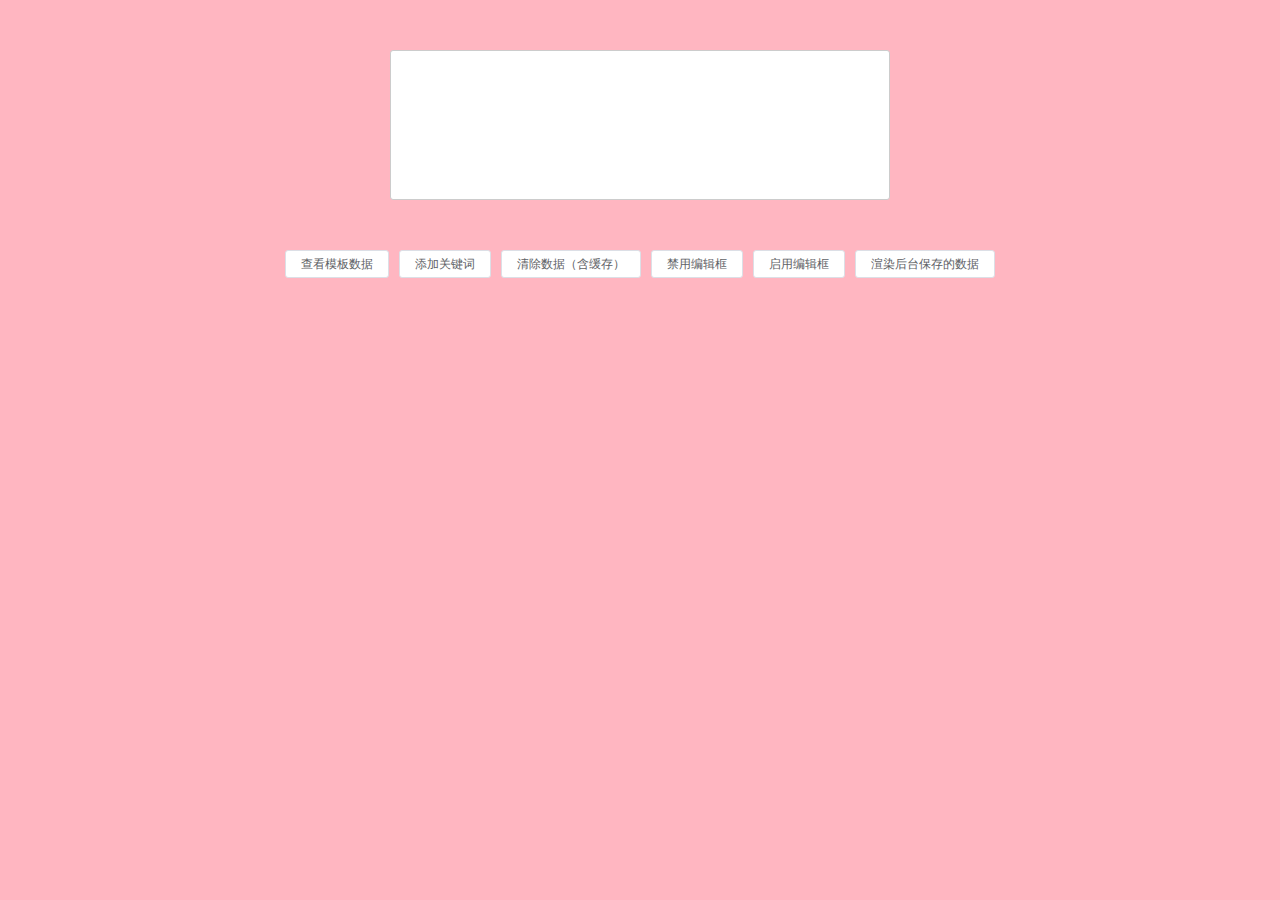
<file: smsTemplate/index.html>
<!DOCTYPE html>
<html>
<head>
    <meta charset="utf-8">
    <link rel="stylesheet" href="other/element.css">
    <link rel="stylesheet" href="index.css"/>
</head>
<body>
<el-main id="app" v-cloak>
    <div id="smsTemplated" class="antiTemplate"></div>
    <div class="btnRow">
        <el-button size="mini" @click="getAllData">查看模板数据</el-button>
        <el-button size="mini" @click="dialogVisible = true">添加关键词</el-button>
        <el-button size="mini" @click="clearData">清除数据（含缓存）</el-button>
        <el-button size="mini" @click="disabled">禁用编辑框</el-button>
        <el-button size="mini" @click="able">启用编辑框</el-button>
        <el-button size="mini" @click="resetTemplate">渲染后台保存的数据</el-button>

    </div>
    <el-dialog
        title="添加关键词"
        :visible.sync="dialogVisible"
        width="30%">
        <el-select v-model="selectValue">
            <el-option
                    v-for="(item,index) in options"
                    :key="item.value"
                    :label="item.label"
                    :value="index">
            </el-option>
        </el-select>
        <span slot="footer" class="dialog-footer">
            <el-button @click="dialogVisible = false">取 消</el-button>
            <el-button type="primary" @click="handleDialogHide">确 定</el-button>
        </span>
    </el-dialog>
</el-main>
<script src="other/vue.js"></script>
<script src="other/element.js"></script>
<script src="keywordTemplate.js"></script>
<script>
    var vm = new Vue({
        el:'#app',
        data:{
            textarea:'',
            textareaValue:'',
            selectValue:'',
            dialogVisible:false,
            options: [
                {value: '选项1',label: '黄金糕'},
                {value: '选项2', label: '双皮奶', disabled: true},
                {value: '选项3', label: '蚵仔煎'},
                {value: '选项4', label: '龙须面'},
                {value: '选项5', label: '北京烤鸭'},
                {value: '选项6', label: 'OpenID'}
                ],
        },
        mounted(){
            this.textarea = new AntiTemplate('#smsTemplated');
        },
        methods:{
            //添加数据
            handleDialogHide(){
                this.textarea.addKeyword({
                    //必须要有keyword属性
                    keyword:vm.options[vm.selectValue].label,
                    data:vm.options[vm.selectValue]
                });
                this.dialogVisible = false;
            },
            //获取所有数据
            getAllData(){
               var data = this.textarea.getAllData();
               console.log(data)
            },
            //清除数据
            clearData(){
                this.textarea.clear()
            },
            //禁用
            disabled(){
                this.textarea.disabled()
            },
            //启用
            able(){
                this.textarea.able()
            },
            //渲染后台保存的数据
            resetTemplate(){
                this.textarea.resetTemplate('你好棒\n{{OpenId}}',[{value: '选项6',label: 'OpenID'}])
            }
        }
    })

</script>
</body>
</html>
</file>
<file: smsTemplate/other/element.css>
@charset "UTF-8";.el-pager,.el-table th{-moz-user-select:none;-ms-user-select:none}.el-pagination--small .arrow.disabled,.el-table .hidden-columns,.el-table td.is-hidden>*,.el-table th.is-hidden>*,.el-table--hidden{visibility:hidden}.el-input__suffix,.el-tree.is-dragging .el-tree-node__content *{pointer-events:none}.el-dropdown .el-dropdown-selfdefine:focus:active,.el-dropdown .el-dropdown-selfdefine:focus:not(.focusing),.el-message__closeBtn:focus,.el-message__content:focus,.el-popover:focus,.el-popover:focus:active,.el-popover__reference:focus:hover,.el-popover__reference:focus:not(.focusing),.el-rate:active,.el-rate:focus,.el-tooltip:focus:hover,.el-tooltip:focus:not(.focusing),.el-upload-list__item.is-success:active,.el-upload-list__item.is-success:not(.focusing):focus{outline-width:0}@font-face{font-family:element-icons;src:url(../fonts/element-icons.woff) format("woff"),url(../fonts/element-icons.ttf) format("truetype");font-weight:400;font-style:normal}[class*=" el-icon-"],[class^=el-icon-]{font-family:element-icons!important;speak:none;font-style:normal;font-weight:400;font-variant:normal;text-transform:none;line-height:1;vertical-align:baseline;display:inline-block;-webkit-font-smoothing:antialiased;-moz-osx-font-smoothing:grayscale}.el-icon-ice-cream-round:before{content:"\e6a0"}.el-icon-ice-cream-square:before{content:"\e6a3"}.el-icon-lollipop:before{content:"\e6a4"}.el-icon-potato-strips:before{content:"\e6a5"}.el-icon-milk-tea:before{content:"\e6a6"}.el-icon-ice-drink:before{content:"\e6a7"}.el-icon-ice-tea:before{content:"\e6a9"}.el-icon-coffee:before{content:"\e6aa"}.el-icon-orange:before{content:"\e6ab"}.el-icon-pear:before{content:"\e6ac"}.el-icon-apple:before{content:"\e6ad"}.el-icon-cherry:before{content:"\e6ae"}.el-icon-watermelon:before{content:"\e6af"}.el-icon-grape:before{content:"\e6b0"}.el-icon-refrigerator:before{content:"\e6b1"}.el-icon-goblet-square-full:before{content:"\e6b2"}.el-icon-goblet-square:before{content:"\e6b3"}.el-icon-goblet-full:before{content:"\e6b4"}.el-icon-goblet:before{content:"\e6b5"}.el-icon-cold-drink:before{content:"\e6b6"}.el-icon-coffee-cup:before{content:"\e6b8"}.el-icon-water-cup:before{content:"\e6b9"}.el-icon-hot-water:before{content:"\e6ba"}.el-icon-ice-cream:before{content:"\e6bb"}.el-icon-dessert:before{content:"\e6bc"}.el-icon-sugar:before{content:"\e6bd"}.el-icon-tableware:before{content:"\e6be"}.el-icon-burger:before{content:"\e6bf"}.el-icon-knife-fork:before{content:"\e6c1"}.el-icon-fork-spoon:before{content:"\e6c2"}.el-icon-chicken:before{content:"\e6c3"}.el-icon-food:before{content:"\e6c4"}.el-icon-dish-1:before{content:"\e6c5"}.el-icon-dish:before{content:"\e6c6"}.el-icon-moon-night:before{content:"\e6ee"}.el-icon-moon:before{content:"\e6f0"}.el-icon-cloudy-and-sunny:before{content:"\e6f1"}.el-icon-partly-cloudy:before{content:"\e6f2"}.el-icon-cloudy:before{content:"\e6f3"}.el-icon-sunny:before{content:"\e6f6"}.el-icon-sunset:before{content:"\e6f7"}.el-icon-sunrise-1:before{content:"\e6f8"}.el-icon-sunrise:before{content:"\e6f9"}.el-icon-heavy-rain:before{content:"\e6fa"}.el-icon-lightning:before{content:"\e6fb"}.el-icon-light-rain:before{content:"\e6fc"}.el-icon-wind-power:before{content:"\e6fd"}.el-icon-baseball:before{content:"\e712"}.el-icon-soccer:before{content:"\e713"}.el-icon-football:before{content:"\e715"}.el-icon-basketball:before{content:"\e716"}.el-icon-ship:before{content:"\e73f"}.el-icon-truck:before{content:"\e740"}.el-icon-bicycle:before{content:"\e741"}.el-icon-mobile-phone:before{content:"\e6d3"}.el-icon-service:before{content:"\e6d4"}.el-icon-key:before{content:"\e6e2"}.el-icon-unlock:before{content:"\e6e4"}.el-icon-lock:before{content:"\e6e5"}.el-icon-watch:before{content:"\e6fe"}.el-icon-watch-1:before{content:"\e6ff"}.el-icon-timer:before{content:"\e702"}.el-icon-alarm-clock:before{content:"\e703"}.el-icon-map-location:before{content:"\e704"}.el-icon-delete-location:before{content:"\e705"}.el-icon-add-location:before{content:"\e706"}.el-icon-location-information:before{content:"\e707"}.el-icon-location-outline:before{content:"\e708"}.el-icon-location:before{content:"\e79e"}.el-icon-place:before{content:"\e709"}.el-icon-discover:before{content:"\e70a"}.el-icon-first-aid-kit:before{content:"\e70b"}.el-icon-trophy-1:before{content:"\e70c"}.el-icon-trophy:before{content:"\e70d"}.el-icon-medal:before{content:"\e70e"}.el-icon-medal-1:before{content:"\e70f"}.el-icon-stopwatch:before{content:"\e710"}.el-icon-mic:before{content:"\e711"}.el-icon-copy-document:before{content:"\e718"}.el-icon-full-screen:before{content:"\e719"}.el-icon-switch-button:before{content:"\e71b"}.el-icon-aim:before{content:"\e71c"}.el-icon-crop:before{content:"\e71d"}.el-icon-odometer:before{content:"\e71e"}.el-icon-time:before{content:"\e71f"}.el-icon-bangzhu:before{content:"\e724"}.el-icon-close-notification:before{content:"\e726"}.el-icon-microphone:before{content:"\e727"}.el-icon-turn-off-microphone:before{content:"\e728"}.el-icon-position:before{content:"\e729"}.el-icon-postcard:before{content:"\e72a"}.el-icon-message:before{content:"\e72b"}.el-icon-chat-line-square:before{content:"\e72d"}.el-icon-chat-dot-square:before{content:"\e72e"}.el-icon-chat-dot-round:before{content:"\e72f"}.el-icon-chat-square:before{content:"\e730"}.el-icon-chat-line-round:before{content:"\e731"}.el-icon-chat-round:before{content:"\e732"}.el-icon-set-up:before{content:"\e733"}.el-icon-turn-off:before{content:"\e734"}.el-icon-open:before{content:"\e735"}.el-icon-connection:before{content:"\e736"}.el-icon-link:before{content:"\e737"}.el-icon-cpu:before{content:"\e738"}.el-icon-thumb:before{content:"\e739"}.el-icon-female:before{content:"\e73a"}.el-icon-male:before{content:"\e73b"}.el-icon-guide:before{content:"\e73c"}.el-icon-news:before{content:"\e73e"}.el-icon-price-tag:before{content:"\e744"}.el-icon-discount:before{content:"\e745"}.el-icon-wallet:before{content:"\e747"}.el-icon-coin:before{content:"\e748"}.el-icon-money:before{content:"\e749"}.el-icon-bank-card:before{content:"\e74a"}.el-icon-box:before{content:"\e74b"}.el-icon-present:before{content:"\e74c"}.el-icon-sell:before{content:"\e6d5"}.el-icon-sold-out:before{content:"\e6d6"}.el-icon-shopping-bag-2:before{content:"\e74d"}.el-icon-shopping-bag-1:before{content:"\e74e"}.el-icon-shopping-cart-2:before{content:"\e74f"}.el-icon-shopping-cart-1:before{content:"\e750"}.el-icon-shopping-cart-full:before{content:"\e751"}.el-icon-smoking:before{content:"\e752"}.el-icon-no-smoking:before{content:"\e753"}.el-icon-house:before{content:"\e754"}.el-icon-table-lamp:before{content:"\e755"}.el-icon-school:before{content:"\e756"}.el-icon-office-building:before{content:"\e757"}.el-icon-toilet-paper:before{content:"\e758"}.el-icon-notebook-2:before{content:"\e759"}.el-icon-notebook-1:before{content:"\e75a"}.el-icon-files:before{content:"\e75b"}.el-icon-collection:before{content:"\e75c"}.el-icon-receiving:before{content:"\e75d"}.el-icon-suitcase-1:before{content:"\e760"}.el-icon-suitcase:before{content:"\e761"}.el-icon-film:before{content:"\e763"}.el-icon-collection-tag:before{content:"\e765"}.el-icon-data-analysis:before{content:"\e766"}.el-icon-pie-chart:before{content:"\e767"}.el-icon-data-board:before{content:"\e768"}.el-icon-data-line:before{content:"\e76d"}.el-icon-reading:before{content:"\e769"}.el-icon-magic-stick:before{content:"\e76a"}.el-icon-coordinate:before{content:"\e76b"}.el-icon-mouse:before{content:"\e76c"}.el-icon-brush:before{content:"\e76e"}.el-icon-headset:before{content:"\e76f"}.el-icon-umbrella:before{content:"\e770"}.el-icon-scissors:before{content:"\e771"}.el-icon-mobile:before{content:"\e773"}.el-icon-attract:before{content:"\e774"}.el-icon-monitor:before{content:"\e775"}.el-icon-search:before{content:"\e778"}.el-icon-takeaway-box:before{content:"\e77a"}.el-icon-paperclip:before{content:"\e77d"}.el-icon-printer:before{content:"\e77e"}.el-icon-document-add:before{content:"\e782"}.el-icon-document:before{content:"\e785"}.el-icon-document-checked:before{content:"\e786"}.el-icon-document-copy:before{content:"\e787"}.el-icon-document-delete:before{content:"\e788"}.el-icon-document-remove:before{content:"\e789"}.el-icon-tickets:before{content:"\e78b"}.el-icon-folder-checked:before{content:"\e77f"}.el-icon-folder-delete:before{content:"\e780"}.el-icon-folder-remove:before{content:"\e781"}.el-icon-folder-add:before{content:"\e783"}.el-icon-folder-opened:before{content:"\e784"}.el-icon-folder:before{content:"\e78a"}.el-icon-edit-outline:before{content:"\e764"}.el-icon-edit:before{content:"\e78c"}.el-icon-date:before{content:"\e78e"}.el-icon-c-scale-to-original:before{content:"\e7c6"}.el-icon-view:before{content:"\e6ce"}.el-icon-loading:before{content:"\e6cf"}.el-icon-rank:before{content:"\e6d1"}.el-icon-sort-down:before{content:"\e7c4"}.el-icon-sort-up:before{content:"\e7c5"}.el-icon-sort:before{content:"\e6d2"}.el-icon-finished:before{content:"\e6cd"}.el-icon-refresh-left:before{content:"\e6c7"}.el-icon-refresh-right:before{content:"\e6c8"}.el-icon-refresh:before{content:"\e6d0"}.el-icon-video-play:before{content:"\e7c0"}.el-icon-video-pause:before{content:"\e7c1"}.el-icon-d-arrow-right:before{content:"\e6dc"}.el-icon-d-arrow-left:before{content:"\e6dd"}.el-icon-arrow-up:before{content:"\e6e1"}.el-icon-arrow-down:before{content:"\e6df"}.el-icon-arrow-right:before{content:"\e6e0"}.el-icon-arrow-left:before{content:"\e6de"}.el-icon-top-right:before{content:"\e6e7"}.el-icon-top-left:before{content:"\e6e8"}.el-icon-top:before{content:"\e6e6"}.el-icon-bottom:before{content:"\e6eb"}.el-icon-right:before{content:"\e6e9"}.el-icon-back:before{content:"\e6ea"}.el-icon-bottom-right:before{content:"\e6ec"}.el-icon-bottom-left:before{content:"\e6ed"}.el-icon-caret-top:before{content:"\e78f"}.el-icon-caret-bottom:before{content:"\e790"}.el-icon-caret-right:before{content:"\e791"}.el-icon-caret-left:before{content:"\e792"}.el-icon-d-caret:before{content:"\e79a"}.el-icon-share:before{content:"\e793"}.el-icon-menu:before{content:"\e798"}.el-icon-s-grid:before{content:"\e7a6"}.el-icon-s-check:before{content:"\e7a7"}.el-icon-s-data:before{content:"\e7a8"}.el-icon-s-opportunity:before{content:"\e7aa"}.el-icon-s-custom:before{content:"\e7ab"}.el-icon-s-claim:before{content:"\e7ad"}.el-icon-s-finance:before{content:"\e7ae"}.el-icon-s-comment:before{content:"\e7af"}.el-icon-s-flag:before{content:"\e7b0"}.el-icon-s-marketing:before{content:"\e7b1"}.el-icon-s-shop:before{content:"\e7b4"}.el-icon-s-open:before{content:"\e7b5"}.el-icon-s-management:before{content:"\e7b6"}.el-icon-s-ticket:before{content:"\e7b7"}.el-icon-s-release:before{content:"\e7b8"}.el-icon-s-home:before{content:"\e7b9"}.el-icon-s-promotion:before{content:"\e7ba"}.el-icon-s-operation:before{content:"\e7bb"}.el-icon-s-unfold:before{content:"\e7bc"}.el-icon-s-fold:before{content:"\e7a9"}.el-icon-s-platform:before{content:"\e7bd"}.el-icon-s-order:before{content:"\e7be"}.el-icon-s-cooperation:before{content:"\e7bf"}.el-icon-bell:before{content:"\e725"}.el-icon-message-solid:before{content:"\e799"}.el-icon-video-camera:before{content:"\e772"}.el-icon-video-camera-solid:before{content:"\e796"}.el-icon-camera:before{content:"\e779"}.el-icon-camera-solid:before{content:"\e79b"}.el-icon-download:before{content:"\e77c"}.el-icon-upload2:before{content:"\e77b"}.el-icon-upload:before{content:"\e7c3"}.el-icon-picture-outline-round:before{content:"\e75f"}.el-icon-picture-outline:before{content:"\e75e"}.el-icon-picture:before{content:"\e79f"}.el-icon-close:before{content:"\e6db"}.el-icon-check:before{content:"\e6da"}.el-icon-plus:before{content:"\e6d9"}.el-icon-minus:before{content:"\e6d8"}.el-icon-help:before{content:"\e73d"}.el-icon-s-help:before{content:"\e7b3"}.el-icon-circle-close:before{content:"\e78d"}.el-icon-circle-check:before{content:"\e720"}.el-icon-circle-plus-outline:before{content:"\e723"}.el-icon-remove-outline:before{content:"\e722"}.el-icon-zoom-out:before{content:"\e776"}.el-icon-zoom-in:before{content:"\e777"}.el-icon-error:before{content:"\e79d"}.el-icon-success:before{content:"\e79c"}.el-icon-circle-plus:before{content:"\e7a0"}.el-icon-remove:before{content:"\e7a2"}.el-icon-info:before{content:"\e7a1"}.el-icon-question:before{content:"\e7a4"}.el-icon-warning-outline:before{content:"\e6c9"}.el-icon-warning:before{content:"\e7a3"}.el-icon-goods:before{content:"\e7c2"}.el-icon-s-goods:before{content:"\e7b2"}.el-icon-star-off:before{content:"\e717"}.el-icon-star-on:before{content:"\e797"}.el-icon-more-outline:before{content:"\e6cc"}.el-icon-more:before{content:"\e794"}.el-icon-phone-outline:before{content:"\e6cb"}.el-icon-phone:before{content:"\e795"}.el-icon-user:before{content:"\e6e3"}.el-icon-user-solid:before{content:"\e7a5"}.el-icon-setting:before{content:"\e6ca"}.el-icon-s-tools:before{content:"\e7ac"}.el-icon-delete:before{content:"\e6d7"}.el-icon-delete-solid:before{content:"\e7c9"}.el-icon-eleme:before{content:"\e7c7"}.el-icon-platform-eleme:before{content:"\e7ca"}.el-icon-loading{-webkit-animation:rotating 2s linear infinite;animation:rotating 2s linear infinite}.el-icon--right{margin-left:5px}.el-icon--left{margin-right:5px}@-webkit-keyframes rotating{0%{-webkit-transform:rotateZ(0);transform:rotateZ(0)}100%{-webkit-transform:rotateZ(360deg);transform:rotateZ(360deg)}}@keyframes rotating{0%{-webkit-transform:rotateZ(0);transform:rotateZ(0)}100%{-webkit-transform:rotateZ(360deg);transform:rotateZ(360deg)}}.el-pagination{white-space:nowrap;padding:2px 5px;color:#303133;font-weight:700}.el-pagination::after,.el-pagination::before{display:table;content:""}.el-pagination::after{clear:both}.el-pagination button,.el-pagination span:not([class*=suffix]){display:inline-block;font-size:13px;min-width:35.5px;height:28px;line-height:28px;vertical-align:top;-webkit-box-sizing:border-box;box-sizing:border-box}.el-pagination .el-input__inner{text-align:center;-moz-appearance:textfield;line-height:normal}.el-pagination .el-input__suffix{right:0;-webkit-transform:scale(.8);transform:scale(.8)}.el-pagination .el-select .el-input{width:100px;margin:0 5px}.el-pagination .el-select .el-input .el-input__inner{padding-right:25px;border-radius:3px}.el-pagination button{border:none;padding:0 6px;background:0 0}.el-pagination button:focus{outline:0}.el-pagination button:hover{color:#409EFF}.el-pagination button:disabled{color:#C0C4CC;background-color:#FFF;cursor:not-allowed}.el-pagination .btn-next,.el-pagination .btn-prev{background:center center no-repeat #FFF;background-size:16px;cursor:pointer;margin:0;color:#303133}.el-pagination .btn-next .el-icon,.el-pagination .btn-prev .el-icon{display:block;font-size:12px;font-weight:700}.el-pagination .btn-prev{padding-right:12px}.el-pagination .btn-next{padding-left:12px}.el-pagination .el-pager li.disabled{color:#C0C4CC;cursor:not-allowed}.el-pager li,.el-pager li.btn-quicknext:hover,.el-pager li.btn-quickprev:hover{cursor:pointer}.el-pagination--small .btn-next,.el-pagination--small .btn-prev,.el-pagination--small .el-pager li,.el-pagination--small .el-pager li.btn-quicknext,.el-pagination--small .el-pager li.btn-quickprev,.el-pagination--small .el-pager li:last-child{border-color:transparent;font-size:12px;line-height:22px;height:22px;min-width:22px}.el-pagination--small .more::before,.el-pagination--small li.more::before{line-height:24px}.el-pagination--small button,.el-pagination--small span:not([class*=suffix]){height:22px;line-height:22px}.el-pagination--small .el-pagination__editor,.el-pagination--small .el-pagination__editor.el-input .el-input__inner{height:22px}.el-pagination__sizes{margin:0 10px 0 0;font-weight:400;color:#606266}.el-pagination__sizes .el-input .el-input__inner{font-size:13px;padding-left:8px}.el-pagination__sizes .el-input .el-input__inner:hover{border-color:#409EFF}.el-pagination__total{margin-right:10px;font-weight:400;color:#606266}.el-pagination__jump{margin-left:24px;font-weight:400;color:#606266}.el-pagination__jump .el-input__inner{padding:0 3px}.el-pagination__rightwrapper{float:right}.el-pagination__editor{line-height:18px;padding:0 2px;height:28px;text-align:center;margin:0 2px;-webkit-box-sizing:border-box;box-sizing:border-box;border-radius:3px}.el-pager,.el-pagination.is-background .btn-next,.el-pagination.is-background .btn-prev{padding:0}.el-pagination__editor.el-input{width:50px}.el-pagination__editor.el-input .el-input__inner{height:28px}.el-pagination__editor .el-input__inner::-webkit-inner-spin-button,.el-pagination__editor .el-input__inner::-webkit-outer-spin-button{-webkit-appearance:none;margin:0}.el-pagination.is-background .btn-next,.el-pagination.is-background .btn-prev,.el-pagination.is-background .el-pager li{margin:0 5px;background-color:#f4f4f5;color:#606266;min-width:30px;border-radius:2px}.el-pagination.is-background .btn-next.disabled,.el-pagination.is-background .btn-next:disabled,.el-pagination.is-background .btn-prev.disabled,.el-pagination.is-background .btn-prev:disabled,.el-pagination.is-background .el-pager li.disabled{color:#C0C4CC}.el-pagination.is-background .el-pager li:not(.disabled):hover{color:#409EFF}.el-pagination.is-background .el-pager li:not(.disabled).active{background-color:#409EFF;color:#FFF}.el-dialog,.el-pager li{background:#FFF;-webkit-box-sizing:border-box}.el-pagination.is-background.el-pagination--small .btn-next,.el-pagination.is-background.el-pagination--small .btn-prev,.el-pagination.is-background.el-pagination--small .el-pager li{margin:0 3px;min-width:22px}.el-pager,.el-pager li{vertical-align:top;margin:0;display:inline-block}.el-pager{-webkit-user-select:none;user-select:none;list-style:none;font-size:0}.el-pager .more::before{line-height:30px}.el-pager li{padding:0 4px;font-size:13px;min-width:35.5px;height:28px;line-height:28px;box-sizing:border-box;text-align:center}.el-menu--collapse .el-menu .el-submenu,.el-menu--popup{min-width:200px}.el-pager li.btn-quicknext,.el-pager li.btn-quickprev{line-height:28px;color:#303133}.el-pager li.btn-quicknext.disabled,.el-pager li.btn-quickprev.disabled{color:#C0C4CC}.el-pager li.active+li{border-left:0}.el-pager li:hover{color:#409EFF}.el-pager li.active{color:#409EFF;cursor:default}@-webkit-keyframes v-modal-in{0%{opacity:0}}@-webkit-keyframes v-modal-out{100%{opacity:0}}.el-dialog{position:relative;margin:0 auto 50px;border-radius:2px;-webkit-box-shadow:0 1px 3px rgba(0,0,0,.3);box-shadow:0 1px 3px rgba(0,0,0,.3);box-sizing:border-box;width:50%}.el-dialog.is-fullscreen{width:100%;margin-top:0;margin-bottom:0;height:100%;overflow:auto}.el-dialog__wrapper{position:fixed;top:0;right:0;bottom:0;left:0;overflow:auto;margin:0}.el-dialog__header{padding:20px 20px 10px}.el-dialog__headerbtn{position:absolute;top:20px;right:20px;padding:0;background:0 0;border:none;outline:0;cursor:pointer;font-size:16px}.el-dialog__headerbtn .el-dialog__close{color:#909399}.el-dialog__headerbtn:focus .el-dialog__close,.el-dialog__headerbtn:hover .el-dialog__close{color:#409EFF}.el-dialog__title{line-height:24px;font-size:18px;color:#303133}.el-dialog__body{padding:30px 20px;color:#606266;font-size:14px;word-break:break-all}.el-dialog__footer{padding:10px 20px 20px;text-align:right;-webkit-box-sizing:border-box;box-sizing:border-box}.el-dialog--center{text-align:center}.el-dialog--center .el-dialog__body{text-align:initial;padding:25px 25px 30px}.el-dialog--center .el-dialog__footer{text-align:inherit}.dialog-fade-enter-active{-webkit-animation:dialog-fade-in .3s;animation:dialog-fade-in .3s}.dialog-fade-leave-active{-webkit-animation:dialog-fade-out .3s;animation:dialog-fade-out .3s}@-webkit-keyframes dialog-fade-in{0%{-webkit-transform:translate3d(0,-20px,0);transform:translate3d(0,-20px,0);opacity:0}100%{-webkit-transform:translate3d(0,0,0);transform:translate3d(0,0,0);opacity:1}}@keyframes dialog-fade-in{0%{-webkit-transform:translate3d(0,-20px,0);transform:translate3d(0,-20px,0);opacity:0}100%{-webkit-transform:translate3d(0,0,0);transform:translate3d(0,0,0);opacity:1}}@-webkit-keyframes dialog-fade-out{0%{-webkit-transform:translate3d(0,0,0);transform:translate3d(0,0,0);opacity:1}100%{-webkit-transform:translate3d(0,-20px,0);transform:translate3d(0,-20px,0);opacity:0}}@keyframes dialog-fade-out{0%{-webkit-transform:translate3d(0,0,0);transform:translate3d(0,0,0);opacity:1}100%{-webkit-transform:translate3d(0,-20px,0);transform:translate3d(0,-20px,0);opacity:0}}.el-autocomplete{position:relative;display:inline-block}.el-autocomplete-suggestion{margin:5px 0;-webkit-box-shadow:0 2px 12px 0 rgba(0,0,0,.1);box-shadow:0 2px 12px 0 rgba(0,0,0,.1);border-radius:4px;border:1px solid #E4E7ED;-webkit-box-sizing:border-box;box-sizing:border-box;background-color:#FFF}.el-dropdown-menu,.el-menu--collapse .el-submenu .el-menu{z-index:10;-webkit-box-shadow:0 2px 12px 0 rgba(0,0,0,.1)}.el-autocomplete-suggestion__wrap{max-height:280px;padding:10px 0;-webkit-box-sizing:border-box;box-sizing:border-box}.el-autocomplete-suggestion__list{margin:0;padding:0}.el-autocomplete-suggestion li{padding:0 20px;margin:0;line-height:34px;cursor:pointer;color:#606266;font-size:14px;list-style:none;white-space:nowrap;overflow:hidden;text-overflow:ellipsis}.el-autocomplete-suggestion li.highlighted,.el-autocomplete-suggestion li:hover{background-color:#F5F7FA}.el-autocomplete-suggestion li.divider{margin-top:6px;border-top:1px solid #000}.el-autocomplete-suggestion li.divider:last-child{margin-bottom:-6px}.el-autocomplete-suggestion.is-loading li{text-align:center;height:100px;line-height:100px;font-size:20px;color:#999}.el-autocomplete-suggestion.is-loading li::after{display:inline-block;content:"";height:100%;vertical-align:middle}.el-autocomplete-suggestion.is-loading li:hover{background-color:#FFF}.el-autocomplete-suggestion.is-loading .el-icon-loading{vertical-align:middle}.el-dropdown{display:inline-block;position:relative;color:#606266;font-size:14px}.el-dropdown .el-button-group{display:block}.el-dropdown .el-button-group .el-button{float:none}.el-dropdown .el-dropdown__caret-button{padding-left:5px;padding-right:5px;position:relative;border-left:none}.el-dropdown .el-dropdown__caret-button::before{content:'';position:absolute;display:block;width:1px;top:5px;bottom:5px;left:0;background:rgba(255,255,255,.5)}.el-dropdown .el-dropdown__caret-button:hover::before{top:0;bottom:0}.el-dropdown .el-dropdown__caret-button .el-dropdown__icon{padding-left:0}.el-dropdown__icon{font-size:12px;margin:0 3px}.el-dropdown-menu{position:absolute;top:0;left:0;padding:10px 0;margin:5px 0;background-color:#FFF;border:1px solid #EBEEF5;border-radius:4px;box-shadow:0 2px 12px 0 rgba(0,0,0,.1)}.el-dropdown-menu__item{list-style:none;line-height:36px;padding:0 20px;margin:0;font-size:14px;color:#606266;cursor:pointer;outline:0}.el-dropdown-menu__item:focus,.el-dropdown-menu__item:not(.is-disabled):hover{background-color:#ecf5ff;color:#66b1ff}.el-dropdown-menu__item i{margin-right:5px}.el-dropdown-menu__item--divided{position:relative;margin-top:6px;border-top:1px solid #EBEEF5}.el-dropdown-menu__item--divided:before{content:'';height:6px;display:block;margin:0 -20px;background-color:#FFF}.el-dropdown-menu__item.is-disabled{cursor:default;color:#bbb;pointer-events:none}.el-dropdown-menu--medium{padding:6px 0}.el-dropdown-menu--medium .el-dropdown-menu__item{line-height:30px;padding:0 17px;font-size:14px}.el-dropdown-menu--medium .el-dropdown-menu__item.el-dropdown-menu__item--divided{margin-top:6px}.el-dropdown-menu--medium .el-dropdown-menu__item.el-dropdown-menu__item--divided:before{height:6px;margin:0 -17px}.el-dropdown-menu--small{padding:6px 0}.el-dropdown-menu--small .el-dropdown-menu__item{line-height:27px;padding:0 15px;font-size:13px}.el-dropdown-menu--small .el-dropdown-menu__item.el-dropdown-menu__item--divided{margin-top:4px}.el-dropdown-menu--small .el-dropdown-menu__item.el-dropdown-menu__item--divided:before{height:4px;margin:0 -15px}.el-dropdown-menu--mini{padding:3px 0}.el-dropdown-menu--mini .el-dropdown-menu__item{line-height:24px;padding:0 10px;font-size:12px}.el-dropdown-menu--mini .el-dropdown-menu__item.el-dropdown-menu__item--divided{margin-top:3px}.el-dropdown-menu--mini .el-dropdown-menu__item.el-dropdown-menu__item--divided:before{height:3px;margin:0 -10px}.el-menu{border-right:solid 1px #e6e6e6;list-style:none;position:relative;margin:0;padding-left:0;background-color:#FFF}.el-menu--horizontal>.el-menu-item:not(.is-disabled):focus,.el-menu--horizontal>.el-menu-item:not(.is-disabled):hover,.el-menu--horizontal>.el-submenu .el-submenu__title:hover{background-color:#fff}.el-menu::after,.el-menu::before{display:table;content:""}.el-menu::after{clear:both}.el-menu.el-menu--horizontal{border-bottom:solid 1px #e6e6e6}.el-menu--horizontal{border-right:none}.el-menu--horizontal>.el-menu-item{float:left;height:60px;line-height:60px;margin:0;border-bottom:2px solid transparent;color:#909399}.el-menu--horizontal>.el-menu-item a,.el-menu--horizontal>.el-menu-item a:hover{color:inherit}.el-menu--horizontal>.el-submenu{float:left}.el-menu--horizontal>.el-submenu:focus,.el-menu--horizontal>.el-submenu:hover{outline:0}.el-menu--horizontal>.el-submenu:focus .el-submenu__title,.el-menu--horizontal>.el-submenu:hover .el-submenu__title{color:#303133}.el-menu--horizontal>.el-submenu.is-active .el-submenu__title{border-bottom:2px solid #409EFF;color:#303133}.el-menu--horizontal>.el-submenu .el-submenu__title{height:60px;line-height:60px;border-bottom:2px solid transparent;color:#909399}.el-menu--horizontal>.el-submenu .el-submenu__icon-arrow{position:static;vertical-align:middle;margin-left:8px;margin-top:-3px}.el-menu--horizontal .el-menu .el-menu-item,.el-menu--horizontal .el-menu .el-submenu__title{background-color:#FFF;float:none;height:36px;line-height:36px;padding:0 10px;color:#909399}.el-menu--horizontal .el-menu .el-menu-item.is-active,.el-menu--horizontal .el-menu .el-submenu.is-active>.el-submenu__title{color:#303133}.el-menu--horizontal .el-menu-item:not(.is-disabled):focus,.el-menu--horizontal .el-menu-item:not(.is-disabled):hover{outline:0;color:#303133}.el-menu--horizontal>.el-menu-item.is-active{border-bottom:2px solid #409EFF;color:#303133}.el-menu--collapse{width:64px}.el-menu--collapse>.el-menu-item [class^=el-icon-],.el-menu--collapse>.el-submenu>.el-submenu__title [class^=el-icon-]{margin:0;vertical-align:middle;width:24px;text-align:center}.el-menu--collapse>.el-menu-item .el-submenu__icon-arrow,.el-menu--collapse>.el-submenu>.el-submenu__title .el-submenu__icon-arrow{display:none}.el-menu--collapse>.el-menu-item span,.el-menu--collapse>.el-submenu>.el-submenu__title span{height:0;width:0;overflow:hidden;visibility:hidden;display:inline-block}.el-menu--collapse>.el-menu-item.is-active i{color:inherit}.el-menu--collapse .el-submenu{position:relative}.el-menu--collapse .el-submenu .el-menu{position:absolute;margin-left:5px;top:0;left:100%;border:1px solid #E4E7ED;border-radius:2px;box-shadow:0 2px 12px 0 rgba(0,0,0,.1)}.el-menu-item,.el-submenu__title{height:56px;line-height:56px;position:relative;-webkit-box-sizing:border-box;white-space:nowrap;list-style:none}.el-menu--collapse .el-submenu.is-opened>.el-submenu__title .el-submenu__icon-arrow{-webkit-transform:none;transform:none}.el-menu--popup{z-index:100;border:none;padding:5px 0;border-radius:2px;-webkit-box-shadow:0 2px 12px 0 rgba(0,0,0,.1);box-shadow:0 2px 12px 0 rgba(0,0,0,.1)}.el-menu--popup-bottom-start{margin-top:5px}.el-menu--popup-right-start{margin-left:5px;margin-right:5px}.el-menu-item{font-size:14px;color:#303133;padding:0 20px;cursor:pointer;-webkit-transition:border-color .3s,background-color .3s,color .3s;transition:border-color .3s,background-color .3s,color .3s;box-sizing:border-box}.el-menu-item *{vertical-align:middle}.el-menu-item i{color:#909399}.el-menu-item:focus,.el-menu-item:hover{outline:0;background-color:#ecf5ff}.el-menu-item.is-disabled{opacity:.25;cursor:not-allowed;background:0 0!important}.el-menu-item [class^=el-icon-]{margin-right:5px;width:24px;text-align:center;font-size:18px;vertical-align:middle}.el-menu-item.is-active{color:#409EFF}.el-menu-item.is-active i{color:inherit}.el-submenu{list-style:none;margin:0;padding-left:0}.el-submenu__title{font-size:14px;color:#303133;padding:0 20px;cursor:pointer;-webkit-transition:border-color .3s,background-color .3s,color .3s;transition:border-color .3s,background-color .3s,color .3s;box-sizing:border-box}.el-submenu__title *{vertical-align:middle}.el-submenu__title i{color:#909399}.el-submenu__title:focus,.el-submenu__title:hover{outline:0;background-color:#ecf5ff}.el-submenu__title.is-disabled{opacity:.25;cursor:not-allowed;background:0 0!important}.el-submenu__title:hover{background-color:#ecf5ff}.el-submenu .el-menu{border:none}.el-submenu .el-menu-item{height:50px;line-height:50px;padding:0 45px;min-width:200px}.el-submenu__icon-arrow{position:absolute;top:50%;right:20px;margin-top:-7px;-webkit-transition:-webkit-transform .3s;transition:-webkit-transform .3s;transition:transform .3s;transition:transform .3s,-webkit-transform .3s;font-size:12px}.el-submenu.is-active .el-submenu__title{border-bottom-color:#409EFF}.el-submenu.is-opened>.el-submenu__title .el-submenu__icon-arrow{-webkit-transform:rotateZ(180deg);transform:rotateZ(180deg)}.el-submenu.is-disabled .el-menu-item,.el-submenu.is-disabled .el-submenu__title{opacity:.25;cursor:not-allowed;background:0 0!important}.el-submenu [class^=el-icon-]{vertical-align:middle;margin-right:5px;width:24px;text-align:center;font-size:18px}.el-menu-item-group>ul{padding:0}.el-menu-item-group__title{padding:7px 0 7px 20px;line-height:normal;font-size:12px;color:#909399}.el-radio-button__inner,.el-radio-group{display:inline-block;line-height:1;vertical-align:middle}.horizontal-collapse-transition .el-submenu__title .el-submenu__icon-arrow{-webkit-transition:.2s;transition:.2s;opacity:0}.el-radio-group{font-size:0}.el-radio-button{position:relative;display:inline-block;outline:0}.el-radio-button__inner{white-space:nowrap;background:#FFF;border:1px solid #DCDFE6;font-weight:500;border-left:0;color:#606266;-webkit-appearance:none;text-align:center;-webkit-box-sizing:border-box;box-sizing:border-box;outline:0;margin:0;position:relative;cursor:pointer;-webkit-transition:all .3s cubic-bezier(.645,.045,.355,1);transition:all .3s cubic-bezier(.645,.045,.355,1);padding:12px 20px;font-size:14px;border-radius:0}.el-radio-button__inner.is-round{padding:12px 20px}.el-radio-button__inner:hover{color:#409EFF}.el-radio-button__inner [class*=el-icon-]{line-height:.9}.el-radio-button__inner [class*=el-icon-]+span{margin-left:5px}.el-radio-button:first-child .el-radio-button__inner{border-left:1px solid #DCDFE6;border-radius:4px 0 0 4px;-webkit-box-shadow:none!important;box-shadow:none!important}.el-radio-button__orig-radio{opacity:0;outline:0;position:absolute;z-index:-1}.el-radio-button__orig-radio:checked+.el-radio-button__inner{color:#FFF;background-color:#409EFF;border-color:#409EFF;-webkit-box-shadow:-1px 0 0 0 #409EFF;box-shadow:-1px 0 0 0 #409EFF}.el-radio-button__orig-radio:disabled+.el-radio-button__inner{color:#C0C4CC;cursor:not-allowed;background-image:none;background-color:#FFF;border-color:#EBEEF5;-webkit-box-shadow:none;box-shadow:none}.el-radio-button__orig-radio:disabled:checked+.el-radio-button__inner{background-color:#F2F6FC}.el-radio-button:last-child .el-radio-button__inner{border-radius:0 4px 4px 0}.el-popover,.el-radio-button:first-child:last-child .el-radio-button__inner{border-radius:4px}.el-radio-button--medium .el-radio-button__inner{padding:10px 20px;font-size:14px;border-radius:0}.el-radio-button--medium .el-radio-button__inner.is-round{padding:10px 20px}.el-radio-button--small .el-radio-button__inner{padding:9px 15px;font-size:12px;border-radius:0}.el-radio-button--small .el-radio-button__inner.is-round{padding:9px 15px}.el-radio-button--mini .el-radio-button__inner{padding:7px 15px;font-size:12px;border-radius:0}.el-radio-button--mini .el-radio-button__inner.is-round{padding:7px 15px}.el-radio-button:focus:not(.is-focus):not(:active):not(.is-disabled){-webkit-box-shadow:0 0 2px 2px #409EFF;box-shadow:0 0 2px 2px #409EFF}.el-switch{display:-webkit-inline-box;display:-ms-inline-flexbox;display:inline-flex;-webkit-box-align:center;-ms-flex-align:center;align-items:center;position:relative;font-size:14px;line-height:20px;height:20px;vertical-align:middle}.el-switch__core,.el-switch__label{display:inline-block;cursor:pointer}.el-switch.is-disabled .el-switch__core,.el-switch.is-disabled .el-switch__label{cursor:not-allowed}.el-switch__label{-webkit-transition:.2s;transition:.2s;height:20px;font-size:14px;font-weight:500;vertical-align:middle;color:#303133}.el-switch__label.is-active{color:#409EFF}.el-switch__label--left{margin-right:10px}.el-switch__label--right{margin-left:10px}.el-switch__label *{line-height:1;font-size:14px;display:inline-block}.el-switch__input{position:absolute;width:0;height:0;opacity:0;margin:0}.el-switch__core{margin:0;position:relative;width:40px;height:20px;border:1px solid #DCDFE6;outline:0;border-radius:10px;-webkit-box-sizing:border-box;box-sizing:border-box;background:#DCDFE6;-webkit-transition:border-color .3s,background-color .3s;transition:border-color .3s,background-color .3s;vertical-align:middle}.el-switch__core:after{content:"";position:absolute;top:1px;left:1px;border-radius:100%;-webkit-transition:all .3s;transition:all .3s;width:16px;height:16px;background-color:#FFF}.el-switch.is-checked .el-switch__core{border-color:#409EFF;background-color:#409EFF}.el-switch.is-checked .el-switch__core::after{left:100%;margin-left:-17px}.el-switch.is-disabled{opacity:.6}.el-switch--wide .el-switch__label.el-switch__label--left span{left:10px}.el-switch--wide .el-switch__label.el-switch__label--right span{right:10px}.el-switch .label-fade-enter,.el-switch .label-fade-leave-active{opacity:0}.el-select-dropdown{position:absolute;z-index:1001;border:1px solid #E4E7ED;border-radius:4px;background-color:#FFF;-webkit-box-shadow:0 2px 12px 0 rgba(0,0,0,.1);box-shadow:0 2px 12px 0 rgba(0,0,0,.1);-webkit-box-sizing:border-box;box-sizing:border-box;margin:5px 0}.el-select-dropdown.is-multiple .el-select-dropdown__item.selected{color:#409EFF;background-color:#FFF}.el-select-dropdown.is-multiple .el-select-dropdown__item.selected.hover{background-color:#F5F7FA}.el-select-dropdown.is-multiple .el-select-dropdown__item.selected::after{position:absolute;right:20px;font-family:element-icons;content:"\e6da";font-size:12px;font-weight:700;-webkit-font-smoothing:antialiased;-moz-osx-font-smoothing:grayscale}.el-select-dropdown .el-scrollbar.is-empty .el-select-dropdown__list{padding:0}.el-select-dropdown__empty{padding:10px 0;margin:0;text-align:center;color:#999;font-size:14px}.el-select-dropdown__wrap{max-height:274px}.el-select-dropdown__list{list-style:none;padding:6px 0;margin:0;-webkit-box-sizing:border-box;box-sizing:border-box}.el-select-dropdown__item{font-size:14px;padding:0 20px;position:relative;white-space:nowrap;overflow:hidden;text-overflow:ellipsis;color:#606266;height:34px;line-height:34px;-webkit-box-sizing:border-box;box-sizing:border-box;cursor:pointer}.el-select .el-tag,.el-table{-webkit-box-sizing:border-box}.el-select-dropdown__item.is-disabled{color:#C0C4CC;cursor:not-allowed}.el-select-dropdown__item.is-disabled:hover{background-color:#FFF}.el-select-dropdown__item.hover,.el-select-dropdown__item:hover{background-color:#F5F7FA}.el-select-dropdown__item.selected{color:#409EFF;font-weight:700}.el-select-group{margin:0;padding:0}.el-select-group__wrap{position:relative;list-style:none;margin:0;padding:0}.el-select-group__wrap:not(:last-of-type){padding-bottom:24px}.el-select-group__wrap:not(:last-of-type)::after{content:'';position:absolute;display:block;left:20px;right:20px;bottom:12px;height:1px;background:#E4E7ED}.el-select-group__title{padding-left:20px;font-size:12px;color:#909399;line-height:30px}.el-select-group .el-select-dropdown__item{padding-left:20px}.el-select{display:inline-block;position:relative}.el-select .el-select__tags>span{display:contents}.el-select:hover .el-input__inner{border-color:#C0C4CC}.el-select .el-input__inner{cursor:pointer;padding-right:35px}.el-select .el-input__inner:focus{border-color:#409EFF}.el-select .el-input .el-select__caret{color:#C0C4CC;font-size:14px;-webkit-transition:-webkit-transform .3s;transition:-webkit-transform .3s;transition:transform .3s;transition:transform .3s,-webkit-transform .3s;-webkit-transform:rotateZ(180deg);transform:rotateZ(180deg);cursor:pointer}.el-select .el-input .el-select__caret.is-reverse{-webkit-transform:rotateZ(0);transform:rotateZ(0)}.el-select .el-input .el-select__caret.is-show-close{font-size:14px;text-align:center;-webkit-transform:rotateZ(180deg);transform:rotateZ(180deg);border-radius:100%;color:#C0C4CC;-webkit-transition:color .2s cubic-bezier(.645,.045,.355,1);transition:color .2s cubic-bezier(.645,.045,.355,1)}.el-select .el-input .el-select__caret.is-show-close:hover{color:#909399}.el-select .el-input.is-disabled .el-input__inner{cursor:not-allowed}.el-select .el-input.is-disabled .el-input__inner:hover{border-color:#E4E7ED}.el-select .el-input.is-focus .el-input__inner{border-color:#409EFF}.el-select>.el-input{display:block}.el-select__input{border:none;outline:0;padding:0;margin-left:15px;color:#666;font-size:14px;-webkit-appearance:none;-moz-appearance:none;appearance:none;height:28px;background-color:transparent}.el-select__input.is-mini{height:14px}.el-select__close{cursor:pointer;position:absolute;top:8px;z-index:1000;right:25px;color:#C0C4CC;line-height:18px;font-size:14px}.el-select__close:hover{color:#909399}.el-select__tags{position:absolute;line-height:normal;white-space:normal;z-index:1;top:50%;-webkit-transform:translateY(-50%);transform:translateY(-50%);display:-webkit-box;display:-ms-flexbox;display:flex;-webkit-box-align:center;-ms-flex-align:center;align-items:center;-ms-flex-wrap:wrap;flex-wrap:wrap}.el-select .el-tag__close{margin-top:-2px}.el-select .el-tag{box-sizing:border-box;border-color:transparent;margin:2px 0 2px 6px;background-color:#f0f2f5}.el-select .el-tag__close.el-icon-close{background-color:#C0C4CC;right:-7px;top:0;color:#FFF}.el-select .el-tag__close.el-icon-close:hover{background-color:#909399}.el-table,.el-table__expanded-cell{background-color:#FFF}.el-select .el-tag__close.el-icon-close::before{display:block;-webkit-transform:translate(0,.5px);transform:translate(0,.5px)}.el-table{position:relative;overflow:hidden;box-sizing:border-box;-webkit-box-flex:1;-ms-flex:1;flex:1;width:100%;max-width:100%;font-size:14px;color:#606266}.el-table--mini,.el-table--small,.el-table__expand-icon{font-size:12px}.el-table__empty-block{min-height:60px;text-align:center;width:100%;height:100%;display:-webkit-box;display:-ms-flexbox;display:flex;-webkit-box-pack:center;-ms-flex-pack:center;justify-content:center;-webkit-box-align:center;-ms-flex-align:center;align-items:center}.el-table__empty-text{line-height:60px;width:50%;color:#909399}.el-table__expand-column .cell{padding:0;text-align:center}.el-table__expand-icon{position:relative;cursor:pointer;color:#666;-webkit-transition:-webkit-transform .2s ease-in-out;transition:-webkit-transform .2s ease-in-out;transition:transform .2s ease-in-out;transition:transform .2s ease-in-out,-webkit-transform .2s ease-in-out;height:20px}.el-table__expand-icon--expanded{-webkit-transform:rotate(90deg);transform:rotate(90deg)}.el-table__expand-icon>.el-icon{position:absolute;left:50%;top:50%;margin-left:-5px;margin-top:-5px}.el-table__expanded-cell[class*=cell]{padding:20px 50px}.el-table__expanded-cell:hover{background-color:transparent!important}.el-table__placeholder{display:inline-block;width:20px}.el-table--fit{border-right:0;border-bottom:0}.el-table--fit td.gutter,.el-table--fit th.gutter{border-right-width:1px}.el-table--scrollable-x .el-table__body-wrapper{overflow-x:auto}.el-table--scrollable-y .el-table__body-wrapper{overflow-y:auto}.el-table thead{color:#909399;font-weight:500}.el-table thead.is-group th{background:#F5F7FA}.el-table th,.el-table tr{background-color:#FFF}.el-table td,.el-table th{padding:12px 0;min-width:0;-webkit-box-sizing:border-box;box-sizing:border-box;text-overflow:ellipsis;vertical-align:middle;position:relative;text-align:left}.el-table td.is-center,.el-table th.is-center{text-align:center}.el-table td.is-right,.el-table th.is-right{text-align:right}.el-table td.gutter,.el-table th.gutter{width:15px;border-right-width:0;border-bottom-width:0;padding:0}.el-table--medium td,.el-table--medium th{padding:10px 0}.el-table--small td,.el-table--small th{padding:8px 0}.el-table--mini td,.el-table--mini th{padding:6px 0}.el-table .cell,.el-table th div{padding-right:10px;overflow:hidden;text-overflow:ellipsis}.el-table .cell,.el-table th div,.el-table--border td:first-child .cell,.el-table--border th:first-child .cell{padding-left:10px}.el-table tr input[type=checkbox]{margin:0}.el-table td,.el-table th.is-leaf{border-bottom:1px solid #EBEEF5}.el-table th.is-sortable{cursor:pointer}.el-table th{white-space:nowrap;overflow:hidden;-webkit-user-select:none;user-select:none}.el-slider__button-wrapper,.el-time-panel{-ms-user-select:none;-webkit-user-select:none}.el-table th div{display:inline-block;line-height:40px;-webkit-box-sizing:border-box;box-sizing:border-box;white-space:nowrap}.el-table th>.cell{position:relative;word-wrap:normal;text-overflow:ellipsis;display:inline-block;vertical-align:middle;width:100%;-webkit-box-sizing:border-box;box-sizing:border-box}.el-table th>.cell.highlight{color:#409EFF}.el-table th.required>div::before{display:inline-block;content:"";width:8px;height:8px;border-radius:50%;background:#ff4d51;margin-right:5px;vertical-align:middle}.el-table td div{-webkit-box-sizing:border-box;box-sizing:border-box}.el-table td.gutter{width:0}.el-table .cell{-webkit-box-sizing:border-box;box-sizing:border-box;white-space:normal;word-break:break-all;line-height:23px}.el-table .cell.el-tooltip{white-space:nowrap;min-width:50px}.el-table--border,.el-table--group{border:1px solid #EBEEF5}.el-table--border::after,.el-table--group::after,.el-table::before{content:'';position:absolute;background-color:#EBEEF5;z-index:1}.el-table--border::after,.el-table--group::after{top:0;right:0;width:1px;height:100%}.el-table::before{left:0;bottom:0;width:100%;height:1px}.el-table--border{border-right:none;border-bottom:none}.el-table--border.el-loading-parent--relative{border-color:transparent}.el-table--border td,.el-table--border th,.el-table__body-wrapper .el-table--border.is-scrolling-left~.el-table__fixed{border-right:1px solid #EBEEF5}.el-table--border th.gutter:last-of-type{border-bottom:1px solid #EBEEF5;border-bottom-width:1px}.el-table--border th,.el-table__fixed-right-patch{border-bottom:1px solid #EBEEF5}.el-table__fixed,.el-table__fixed-right{position:absolute;top:0;left:0;overflow-x:hidden;overflow-y:hidden;-webkit-box-shadow:0 0 10px rgba(0,0,0,.12);box-shadow:0 0 10px rgba(0,0,0,.12)}.el-table__fixed-right::before,.el-table__fixed::before{content:'';position:absolute;left:0;bottom:0;width:100%;height:1px;background-color:#EBEEF5;z-index:4}.el-table__fixed-right-patch{position:absolute;top:-1px;right:0;background-color:#FFF}.el-table__fixed-right{top:0;left:auto;right:0}.el-table__fixed-right .el-table__fixed-body-wrapper,.el-table__fixed-right .el-table__fixed-footer-wrapper,.el-table__fixed-right .el-table__fixed-header-wrapper{left:auto;right:0}.el-table__fixed-header-wrapper{position:absolute;left:0;top:0;z-index:3}.el-table__fixed-footer-wrapper{position:absolute;left:0;bottom:0;z-index:3}.el-table__fixed-footer-wrapper tbody td{border-top:1px solid #EBEEF5;background-color:#F5F7FA;color:#606266}.el-table__fixed-body-wrapper{position:absolute;left:0;top:37px;overflow:hidden;z-index:3}.el-table__body-wrapper,.el-table__footer-wrapper,.el-table__header-wrapper{width:100%}.el-table__footer-wrapper{margin-top:-1px}.el-table__footer-wrapper td{border-top:1px solid #EBEEF5}.el-table__body,.el-table__footer,.el-table__header{table-layout:fixed;border-collapse:separate}.el-table__footer-wrapper,.el-table__header-wrapper{overflow:hidden}.el-table__footer-wrapper tbody td,.el-table__header-wrapper tbody td{background-color:#F5F7FA;color:#606266}.el-table__body-wrapper{overflow:hidden;position:relative}.el-table__body-wrapper.is-scrolling-left~.el-table__fixed,.el-table__body-wrapper.is-scrolling-none~.el-table__fixed,.el-table__body-wrapper.is-scrolling-none~.el-table__fixed-right,.el-table__body-wrapper.is-scrolling-right~.el-table__fixed-right{-webkit-box-shadow:none;box-shadow:none}.el-picker-panel,.el-table-filter{-webkit-box-shadow:0 2px 12px 0 rgba(0,0,0,.1)}.el-table__body-wrapper .el-table--border.is-scrolling-right~.el-table__fixed-right{border-left:1px solid #EBEEF5}.el-table .caret-wrapper{display:-webkit-inline-box;display:-ms-inline-flexbox;display:inline-flex;-webkit-box-orient:vertical;-webkit-box-direction:normal;-ms-flex-direction:column;flex-direction:column;-webkit-box-align:center;-ms-flex-align:center;align-items:center;height:34px;width:24px;vertical-align:middle;cursor:pointer;overflow:initial;position:relative}.el-table .sort-caret{width:0;height:0;border:5px solid transparent;position:absolute;left:7px}.el-table .sort-caret.ascending{border-bottom-color:#C0C4CC;top:5px}.el-table .sort-caret.descending{border-top-color:#C0C4CC;bottom:7px}.el-table .ascending .sort-caret.ascending{border-bottom-color:#409EFF}.el-table .descending .sort-caret.descending{border-top-color:#409EFF}.el-table .hidden-columns{position:absolute;z-index:-1}.el-table--striped .el-table__body tr.el-table__row--striped td{background:#FAFAFA}.el-table--striped .el-table__body tr.el-table__row--striped.current-row td,.el-table__body tr.current-row>td,.el-table__body tr.hover-row.current-row>td,.el-table__body tr.hover-row.el-table__row--striped.current-row>td,.el-table__body tr.hover-row.el-table__row--striped>td,.el-table__body tr.hover-row>td{background-color:#ecf5ff}.el-table__column-resize-proxy{position:absolute;left:200px;top:0;bottom:0;width:0;border-left:1px solid #EBEEF5;z-index:10}.el-table__column-filter-trigger{display:inline-block;line-height:34px;cursor:pointer}.el-table__column-filter-trigger i{color:#909399;font-size:12px;-webkit-transform:scale(.75);transform:scale(.75)}.el-table--enable-row-transition .el-table__body td{-webkit-transition:background-color .25s ease;transition:background-color .25s ease}.el-table--enable-row-hover .el-table__body tr:hover>td{background-color:#F5F7FA}.el-table--fluid-height .el-table__fixed,.el-table--fluid-height .el-table__fixed-right{bottom:0;overflow:hidden}.el-table [class*=el-table__row--level] .el-table__expand-icon{display:inline-block;width:20px;line-height:20px;height:20px;text-align:center;margin-right:3px}.el-table-column--selection .cell{padding-left:14px;padding-right:14px}.el-table-filter{border:1px solid #EBEEF5;border-radius:2px;background-color:#FFF;box-shadow:0 2px 12px 0 rgba(0,0,0,.1);-webkit-box-sizing:border-box;box-sizing:border-box;margin:2px 0}.el-date-table td,.el-date-table td div{height:30px;-webkit-box-sizing:border-box}.el-table-filter__list{padding:5px 0;margin:0;list-style:none;min-width:100px}.el-table-filter__list-item{line-height:36px;padding:0 10px;cursor:pointer;font-size:14px}.el-table-filter__list-item:hover{background-color:#ecf5ff;color:#66b1ff}.el-table-filter__list-item.is-active{background-color:#409EFF;color:#FFF}.el-table-filter__content{min-width:100px}.el-table-filter__bottom{border-top:1px solid #EBEEF5;padding:8px}.el-table-filter__bottom button{background:0 0;border:none;color:#606266;cursor:pointer;font-size:13px;padding:0 3px}.el-date-table td.in-range div,.el-date-table td.in-range div:hover,.el-date-table.is-week-mode .el-date-table__row.current div,.el-date-table.is-week-mode .el-date-table__row:hover div{background-color:#F2F6FC}.el-table-filter__bottom button:hover{color:#409EFF}.el-table-filter__bottom button:focus{outline:0}.el-table-filter__bottom button.is-disabled{color:#C0C4CC;cursor:not-allowed}.el-table-filter__wrap{max-height:280px}.el-table-filter__checkbox-group{padding:10px}.el-table-filter__checkbox-group label.el-checkbox{display:block;margin-right:5px;margin-bottom:8px;margin-left:5px}.el-table-filter__checkbox-group .el-checkbox:last-child{margin-bottom:0}.el-date-table{font-size:12px;-webkit-user-select:none;-moz-user-select:none;-ms-user-select:none;user-select:none}.el-date-table.is-week-mode .el-date-table__row:hover td.available:hover{color:#606266}.el-date-table.is-week-mode .el-date-table__row:hover td:first-child div{margin-left:5px;border-top-left-radius:15px;border-bottom-left-radius:15px}.el-date-table.is-week-mode .el-date-table__row:hover td:last-child div{margin-right:5px;border-top-right-radius:15px;border-bottom-right-radius:15px}.el-date-table td{width:32px;padding:4px 0;box-sizing:border-box;text-align:center;cursor:pointer;position:relative}.el-date-table td div{padding:3px 0;box-sizing:border-box}.el-date-table td span{width:24px;height:24px;display:block;margin:0 auto;line-height:24px;position:absolute;left:50%;-webkit-transform:translateX(-50%);transform:translateX(-50%);border-radius:50%}.el-date-table td.next-month,.el-date-table td.prev-month{color:#C0C4CC}.el-date-table td.today{position:relative}.el-date-table td.today span{color:#409EFF;font-weight:700}.el-date-table td.today.end-date span,.el-date-table td.today.start-date span{color:#FFF}.el-date-table td.available:hover{color:#409EFF}.el-date-table td.current:not(.disabled) span{color:#FFF;background-color:#409EFF}.el-date-table td.end-date div,.el-date-table td.start-date div{color:#FFF}.el-date-table td.end-date span,.el-date-table td.start-date span{background-color:#409EFF}.el-date-table td.start-date div{margin-left:5px;border-top-left-radius:15px;border-bottom-left-radius:15px}.el-date-table td.end-date div{margin-right:5px;border-top-right-radius:15px;border-bottom-right-radius:15px}.el-date-table td.disabled div{background-color:#F5F7FA;opacity:1;cursor:not-allowed;color:#C0C4CC}.el-date-table td.selected div{margin-left:5px;margin-right:5px;background-color:#F2F6FC;border-radius:15px}.el-date-table td.selected div:hover{background-color:#F2F6FC}.el-date-table td.selected span{background-color:#409EFF;color:#FFF;border-radius:15px}.el-date-table td.week{font-size:80%;color:#606266}.el-month-table,.el-year-table{font-size:12px;border-collapse:collapse}.el-date-table th{padding:5px;color:#606266;font-weight:400;border-bottom:solid 1px #EBEEF5}.el-month-table{margin:-1px}.el-month-table td{text-align:center;padding:8px 0;cursor:pointer}.el-month-table td div{height:48px;padding:6px 0;-webkit-box-sizing:border-box;box-sizing:border-box}.el-month-table td.today .cell{color:#409EFF;font-weight:700}.el-month-table td.today.end-date .cell,.el-month-table td.today.start-date .cell{color:#FFF}.el-month-table td.disabled .cell{background-color:#F5F7FA;cursor:not-allowed;color:#C0C4CC}.el-month-table td.disabled .cell:hover{color:#C0C4CC}.el-month-table td .cell{width:60px;height:36px;display:block;line-height:36px;color:#606266;margin:0 auto;border-radius:18px}.el-month-table td .cell:hover{color:#409EFF}.el-month-table td.in-range div,.el-month-table td.in-range div:hover{background-color:#F2F6FC}.el-month-table td.end-date div,.el-month-table td.start-date div{color:#FFF}.el-month-table td.end-date .cell,.el-month-table td.start-date .cell{color:#FFF;background-color:#409EFF}.el-month-table td.start-date div{border-top-left-radius:24px;border-bottom-left-radius:24px}.el-month-table td.end-date div{border-top-right-radius:24px;border-bottom-right-radius:24px}.el-month-table td.current:not(.disabled) .cell{color:#409EFF}.el-year-table{margin:-1px}.el-year-table .el-icon{color:#303133}.el-year-table td{text-align:center;padding:20px 3px;cursor:pointer}.el-year-table td.today .cell{color:#409EFF;font-weight:700}.el-year-table td.disabled .cell{background-color:#F5F7FA;cursor:not-allowed;color:#C0C4CC}.el-year-table td.disabled .cell:hover{color:#C0C4CC}.el-year-table td .cell{width:48px;height:32px;display:block;line-height:32px;color:#606266;margin:0 auto}.el-year-table td .cell:hover,.el-year-table td.current:not(.disabled) .cell{color:#409EFF}.el-date-range-picker{width:646px}.el-date-range-picker.has-sidebar{width:756px}.el-date-range-picker table{table-layout:fixed;width:100%}.el-date-range-picker .el-picker-panel__body{min-width:513px}.el-date-range-picker .el-picker-panel__content{margin:0}.el-date-range-picker__header{position:relative;text-align:center;height:28px}.el-date-range-picker__header [class*=arrow-left]{float:left}.el-date-range-picker__header [class*=arrow-right]{float:right}.el-date-range-picker__header div{font-size:16px;font-weight:500;margin-right:50px}.el-date-range-picker__content{float:left;width:50%;-webkit-box-sizing:border-box;box-sizing:border-box;margin:0;padding:16px}.el-date-range-picker__content.is-left{border-right:1px solid #e4e4e4}.el-date-range-picker__content .el-date-range-picker__header div{margin-left:50px;margin-right:50px}.el-date-range-picker__editors-wrap{-webkit-box-sizing:border-box;box-sizing:border-box;display:table-cell}.el-date-range-picker__editors-wrap.is-right{text-align:right}.el-date-range-picker__time-header{position:relative;border-bottom:1px solid #e4e4e4;font-size:12px;padding:8px 5px 5px;display:table;width:100%;-webkit-box-sizing:border-box;box-sizing:border-box}.el-date-range-picker__time-header>.el-icon-arrow-right{font-size:20px;vertical-align:middle;display:table-cell;color:#303133}.el-date-range-picker__time-picker-wrap{position:relative;display:table-cell;padding:0 5px}.el-date-range-picker__time-picker-wrap .el-picker-panel{position:absolute;top:13px;right:0;z-index:1;background:#FFF}.el-date-picker{width:322px}.el-date-picker.has-sidebar.has-time{width:434px}.el-date-picker.has-sidebar{width:438px}.el-date-picker.has-time .el-picker-panel__body-wrapper{position:relative}.el-date-picker .el-picker-panel__content{width:292px}.el-date-picker table{table-layout:fixed;width:100%}.el-date-picker__editor-wrap{position:relative;display:table-cell;padding:0 5px}.el-date-picker__time-header{position:relative;border-bottom:1px solid #e4e4e4;font-size:12px;padding:8px 5px 5px;display:table;width:100%;-webkit-box-sizing:border-box;box-sizing:border-box}.el-date-picker__header{margin:12px;text-align:center}.el-date-picker__header--bordered{margin-bottom:0;padding-bottom:12px;border-bottom:solid 1px #EBEEF5}.el-date-picker__header--bordered+.el-picker-panel__content{margin-top:0}.el-date-picker__header-label{font-size:16px;font-weight:500;padding:0 5px;line-height:22px;text-align:center;cursor:pointer;color:#606266}.el-date-picker__header-label.active,.el-date-picker__header-label:hover{color:#409EFF}.el-date-picker__prev-btn{float:left}.el-date-picker__next-btn{float:right}.el-date-picker__time-wrap{padding:10px;text-align:center}.el-date-picker__time-label{float:left;cursor:pointer;line-height:30px;margin-left:10px}.time-select{margin:5px 0;min-width:0}.time-select .el-picker-panel__content{max-height:200px;margin:0}.time-select-item{padding:8px 10px;font-size:14px;line-height:20px}.time-select-item.selected:not(.disabled){color:#409EFF;font-weight:700}.time-select-item.disabled{color:#E4E7ED;cursor:not-allowed}.time-select-item:hover{background-color:#F5F7FA;font-weight:700;cursor:pointer}.el-date-editor{position:relative;display:inline-block;text-align:left}.el-date-editor.el-input,.el-date-editor.el-input__inner{width:220px}.el-date-editor--monthrange.el-input,.el-date-editor--monthrange.el-input__inner{width:300px}.el-date-editor--daterange.el-input,.el-date-editor--daterange.el-input__inner,.el-date-editor--timerange.el-input,.el-date-editor--timerange.el-input__inner{width:350px}.el-date-editor--datetimerange.el-input,.el-date-editor--datetimerange.el-input__inner{width:400px}.el-date-editor--dates .el-input__inner{text-overflow:ellipsis;white-space:nowrap}.el-date-editor .el-icon-circle-close{cursor:pointer}.el-date-editor .el-range__icon{font-size:14px;margin-left:-5px;color:#C0C4CC;float:left;line-height:32px}.el-date-editor .el-range-input,.el-date-editor .el-range-separator{height:100%;margin:0;text-align:center;display:inline-block;font-size:14px}.el-date-editor .el-range-input{-webkit-appearance:none;-moz-appearance:none;appearance:none;border:none;outline:0;padding:0;width:39%;color:#606266}.el-date-editor .el-range-input::-webkit-input-placeholder{color:#C0C4CC}.el-date-editor .el-range-input:-ms-input-placeholder{color:#C0C4CC}.el-date-editor .el-range-input::-ms-input-placeholder{color:#C0C4CC}.el-date-editor .el-range-input::placeholder{color:#C0C4CC}.el-date-editor .el-range-separator{padding:0 5px;line-height:32px;width:5%;color:#303133}.el-date-editor .el-range__close-icon{font-size:14px;color:#C0C4CC;width:25px;display:inline-block;float:right;line-height:32px}.el-range-editor.el-input__inner{display:-webkit-inline-box;display:-ms-inline-flexbox;display:inline-flex;-webkit-box-align:center;-ms-flex-align:center;align-items:center;padding:3px 10px}.el-range-editor .el-range-input{line-height:1}.el-range-editor.is-active,.el-range-editor.is-active:hover{border-color:#409EFF}.el-range-editor--medium.el-input__inner{height:36px}.el-range-editor--medium .el-range-separator{line-height:28px;font-size:14px}.el-range-editor--medium .el-range-input{font-size:14px}.el-range-editor--medium .el-range__close-icon,.el-range-editor--medium .el-range__icon{line-height:28px}.el-range-editor--small.el-input__inner{height:32px}.el-range-editor--small .el-range-separator{line-height:24px;font-size:13px}.el-range-editor--small .el-range-input{font-size:13px}.el-range-editor--small .el-range__close-icon,.el-range-editor--small .el-range__icon{line-height:24px}.el-range-editor--mini.el-input__inner{height:28px}.el-range-editor--mini .el-range-separator{line-height:20px;font-size:12px}.el-range-editor--mini .el-range-input{font-size:12px}.el-range-editor--mini .el-range__close-icon,.el-range-editor--mini .el-range__icon{line-height:20px}.el-range-editor.is-disabled{background-color:#F5F7FA;border-color:#E4E7ED;color:#C0C4CC;cursor:not-allowed}.el-range-editor.is-disabled:focus,.el-range-editor.is-disabled:hover{border-color:#E4E7ED}.el-range-editor.is-disabled input{background-color:#F5F7FA;color:#C0C4CC;cursor:not-allowed}.el-range-editor.is-disabled input::-webkit-input-placeholder{color:#C0C4CC}.el-range-editor.is-disabled input:-ms-input-placeholder{color:#C0C4CC}.el-range-editor.is-disabled input::-ms-input-placeholder{color:#C0C4CC}.el-range-editor.is-disabled input::placeholder{color:#C0C4CC}.el-range-editor.is-disabled .el-range-separator{color:#C0C4CC}.el-picker-panel{color:#606266;border:1px solid #E4E7ED;box-shadow:0 2px 12px 0 rgba(0,0,0,.1);background:#FFF;border-radius:4px;line-height:30px;margin:5px 0}.el-popover,.el-time-panel{-webkit-box-shadow:0 2px 12px 0 rgba(0,0,0,.1)}.el-picker-panel__body-wrapper::after,.el-picker-panel__body::after{content:"";display:table;clear:both}.el-picker-panel__content{position:relative;margin:15px}.el-picker-panel__footer{border-top:1px solid #e4e4e4;padding:4px;text-align:right;background-color:#FFF;position:relative;font-size:0}.el-picker-panel__shortcut{display:block;width:100%;border:0;background-color:transparent;line-height:28px;font-size:14px;color:#606266;padding-left:12px;text-align:left;outline:0;cursor:pointer}.el-picker-panel__shortcut:hover{color:#409EFF}.el-picker-panel__shortcut.active{background-color:#e6f1fe;color:#409EFF}.el-picker-panel__btn{border:1px solid #dcdcdc;color:#333;line-height:24px;border-radius:2px;padding:0 20px;cursor:pointer;background-color:transparent;outline:0;font-size:12px}.el-picker-panel__btn[disabled]{color:#ccc;cursor:not-allowed}.el-picker-panel__icon-btn{font-size:12px;color:#303133;border:0;background:0 0;cursor:pointer;outline:0;margin-top:8px}.el-picker-panel__icon-btn:hover{color:#409EFF}.el-picker-panel__icon-btn.is-disabled{color:#bbb}.el-picker-panel__icon-btn.is-disabled:hover{cursor:not-allowed}.el-picker-panel__link-btn{vertical-align:middle}.el-picker-panel [slot=sidebar],.el-picker-panel__sidebar{position:absolute;top:0;bottom:0;width:110px;border-right:1px solid #e4e4e4;-webkit-box-sizing:border-box;box-sizing:border-box;padding-top:6px;background-color:#FFF;overflow:auto}.el-picker-panel [slot=sidebar]+.el-picker-panel__body,.el-picker-panel__sidebar+.el-picker-panel__body{margin-left:110px}.el-time-spinner.has-seconds .el-time-spinner__wrapper{width:33.3%}.el-time-spinner__wrapper{max-height:190px;overflow:auto;display:inline-block;width:50%;vertical-align:top;position:relative}.el-time-spinner__wrapper .el-scrollbar__wrap:not(.el-scrollbar__wrap--hidden-default){padding-bottom:15px}.el-time-spinner__input.el-input .el-input__inner,.el-time-spinner__list{padding:0;text-align:center}.el-time-spinner__wrapper.is-arrow{-webkit-box-sizing:border-box;box-sizing:border-box;text-align:center;overflow:hidden}.el-time-spinner__wrapper.is-arrow .el-time-spinner__list{-webkit-transform:translateY(-32px);transform:translateY(-32px)}.el-time-spinner__wrapper.is-arrow .el-time-spinner__item:hover:not(.disabled):not(.active){background:#FFF;cursor:default}.el-time-spinner__arrow{font-size:12px;color:#909399;position:absolute;left:0;width:100%;z-index:1;text-align:center;height:30px;line-height:30px;cursor:pointer}.el-time-spinner__arrow:hover{color:#409EFF}.el-time-spinner__arrow.el-icon-arrow-up{top:10px}.el-time-spinner__arrow.el-icon-arrow-down{bottom:10px}.el-time-spinner__input.el-input{width:70%}.el-time-spinner__list{margin:0;list-style:none}.el-time-spinner__list::after,.el-time-spinner__list::before{content:'';display:block;width:100%;height:80px}.el-time-spinner__item{height:32px;line-height:32px;font-size:12px;color:#606266}.el-time-spinner__item:hover:not(.disabled):not(.active){background:#F5F7FA;cursor:pointer}.el-time-spinner__item.active:not(.disabled){color:#303133;font-weight:700}.el-time-spinner__item.disabled{color:#C0C4CC;cursor:not-allowed}.el-time-panel{margin:5px 0;border:1px solid #E4E7ED;background-color:#FFF;box-shadow:0 2px 12px 0 rgba(0,0,0,.1);border-radius:2px;position:absolute;width:180px;left:0;z-index:1000;-moz-user-select:none;user-select:none;-webkit-box-sizing:content-box;box-sizing:content-box}.el-time-panel__content{font-size:0;position:relative;overflow:hidden}.el-time-panel__content::after,.el-time-panel__content::before{content:"";top:50%;position:absolute;margin-top:-15px;height:32px;z-index:-1;left:0;right:0;-webkit-box-sizing:border-box;box-sizing:border-box;padding-top:6px;text-align:left;border-top:1px solid #E4E7ED;border-bottom:1px solid #E4E7ED}.el-time-panel__content::after{left:50%;margin-left:12%;margin-right:12%}.el-time-panel__content::before{padding-left:50%;margin-right:12%;margin-left:12%}.el-time-panel__content.has-seconds::after{left:calc(100% / 3 * 2)}.el-time-panel__content.has-seconds::before{padding-left:calc(100% / 3)}.el-time-panel__footer{border-top:1px solid #e4e4e4;padding:4px;height:36px;line-height:25px;text-align:right;-webkit-box-sizing:border-box;box-sizing:border-box}.el-time-panel__btn{border:none;line-height:28px;padding:0 5px;margin:0 5px;cursor:pointer;background-color:transparent;outline:0;font-size:12px;color:#303133}.el-time-panel__btn.confirm{font-weight:800;color:#409EFF}.el-time-range-picker{width:354px;overflow:visible}.el-time-range-picker__content{position:relative;text-align:center;padding:10px}.el-time-range-picker__cell{-webkit-box-sizing:border-box;box-sizing:border-box;margin:0;padding:4px 7px 7px;width:50%;display:inline-block}.el-time-range-picker__header{margin-bottom:5px;text-align:center;font-size:14px}.el-time-range-picker__body{border-radius:2px;border:1px solid #E4E7ED}.el-popover{position:absolute;background:#FFF;min-width:150px;border:1px solid #EBEEF5;padding:12px;z-index:2000;color:#606266;line-height:1.4;text-align:justify;font-size:14px;box-shadow:0 2px 12px 0 rgba(0,0,0,.1);word-break:break-all}.el-popover--plain{padding:18px 20px}.el-popover__title{color:#303133;font-size:16px;line-height:1;margin-bottom:12px}.v-modal-enter{-webkit-animation:v-modal-in .2s ease;animation:v-modal-in .2s ease}.v-modal-leave{-webkit-animation:v-modal-out .2s ease forwards;animation:v-modal-out .2s ease forwards}@keyframes v-modal-in{0%{opacity:0}}@keyframes v-modal-out{100%{opacity:0}}.v-modal{position:fixed;left:0;top:0;width:100%;height:100%;opacity:.5;background:#000}.el-popup-parent--hidden{overflow:hidden}.el-message-box{display:inline-block;width:420px;padding-bottom:10px;vertical-align:middle;background-color:#FFF;border-radius:4px;border:1px solid #EBEEF5;font-size:18px;-webkit-box-shadow:0 2px 12px 0 rgba(0,0,0,.1);box-shadow:0 2px 12px 0 rgba(0,0,0,.1);text-align:left;overflow:hidden;-webkit-backface-visibility:hidden;backface-visibility:hidden}.el-message-box__wrapper{position:fixed;top:0;bottom:0;left:0;right:0;text-align:center}.el-message-box__wrapper::after{content:"";display:inline-block;height:100%;width:0;vertical-align:middle}.el-message-box__header{position:relative;padding:15px 15px 10px}.el-message-box__title{padding-left:0;margin-bottom:0;font-size:18px;line-height:1;color:#303133}.el-message-box__headerbtn{position:absolute;top:15px;right:15px;padding:0;border:none;outline:0;background:0 0;font-size:16px;cursor:pointer}.el-form-item.is-error .el-input__inner,.el-form-item.is-error .el-input__inner:focus,.el-form-item.is-error .el-textarea__inner,.el-form-item.is-error .el-textarea__inner:focus,.el-message-box__input input.invalid,.el-message-box__input input.invalid:focus{border-color:#F56C6C}.el-message-box__headerbtn .el-message-box__close{color:#909399}.el-message-box__headerbtn:focus .el-message-box__close,.el-message-box__headerbtn:hover .el-message-box__close{color:#409EFF}.el-message-box__content{position:relative;padding:10px 15px;color:#606266;font-size:14px}.el-message-box__input{padding-top:15px}.el-message-box__status{position:absolute;top:50%;-webkit-transform:translateY(-50%);transform:translateY(-50%);font-size:24px!important}.el-message-box__status::before{padding-left:1px}.el-message-box__status+.el-message-box__message{padding-left:36px;padding-right:12px}.el-message-box__status.el-icon-success{color:#67C23A}.el-message-box__status.el-icon-info{color:#909399}.el-message-box__status.el-icon-warning{color:#E6A23C}.el-message-box__status.el-icon-error{color:#F56C6C}.el-message-box__message{margin:0}.el-message-box__message p{margin:0;line-height:24px}.el-message-box__errormsg{color:#F56C6C;font-size:12px;min-height:18px;margin-top:2px}.el-message-box__btns{padding:5px 15px 0;text-align:right}.el-message-box__btns button:nth-child(2){margin-left:10px}.el-message-box__btns-reverse{-webkit-box-orient:horizontal;-webkit-box-direction:reverse;-ms-flex-direction:row-reverse;flex-direction:row-reverse}.el-container,.el-container.is-vertical,.el-link,.el-steps--vertical{-webkit-box-direction:normal}.el-message-box--center{padding-bottom:30px}.el-message-box--center .el-message-box__header{padding-top:30px}.el-message-box--center .el-message-box__title{position:relative;display:-webkit-box;display:-ms-flexbox;display:flex;-webkit-box-align:center;-ms-flex-align:center;align-items:center;-webkit-box-pack:center;-ms-flex-pack:center;justify-content:center}.el-message-box--center .el-message-box__status{position:relative;top:auto;padding-right:5px;text-align:center;-webkit-transform:translateY(-1px);transform:translateY(-1px)}.el-message-box--center .el-message-box__message{margin-left:0}.el-message-box--center .el-message-box__btns,.el-message-box--center .el-message-box__content{text-align:center}.el-message-box--center .el-message-box__content{padding-left:27px;padding-right:27px}.msgbox-fade-enter-active{-webkit-animation:msgbox-fade-in .3s;animation:msgbox-fade-in .3s}.msgbox-fade-leave-active{-webkit-animation:msgbox-fade-out .3s;animation:msgbox-fade-out .3s}@-webkit-keyframes msgbox-fade-in{0%{-webkit-transform:translate3d(0,-20px,0);transform:translate3d(0,-20px,0);opacity:0}100%{-webkit-transform:translate3d(0,0,0);transform:translate3d(0,0,0);opacity:1}}@keyframes msgbox-fade-in{0%{-webkit-transform:translate3d(0,-20px,0);transform:translate3d(0,-20px,0);opacity:0}100%{-webkit-transform:translate3d(0,0,0);transform:translate3d(0,0,0);opacity:1}}@-webkit-keyframes msgbox-fade-out{0%{-webkit-transform:translate3d(0,0,0);transform:translate3d(0,0,0);opacity:1}100%{-webkit-transform:translate3d(0,-20px,0);transform:translate3d(0,-20px,0);opacity:0}}@keyframes msgbox-fade-out{0%{-webkit-transform:translate3d(0,0,0);transform:translate3d(0,0,0);opacity:1}100%{-webkit-transform:translate3d(0,-20px,0);transform:translate3d(0,-20px,0);opacity:0}}.el-breadcrumb{font-size:14px;line-height:1}.el-breadcrumb::after,.el-breadcrumb::before{display:table;content:""}.el-breadcrumb::after{clear:both}.el-breadcrumb__separator{margin:0 9px;font-weight:700;color:#C0C4CC}.el-breadcrumb__separator[class*=icon]{margin:0 6px;font-weight:400}.el-breadcrumb__item{float:left}.el-breadcrumb__inner{color:#606266}.el-breadcrumb__inner a,.el-breadcrumb__inner.is-link{font-weight:700;text-decoration:none;-webkit-transition:color .2s cubic-bezier(.645,.045,.355,1);transition:color .2s cubic-bezier(.645,.045,.355,1);color:#303133}.el-breadcrumb__inner a:hover,.el-breadcrumb__inner.is-link:hover{color:#409EFF;cursor:pointer}.el-breadcrumb__item:last-child .el-breadcrumb__inner,.el-breadcrumb__item:last-child .el-breadcrumb__inner a,.el-breadcrumb__item:last-child .el-breadcrumb__inner a:hover,.el-breadcrumb__item:last-child .el-breadcrumb__inner:hover{font-weight:400;color:#606266;cursor:text}.el-breadcrumb__item:last-child .el-breadcrumb__separator{display:none}.el-form--label-left .el-form-item__label{text-align:left}.el-form--label-top .el-form-item__label{float:none;display:inline-block;text-align:left;padding:0 0 10px}.el-form--inline .el-form-item{display:inline-block;margin-right:10px;vertical-align:top}.el-form--inline .el-form-item__label{float:none;display:inline-block}.el-form--inline .el-form-item__content{display:inline-block;vertical-align:top}.el-form--inline.el-form--label-top .el-form-item__content{display:block}.el-form-item{margin-bottom:22px}.el-form-item::after,.el-form-item::before{display:table;content:""}.el-form-item::after{clear:both}.el-form-item .el-form-item{margin-bottom:0}.el-form-item--mini.el-form-item,.el-form-item--small.el-form-item{margin-bottom:18px}.el-form-item .el-input__validateIcon{display:none}.el-form-item--medium .el-form-item__content,.el-form-item--medium .el-form-item__label{line-height:36px}.el-form-item--small .el-form-item__content,.el-form-item--small .el-form-item__label{line-height:32px}.el-form-item--small .el-form-item__error{padding-top:2px}.el-form-item--mini .el-form-item__content,.el-form-item--mini .el-form-item__label{line-height:28px}.el-form-item--mini .el-form-item__error{padding-top:1px}.el-form-item__label-wrap{float:left}.el-form-item__label-wrap .el-form-item__label{display:inline-block;float:none}.el-form-item__label{text-align:right;vertical-align:middle;float:left;font-size:14px;color:#606266;line-height:40px;padding:0 12px 0 0;-webkit-box-sizing:border-box;box-sizing:border-box}.el-form-item__content{line-height:40px;position:relative;font-size:14px}.el-form-item__content::after,.el-form-item__content::before{display:table;content:""}.el-form-item__content::after{clear:both}.el-form-item__content .el-input-group{vertical-align:top}.el-form-item__error{color:#F56C6C;font-size:12px;line-height:1;padding-top:4px;position:absolute;top:100%;left:0}.el-form-item__error--inline{position:relative;top:auto;left:auto;display:inline-block;margin-left:10px}.el-form-item.is-required:not(.is-no-asterisk) .el-form-item__label-wrap>.el-form-item__label:before,.el-form-item.is-required:not(.is-no-asterisk)>.el-form-item__label:before{content:'*';color:#F56C6C;margin-right:4px}.el-form-item.is-error .el-input-group__append .el-input__inner,.el-form-item.is-error .el-input-group__prepend .el-input__inner{border-color:transparent}.el-form-item.is-error .el-input__validateIcon{color:#F56C6C}.el-form-item.is-success .el-input__inner,.el-form-item.is-success .el-input__inner:focus,.el-form-item.is-success .el-textarea__inner,.el-form-item.is-success .el-textarea__inner:focus{border-color:#67C23A}.el-form-item.is-success .el-input-group__append .el-input__inner,.el-form-item.is-success .el-input-group__prepend .el-input__inner{border-color:transparent}.el-form-item.is-success .el-input__validateIcon{color:#67C23A}.el-form-item--feedback .el-input__validateIcon{display:inline-block}.el-tabs__header{padding:0;position:relative;margin:0 0 15px}.el-tabs__active-bar{position:absolute;bottom:0;left:0;height:2px;background-color:#409EFF;z-index:1;-webkit-transition:-webkit-transform .3s cubic-bezier(.645,.045,.355,1);transition:-webkit-transform .3s cubic-bezier(.645,.045,.355,1);transition:transform .3s cubic-bezier(.645,.045,.355,1);transition:transform .3s cubic-bezier(.645,.045,.355,1),-webkit-transform .3s cubic-bezier(.645,.045,.355,1);list-style:none}.el-tabs__new-tab{float:right;border:1px solid #d3dce6;height:18px;width:18px;line-height:18px;margin:12px 0 9px 10px;border-radius:3px;text-align:center;font-size:12px;color:#d3dce6;cursor:pointer;-webkit-transition:all .15s;transition:all .15s}.el-collapse-item__arrow,.el-tabs__nav{-webkit-transition:-webkit-transform .3s}.el-tabs__new-tab .el-icon-plus{-webkit-transform:scale(.8,.8);transform:scale(.8,.8)}.el-tabs__new-tab:hover{color:#409EFF}.el-tabs__nav-wrap{overflow:hidden;margin-bottom:-1px;position:relative}.el-tabs__nav-wrap::after{content:"";position:absolute;left:0;bottom:0;width:100%;height:2px;background-color:#E4E7ED;z-index:1}.el-tabs--border-card>.el-tabs__header .el-tabs__nav-wrap::after,.el-tabs--card>.el-tabs__header .el-tabs__nav-wrap::after{content:none}.el-tabs__nav-wrap.is-scrollable{padding:0 20px;-webkit-box-sizing:border-box;box-sizing:border-box}.el-tabs__nav-scroll{overflow:hidden}.el-tabs__nav-next,.el-tabs__nav-prev{position:absolute;cursor:pointer;line-height:44px;font-size:12px;color:#909399}.el-tabs__nav-next{right:0}.el-tabs__nav-prev{left:0}.el-tabs__nav{white-space:nowrap;position:relative;transition:-webkit-transform .3s;transition:transform .3s;transition:transform .3s,-webkit-transform .3s;float:left;z-index:2}.el-tabs__nav.is-stretch{min-width:100%;display:-webkit-box;display:-ms-flexbox;display:flex}.el-tabs__nav.is-stretch>*{-webkit-box-flex:1;-ms-flex:1;flex:1;text-align:center}.el-tabs__item{padding:0 20px;height:40px;-webkit-box-sizing:border-box;box-sizing:border-box;line-height:40px;display:inline-block;list-style:none;font-size:14px;font-weight:500;color:#303133;position:relative}.el-tabs__item:focus,.el-tabs__item:focus:active{outline:0}.el-tabs__item:focus.is-active.is-focus:not(:active){-webkit-box-shadow:0 0 2px 2px #409EFF inset;box-shadow:0 0 2px 2px #409EFF inset;border-radius:3px}.el-tabs__item .el-icon-close{border-radius:50%;text-align:center;-webkit-transition:all .3s cubic-bezier(.645,.045,.355,1);transition:all .3s cubic-bezier(.645,.045,.355,1);margin-left:5px}.el-tabs__item .el-icon-close:before{-webkit-transform:scale(.9);transform:scale(.9);display:inline-block}.el-tabs__item .el-icon-close:hover{background-color:#C0C4CC;color:#FFF}.el-tabs__item.is-active{color:#409EFF}.el-tabs__item:hover{color:#409EFF;cursor:pointer}.el-tabs__item.is-disabled{color:#C0C4CC;cursor:default}.el-tabs__content{overflow:hidden;position:relative}.el-tabs--card>.el-tabs__header{border-bottom:1px solid #E4E7ED}.el-tabs--card>.el-tabs__header .el-tabs__nav{border:1px solid #E4E7ED;border-bottom:none;border-radius:4px 4px 0 0;-webkit-box-sizing:border-box;box-sizing:border-box}.el-tabs--card>.el-tabs__header .el-tabs__active-bar{display:none}.el-tabs--card>.el-tabs__header .el-tabs__item .el-icon-close{position:relative;font-size:12px;width:0;height:14px;vertical-align:middle;line-height:15px;overflow:hidden;top:-1px;right:-2px;-webkit-transform-origin:100% 50%;transform-origin:100% 50%}.el-tabs--card>.el-tabs__header .el-tabs__item.is-active.is-closable .el-icon-close,.el-tabs--card>.el-tabs__header .el-tabs__item.is-closable:hover .el-icon-close{width:14px}.el-tabs--card>.el-tabs__header .el-tabs__item{border-bottom:1px solid transparent;border-left:1px solid #E4E7ED;-webkit-transition:color .3s cubic-bezier(.645,.045,.355,1),padding .3s cubic-bezier(.645,.045,.355,1);transition:color .3s cubic-bezier(.645,.045,.355,1),padding .3s cubic-bezier(.645,.045,.355,1)}.el-tabs--card>.el-tabs__header .el-tabs__item:first-child{border-left:none}.el-tabs--card>.el-tabs__header .el-tabs__item.is-closable:hover{padding-left:13px;padding-right:13px}.el-tabs--card>.el-tabs__header .el-tabs__item.is-active{border-bottom-color:#FFF}.el-tabs--card>.el-tabs__header .el-tabs__item.is-active.is-closable{padding-left:20px;padding-right:20px}.el-tabs--border-card{background:#FFF;border:1px solid #DCDFE6;-webkit-box-shadow:0 2px 4px 0 rgba(0,0,0,.12),0 0 6px 0 rgba(0,0,0,.04);box-shadow:0 2px 4px 0 rgba(0,0,0,.12),0 0 6px 0 rgba(0,0,0,.04)}.el-tabs--border-card>.el-tabs__content{padding:15px}.el-tabs--border-card>.el-tabs__header{background-color:#F5F7FA;border-bottom:1px solid #E4E7ED;margin:0}.el-tabs--border-card>.el-tabs__header .el-tabs__item{-webkit-transition:all .3s cubic-bezier(.645,.045,.355,1);transition:all .3s cubic-bezier(.645,.045,.355,1);border:1px solid transparent;margin-top:-1px;color:#909399}.el-tabs--border-card>.el-tabs__header .el-tabs__item+.el-tabs__item,.el-tabs--border-card>.el-tabs__header .el-tabs__item:first-child{margin-left:-1px}.el-tabs--border-card>.el-tabs__header .el-tabs__item.is-active{color:#409EFF;background-color:#FFF;border-right-color:#DCDFE6;border-left-color:#DCDFE6}.el-tabs--border-card>.el-tabs__header .el-tabs__item:not(.is-disabled):hover{color:#409EFF}.el-tabs--border-card>.el-tabs__header .el-tabs__item.is-disabled{color:#C0C4CC}.el-tabs--border-card>.el-tabs__header .is-scrollable .el-tabs__item:first-child{margin-left:0}.el-tabs--bottom .el-tabs__item.is-bottom:nth-child(2),.el-tabs--bottom .el-tabs__item.is-top:nth-child(2),.el-tabs--top .el-tabs__item.is-bottom:nth-child(2),.el-tabs--top .el-tabs__item.is-top:nth-child(2){padding-left:0}.el-tabs--bottom .el-tabs__item.is-bottom:last-child,.el-tabs--bottom .el-tabs__item.is-top:last-child,.el-tabs--top .el-tabs__item.is-bottom:last-child,.el-tabs--top .el-tabs__item.is-top:last-child{padding-right:0}.el-tabs--bottom .el-tabs--left>.el-tabs__header .el-tabs__item:nth-child(2),.el-tabs--bottom .el-tabs--right>.el-tabs__header .el-tabs__item:nth-child(2),.el-tabs--bottom.el-tabs--border-card>.el-tabs__header .el-tabs__item:nth-child(2),.el-tabs--bottom.el-tabs--card>.el-tabs__header .el-tabs__item:nth-child(2),.el-tabs--top .el-tabs--left>.el-tabs__header .el-tabs__item:nth-child(2),.el-tabs--top .el-tabs--right>.el-tabs__header .el-tabs__item:nth-child(2),.el-tabs--top.el-tabs--border-card>.el-tabs__header .el-tabs__item:nth-child(2),.el-tabs--top.el-tabs--card>.el-tabs__header .el-tabs__item:nth-child(2){padding-left:20px}.el-tabs--bottom .el-tabs--left>.el-tabs__header .el-tabs__item:last-child,.el-tabs--bottom .el-tabs--right>.el-tabs__header .el-tabs__item:last-child,.el-tabs--bottom.el-tabs--border-card>.el-tabs__header .el-tabs__item:last-child,.el-tabs--bottom.el-tabs--card>.el-tabs__header .el-tabs__item:last-child,.el-tabs--top .el-tabs--left>.el-tabs__header .el-tabs__item:last-child,.el-tabs--top .el-tabs--right>.el-tabs__header .el-tabs__item:last-child,.el-tabs--top.el-tabs--border-card>.el-tabs__header .el-tabs__item:last-child,.el-tabs--top.el-tabs--card>.el-tabs__header .el-tabs__item:last-child{padding-right:20px}.el-tabs--bottom .el-tabs__header.is-bottom{margin-bottom:0;margin-top:10px}.el-tabs--bottom.el-tabs--border-card .el-tabs__header.is-bottom{border-bottom:0;border-top:1px solid #DCDFE6}.el-tabs--bottom.el-tabs--border-card .el-tabs__nav-wrap.is-bottom{margin-top:-1px;margin-bottom:0}.el-tabs--bottom.el-tabs--border-card .el-tabs__item.is-bottom:not(.is-active){border:1px solid transparent}.el-tabs--bottom.el-tabs--border-card .el-tabs__item.is-bottom{margin:0 -1px -1px}.el-tabs--left,.el-tabs--right{overflow:hidden}.el-tabs--left .el-tabs__header.is-left,.el-tabs--left .el-tabs__header.is-right,.el-tabs--left .el-tabs__nav-scroll,.el-tabs--left .el-tabs__nav-wrap.is-left,.el-tabs--left .el-tabs__nav-wrap.is-right,.el-tabs--right .el-tabs__header.is-left,.el-tabs--right .el-tabs__header.is-right,.el-tabs--right .el-tabs__nav-scroll,.el-tabs--right .el-tabs__nav-wrap.is-left,.el-tabs--right .el-tabs__nav-wrap.is-right{height:100%}.el-tabs--left .el-tabs__active-bar.is-left,.el-tabs--left .el-tabs__active-bar.is-right,.el-tabs--right .el-tabs__active-bar.is-left,.el-tabs--right .el-tabs__active-bar.is-right{top:0;bottom:auto;width:2px;height:auto}.el-tabs--left .el-tabs__nav-wrap.is-left,.el-tabs--left .el-tabs__nav-wrap.is-right,.el-tabs--right .el-tabs__nav-wrap.is-left,.el-tabs--right .el-tabs__nav-wrap.is-right{margin-bottom:0}.el-tabs--left .el-tabs__nav-wrap.is-left>.el-tabs__nav-next,.el-tabs--left .el-tabs__nav-wrap.is-left>.el-tabs__nav-prev,.el-tabs--left .el-tabs__nav-wrap.is-right>.el-tabs__nav-next,.el-tabs--left .el-tabs__nav-wrap.is-right>.el-tabs__nav-prev,.el-tabs--right .el-tabs__nav-wrap.is-left>.el-tabs__nav-next,.el-tabs--right .el-tabs__nav-wrap.is-left>.el-tabs__nav-prev,.el-tabs--right .el-tabs__nav-wrap.is-right>.el-tabs__nav-next,.el-tabs--right .el-tabs__nav-wrap.is-right>.el-tabs__nav-prev{height:30px;line-height:30px;width:100%;text-align:center;cursor:pointer}.el-tabs--left .el-tabs__nav-wrap.is-left>.el-tabs__nav-next i,.el-tabs--left .el-tabs__nav-wrap.is-left>.el-tabs__nav-prev i,.el-tabs--left .el-tabs__nav-wrap.is-right>.el-tabs__nav-next i,.el-tabs--left .el-tabs__nav-wrap.is-right>.el-tabs__nav-prev i,.el-tabs--right .el-tabs__nav-wrap.is-left>.el-tabs__nav-next i,.el-tabs--right .el-tabs__nav-wrap.is-left>.el-tabs__nav-prev i,.el-tabs--right .el-tabs__nav-wrap.is-right>.el-tabs__nav-next i,.el-tabs--right .el-tabs__nav-wrap.is-right>.el-tabs__nav-prev i{-webkit-transform:rotateZ(90deg);transform:rotateZ(90deg)}.el-tabs--left .el-tabs__nav-wrap.is-left>.el-tabs__nav-prev,.el-tabs--left .el-tabs__nav-wrap.is-right>.el-tabs__nav-prev,.el-tabs--right .el-tabs__nav-wrap.is-left>.el-tabs__nav-prev,.el-tabs--right .el-tabs__nav-wrap.is-right>.el-tabs__nav-prev{left:auto;top:0}.el-tabs--left .el-tabs__nav-wrap.is-left>.el-tabs__nav-next,.el-tabs--left .el-tabs__nav-wrap.is-right>.el-tabs__nav-next,.el-tabs--right .el-tabs__nav-wrap.is-left>.el-tabs__nav-next,.el-tabs--right .el-tabs__nav-wrap.is-right>.el-tabs__nav-next{right:auto;bottom:0}.el-tabs--left .el-tabs__active-bar.is-left,.el-tabs--left .el-tabs__nav-wrap.is-left::after{right:0;left:auto}.el-tabs--left .el-tabs__nav-wrap.is-left.is-scrollable,.el-tabs--left .el-tabs__nav-wrap.is-right.is-scrollable,.el-tabs--right .el-tabs__nav-wrap.is-left.is-scrollable,.el-tabs--right .el-tabs__nav-wrap.is-right.is-scrollable{padding:30px 0}.el-tabs--left .el-tabs__nav-wrap.is-left::after,.el-tabs--left .el-tabs__nav-wrap.is-right::after,.el-tabs--right .el-tabs__nav-wrap.is-left::after,.el-tabs--right .el-tabs__nav-wrap.is-right::after{height:100%;width:2px;bottom:auto;top:0}.el-tabs--left .el-tabs__nav.is-left,.el-tabs--left .el-tabs__nav.is-right,.el-tabs--right .el-tabs__nav.is-left,.el-tabs--right .el-tabs__nav.is-right{float:none}.el-tabs--left .el-tabs__item.is-left,.el-tabs--left .el-tabs__item.is-right,.el-tabs--right .el-tabs__item.is-left,.el-tabs--right .el-tabs__item.is-right{display:block}.el-tabs--left.el-tabs--card .el-tabs__active-bar.is-left,.el-tabs--right.el-tabs--card .el-tabs__active-bar.is-right{display:none}.el-tabs--left .el-tabs__header.is-left{float:left;margin-bottom:0;margin-right:10px}.el-tabs--left .el-tabs__nav-wrap.is-left{margin-right:-1px}.el-tabs--left .el-tabs__item.is-left{text-align:right}.el-tabs--left.el-tabs--card .el-tabs__item.is-left{border-left:none;border-right:1px solid #E4E7ED;border-bottom:none;border-top:1px solid #E4E7ED;text-align:left}.el-tabs--left.el-tabs--card .el-tabs__item.is-left:first-child{border-right:1px solid #E4E7ED;border-top:none}.el-tabs--left.el-tabs--card .el-tabs__item.is-left.is-active{border:1px solid #E4E7ED;border-right-color:#fff;border-left:none;border-bottom:none}.el-tabs--left.el-tabs--card .el-tabs__item.is-left.is-active:first-child{border-top:none}.el-tabs--left.el-tabs--card .el-tabs__item.is-left.is-active:last-child{border-bottom:none}.el-tabs--left.el-tabs--card .el-tabs__nav{border-radius:4px 0 0 4px;border-bottom:1px solid #E4E7ED;border-right:none}.el-tabs--left.el-tabs--card .el-tabs__new-tab{float:none}.el-tabs--left.el-tabs--border-card .el-tabs__header.is-left{border-right:1px solid #dfe4ed}.el-tabs--left.el-tabs--border-card .el-tabs__item.is-left{border:1px solid transparent;margin:-1px 0 -1px -1px}.el-tabs--left.el-tabs--border-card .el-tabs__item.is-left.is-active{border-color:#d1dbe5 transparent}.el-tabs--right .el-tabs__header.is-right{float:right;margin-bottom:0;margin-left:10px}.el-tabs--right .el-tabs__nav-wrap.is-right{margin-left:-1px}.el-tabs--right .el-tabs__nav-wrap.is-right::after{left:0;right:auto}.el-tabs--right .el-tabs__active-bar.is-right{left:0}.el-tabs--right.el-tabs--card .el-tabs__item.is-right{border-bottom:none;border-top:1px solid #E4E7ED}.el-tabs--right.el-tabs--card .el-tabs__item.is-right:first-child{border-left:1px solid #E4E7ED;border-top:none}.el-tabs--right.el-tabs--card .el-tabs__item.is-right.is-active{border:1px solid #E4E7ED;border-left-color:#fff;border-right:none;border-bottom:none}.el-tabs--right.el-tabs--card .el-tabs__item.is-right.is-active:first-child{border-top:none}.el-tabs--right.el-tabs--card .el-tabs__item.is-right.is-active:last-child{border-bottom:none}.el-tabs--right.el-tabs--card .el-tabs__nav{border-radius:0 4px 4px 0;border-bottom:1px solid #E4E7ED;border-left:none}.el-tabs--right.el-tabs--border-card .el-tabs__header.is-right{border-left:1px solid #dfe4ed}.el-tabs--right.el-tabs--border-card .el-tabs__item.is-right{border:1px solid transparent;margin:-1px -1px -1px 0}.el-tabs--right.el-tabs--border-card .el-tabs__item.is-right.is-active{border-color:#d1dbe5 transparent}.slideInLeft-transition,.slideInRight-transition{display:inline-block}.slideInRight-enter{-webkit-animation:slideInRight-enter .3s;animation:slideInRight-enter .3s}.slideInRight-leave{position:absolute;left:0;right:0;-webkit-animation:slideInRight-leave .3s;animation:slideInRight-leave .3s}.slideInLeft-enter{-webkit-animation:slideInLeft-enter .3s;animation:slideInLeft-enter .3s}.slideInLeft-leave{position:absolute;left:0;right:0;-webkit-animation:slideInLeft-leave .3s;animation:slideInLeft-leave .3s}@-webkit-keyframes slideInRight-enter{0%{opacity:0;-webkit-transform-origin:0 0;transform-origin:0 0;-webkit-transform:translateX(100%);transform:translateX(100%)}to{opacity:1;-webkit-transform-origin:0 0;transform-origin:0 0;-webkit-transform:translateX(0);transform:translateX(0)}}@keyframes slideInRight-enter{0%{opacity:0;-webkit-transform-origin:0 0;transform-origin:0 0;-webkit-transform:translateX(100%);transform:translateX(100%)}to{opacity:1;-webkit-transform-origin:0 0;transform-origin:0 0;-webkit-transform:translateX(0);transform:translateX(0)}}@-webkit-keyframes slideInRight-leave{0%{-webkit-transform-origin:0 0;transform-origin:0 0;-webkit-transform:translateX(0);transform:translateX(0);opacity:1}100%{-webkit-transform-origin:0 0;transform-origin:0 0;-webkit-transform:translateX(100%);transform:translateX(100%);opacity:0}}@keyframes slideInRight-leave{0%{-webkit-transform-origin:0 0;transform-origin:0 0;-webkit-transform:translateX(0);transform:translateX(0);opacity:1}100%{-webkit-transform-origin:0 0;transform-origin:0 0;-webkit-transform:translateX(100%);transform:translateX(100%);opacity:0}}@-webkit-keyframes slideInLeft-enter{0%{opacity:0;-webkit-transform-origin:0 0;transform-origin:0 0;-webkit-transform:translateX(-100%);transform:translateX(-100%)}to{opacity:1;-webkit-transform-origin:0 0;transform-origin:0 0;-webkit-transform:translateX(0);transform:translateX(0)}}@keyframes slideInLeft-enter{0%{opacity:0;-webkit-transform-origin:0 0;transform-origin:0 0;-webkit-transform:translateX(-100%);transform:translateX(-100%)}to{opacity:1;-webkit-transform-origin:0 0;transform-origin:0 0;-webkit-transform:translateX(0);transform:translateX(0)}}@-webkit-keyframes slideInLeft-leave{0%{-webkit-transform-origin:0 0;transform-origin:0 0;-webkit-transform:translateX(0);transform:translateX(0);opacity:1}100%{-webkit-transform-origin:0 0;transform-origin:0 0;-webkit-transform:translateX(-100%);transform:translateX(-100%);opacity:0}}@keyframes slideInLeft-leave{0%{-webkit-transform-origin:0 0;transform-origin:0 0;-webkit-transform:translateX(0);transform:translateX(0);opacity:1}100%{-webkit-transform-origin:0 0;transform-origin:0 0;-webkit-transform:translateX(-100%);transform:translateX(-100%);opacity:0}}.el-tree{position:relative;cursor:default;background:#FFF;color:#606266}.el-tree__empty-block{position:relative;min-height:60px;text-align:center;width:100%;height:100%}.el-tree__empty-text{position:absolute;left:50%;top:50%;-webkit-transform:translate(-50%,-50%);transform:translate(-50%,-50%);color:#909399}.el-tree__drop-indicator{position:absolute;left:0;right:0;height:1px;background-color:#409EFF}.el-tree-node{white-space:nowrap;outline:0}.el-tree-node:focus>.el-tree-node__content{background-color:#F5F7FA}.el-tree-node.is-drop-inner>.el-tree-node__content .el-tree-node__label{background-color:#409EFF;color:#fff}.el-tree-node__content{display:-webkit-box;display:-ms-flexbox;display:flex;-webkit-box-align:center;-ms-flex-align:center;align-items:center;height:26px;cursor:pointer}.el-tree-node__content>.el-tree-node__expand-icon{padding:6px}.el-tree-node__content>.el-checkbox{margin-right:8px}.el-tree-node__content:hover{background-color:#F5F7FA}.el-tree.is-dragging .el-tree-node__content{cursor:move}.el-tree.is-dragging.is-drop-not-allow .el-tree-node__content{cursor:not-allowed}.el-tree-node__expand-icon{cursor:pointer;color:#C0C4CC;font-size:12px;-webkit-transform:rotate(0);transform:rotate(0);-webkit-transition:-webkit-transform .3s ease-in-out;transition:-webkit-transform .3s ease-in-out;transition:transform .3s ease-in-out;transition:transform .3s ease-in-out,-webkit-transform .3s ease-in-out}.el-tree-node__expand-icon.expanded{-webkit-transform:rotate(90deg);transform:rotate(90deg)}.el-tree-node__expand-icon.is-leaf{color:transparent;cursor:default}.el-tree-node__label{font-size:14px}.el-tree-node__loading-icon{margin-right:8px;font-size:14px;color:#C0C4CC}.el-tree-node>.el-tree-node__children{overflow:hidden;background-color:transparent}.el-tree-node.is-expanded>.el-tree-node__children{display:block}.el-tree--highlight-current .el-tree-node.is-current>.el-tree-node__content{background-color:#f0f7ff}.el-alert{width:100%;padding:8px 16px;margin:0;-webkit-box-sizing:border-box;box-sizing:border-box;border-radius:4px;position:relative;background-color:#FFF;overflow:hidden;opacity:1;display:-webkit-box;display:-ms-flexbox;display:flex;-webkit-box-align:center;-ms-flex-align:center;align-items:center;-webkit-transition:opacity .2s;transition:opacity .2s}.el-alert.is-light .el-alert__closebtn{color:#C0C4CC}.el-alert.is-dark .el-alert__closebtn,.el-alert.is-dark .el-alert__description{color:#FFF}.el-alert.is-center{-webkit-box-pack:center;-ms-flex-pack:center;justify-content:center}.el-alert--success.is-light{background-color:#f0f9eb;color:#67C23A}.el-alert--success.is-light .el-alert__description{color:#67C23A}.el-alert--success.is-dark{background-color:#67C23A;color:#FFF}.el-alert--info.is-light{background-color:#f4f4f5;color:#909399}.el-alert--info.is-dark{background-color:#909399;color:#FFF}.el-alert--info .el-alert__description{color:#909399}.el-alert--warning.is-light{background-color:#fdf6ec;color:#E6A23C}.el-alert--warning.is-light .el-alert__description{color:#E6A23C}.el-alert--warning.is-dark{background-color:#E6A23C;color:#FFF}.el-alert--error.is-light{background-color:#fef0f0;color:#F56C6C}.el-alert--error.is-light .el-alert__description{color:#F56C6C}.el-alert--error.is-dark{background-color:#F56C6C;color:#FFF}.el-alert__content{display:table-cell;padding:0 8px}.el-alert__icon{font-size:16px;width:16px}.el-alert__icon.is-big{font-size:28px;width:28px}.el-alert__title{font-size:13px;line-height:18px}.el-alert__title.is-bold{font-weight:700}.el-alert .el-alert__description{font-size:12px;margin:5px 0 0}.el-alert__closebtn{font-size:12px;opacity:1;position:absolute;top:12px;right:15px;cursor:pointer}.el-alert-fade-enter,.el-alert-fade-leave-active,.el-loading-fade-enter,.el-loading-fade-leave-active,.el-notification-fade-leave-active{opacity:0}.el-alert__closebtn.is-customed{font-style:normal;font-size:13px;top:9px}.el-notification{display:-webkit-box;display:-ms-flexbox;display:flex;width:330px;padding:14px 26px 14px 13px;border-radius:8px;-webkit-box-sizing:border-box;box-sizing:border-box;border:1px solid #EBEEF5;position:fixed;background-color:#FFF;-webkit-box-shadow:0 2px 12px 0 rgba(0,0,0,.1);box-shadow:0 2px 12px 0 rgba(0,0,0,.1);-webkit-transition:opacity .3s,left .3s,right .3s,top .4s,bottom .3s,-webkit-transform .3s;transition:opacity .3s,left .3s,right .3s,top .4s,bottom .3s,-webkit-transform .3s;transition:opacity .3s,transform .3s,left .3s,right .3s,top .4s,bottom .3s;transition:opacity .3s,transform .3s,left .3s,right .3s,top .4s,bottom .3s,-webkit-transform .3s;overflow:hidden}.el-notification.right{right:16px}.el-notification.left{left:16px}.el-notification__group{margin-left:13px;margin-right:8px}.el-notification__title{font-weight:700;font-size:16px;color:#303133;margin:0}.el-notification__content{font-size:14px;line-height:21px;margin:6px 0 0;color:#606266;text-align:justify}.el-notification__content p{margin:0}.el-notification__icon{height:24px;width:24px;font-size:24px}.el-notification__closeBtn{position:absolute;top:18px;right:15px;cursor:pointer;color:#909399;font-size:16px}.el-notification__closeBtn:hover{color:#606266}.el-notification .el-icon-success{color:#67C23A}.el-notification .el-icon-error{color:#F56C6C}.el-notification .el-icon-info{color:#909399}.el-notification .el-icon-warning{color:#E6A23C}.el-notification-fade-enter.right{right:0;-webkit-transform:translateX(100%);transform:translateX(100%)}.el-notification-fade-enter.left{left:0;-webkit-transform:translateX(-100%);transform:translateX(-100%)}.el-input-number{position:relative;display:inline-block;width:180px;line-height:38px}.el-input-number .el-input{display:block}.el-input-number .el-input__inner{-webkit-appearance:none;padding-left:50px;padding-right:50px;text-align:center}.el-input-number__decrease,.el-input-number__increase{position:absolute;z-index:1;top:1px;width:40px;height:auto;text-align:center;background:#F5F7FA;color:#606266;cursor:pointer;font-size:13px}.el-input-number__decrease:hover,.el-input-number__increase:hover{color:#409EFF}.el-input-number__decrease:hover:not(.is-disabled)~.el-input .el-input__inner:not(.is-disabled),.el-input-number__increase:hover:not(.is-disabled)~.el-input .el-input__inner:not(.is-disabled){border-color:#409EFF}.el-input-number__decrease.is-disabled,.el-input-number__increase.is-disabled{color:#C0C4CC;cursor:not-allowed}.el-input-number__increase{right:1px;border-radius:0 4px 4px 0;border-left:1px solid #DCDFE6}.el-input-number__decrease{left:1px;border-radius:4px 0 0 4px;border-right:1px solid #DCDFE6}.el-input-number.is-disabled .el-input-number__decrease,.el-input-number.is-disabled .el-input-number__increase{border-color:#E4E7ED;color:#E4E7ED}.el-input-number.is-disabled .el-input-number__decrease:hover,.el-input-number.is-disabled .el-input-number__increase:hover{color:#E4E7ED;cursor:not-allowed}.el-input-number--medium{width:200px;line-height:34px}.el-input-number--medium .el-input-number__decrease,.el-input-number--medium .el-input-number__increase{width:36px;font-size:14px}.el-input-number--medium .el-input__inner{padding-left:43px;padding-right:43px}.el-input-number--small{width:130px;line-height:30px}.el-input-number--small .el-input-number__decrease,.el-input-number--small .el-input-number__increase{width:32px;font-size:13px}.el-input-number--small .el-input-number__decrease [class*=el-icon],.el-input-number--small .el-input-number__increase [class*=el-icon]{-webkit-transform:scale(.9);transform:scale(.9)}.el-input-number--small .el-input__inner{padding-left:39px;padding-right:39px}.el-input-number--mini{width:130px;line-height:26px}.el-input-number--mini .el-input-number__decrease,.el-input-number--mini .el-input-number__increase{width:28px;font-size:12px}.el-input-number--mini .el-input-number__decrease [class*=el-icon],.el-input-number--mini .el-input-number__increase [class*=el-icon]{-webkit-transform:scale(.8);transform:scale(.8)}.el-input-number--mini .el-input__inner{padding-left:35px;padding-right:35px}.el-input-number.is-without-controls .el-input__inner{padding-left:15px;padding-right:15px}.el-input-number.is-controls-right .el-input__inner{padding-left:15px;padding-right:50px}.el-input-number.is-controls-right .el-input-number__decrease,.el-input-number.is-controls-right .el-input-number__increase{height:auto;line-height:19px}.el-input-number.is-controls-right .el-input-number__decrease [class*=el-icon],.el-input-number.is-controls-right .el-input-number__increase [class*=el-icon]{-webkit-transform:scale(.8);transform:scale(.8)}.el-input-number.is-controls-right .el-input-number__increase{border-radius:0 4px 0 0;border-bottom:1px solid #DCDFE6}.el-input-number.is-controls-right .el-input-number__decrease{right:1px;bottom:1px;top:auto;left:auto;border-right:none;border-left:1px solid #DCDFE6;border-radius:0 0 4px}.el-input-number.is-controls-right[class*=medium] [class*=decrease],.el-input-number.is-controls-right[class*=medium] [class*=increase]{line-height:17px}.el-input-number.is-controls-right[class*=small] [class*=decrease],.el-input-number.is-controls-right[class*=small] [class*=increase]{line-height:15px}.el-input-number.is-controls-right[class*=mini] [class*=decrease],.el-input-number.is-controls-right[class*=mini] [class*=increase]{line-height:13px}.el-tooltip__popper{position:absolute;border-radius:4px;padding:10px;z-index:2000;font-size:12px;line-height:1.2;min-width:10px;word-wrap:break-word}.el-tooltip__popper .popper__arrow,.el-tooltip__popper .popper__arrow::after{position:absolute;display:block;width:0;height:0;border-color:transparent;border-style:solid}.el-tooltip__popper .popper__arrow{border-width:6px}.el-tooltip__popper .popper__arrow::after{content:" ";border-width:5px}.el-progress-bar__inner::after,.el-row::after,.el-row::before,.el-slider::after,.el-slider::before,.el-slider__button-wrapper::after,.el-upload-cover::after{content:""}.el-tooltip__popper[x-placement^=top]{margin-bottom:12px}.el-tooltip__popper[x-placement^=top] .popper__arrow{bottom:-6px;border-top-color:#303133;border-bottom-width:0}.el-tooltip__popper[x-placement^=top] .popper__arrow::after{bottom:1px;margin-left:-5px;border-top-color:#303133;border-bottom-width:0}.el-tooltip__popper[x-placement^=bottom]{margin-top:12px}.el-tooltip__popper[x-placement^=bottom] .popper__arrow{top:-6px;border-top-width:0;border-bottom-color:#303133}.el-tooltip__popper[x-placement^=bottom] .popper__arrow::after{top:1px;margin-left:-5px;border-top-width:0;border-bottom-color:#303133}.el-tooltip__popper[x-placement^=right]{margin-left:12px}.el-tooltip__popper[x-placement^=right] .popper__arrow{left:-6px;border-right-color:#303133;border-left-width:0}.el-tooltip__popper[x-placement^=right] .popper__arrow::after{bottom:-5px;left:1px;border-right-color:#303133;border-left-width:0}.el-tooltip__popper[x-placement^=left]{margin-right:12px}.el-tooltip__popper[x-placement^=left] .popper__arrow{right:-6px;border-right-width:0;border-left-color:#303133}.el-tooltip__popper[x-placement^=left] .popper__arrow::after{right:1px;bottom:-5px;margin-left:-5px;border-right-width:0;border-left-color:#303133}.el-tooltip__popper.is-dark{background:#303133;color:#FFF}.el-tooltip__popper.is-light{background:#FFF;border:1px solid #303133}.el-tooltip__popper.is-light[x-placement^=top] .popper__arrow{border-top-color:#303133}.el-tooltip__popper.is-light[x-placement^=top] .popper__arrow::after{border-top-color:#FFF}.el-tooltip__popper.is-light[x-placement^=bottom] .popper__arrow{border-bottom-color:#303133}.el-tooltip__popper.is-light[x-placement^=bottom] .popper__arrow::after{border-bottom-color:#FFF}.el-tooltip__popper.is-light[x-placement^=left] .popper__arrow{border-left-color:#303133}.el-tooltip__popper.is-light[x-placement^=left] .popper__arrow::after{border-left-color:#FFF}.el-tooltip__popper.is-light[x-placement^=right] .popper__arrow{border-right-color:#303133}.el-tooltip__popper.is-light[x-placement^=right] .popper__arrow::after{border-right-color:#FFF}.el-slider::after,.el-slider::before{display:table}.el-slider__button-wrapper .el-tooltip,.el-slider__button-wrapper::after{vertical-align:middle;display:inline-block}.el-slider::after{clear:both}.el-slider__runway{width:100%;height:6px;margin:16px 0;background-color:#E4E7ED;border-radius:3px;position:relative;cursor:pointer;vertical-align:middle}.el-slider__runway.show-input{margin-right:160px;width:auto}.el-slider__runway.disabled{cursor:default}.el-slider__runway.disabled .el-slider__bar{background-color:#C0C4CC}.el-slider__runway.disabled .el-slider__button{border-color:#C0C4CC}.el-slider__runway.disabled .el-slider__button-wrapper.dragging,.el-slider__runway.disabled .el-slider__button-wrapper.hover,.el-slider__runway.disabled .el-slider__button-wrapper:hover{cursor:not-allowed}.el-slider__runway.disabled .el-slider__button.dragging,.el-slider__runway.disabled .el-slider__button.hover,.el-slider__runway.disabled .el-slider__button:hover{-webkit-transform:scale(1);transform:scale(1);cursor:not-allowed}.el-slider__button-wrapper,.el-slider__stop{-webkit-transform:translateX(-50%);position:absolute}.el-slider__input{float:right;margin-top:3px;width:130px}.el-slider__input.el-input-number--mini{margin-top:5px}.el-slider__input.el-input-number--medium{margin-top:0}.el-slider__input.el-input-number--large{margin-top:-2px}.el-slider__bar{height:6px;background-color:#409EFF;border-top-left-radius:3px;border-bottom-left-radius:3px;position:absolute}.el-slider__button-wrapper{height:36px;width:36px;z-index:1001;top:-15px;transform:translateX(-50%);background-color:transparent;text-align:center;-moz-user-select:none;user-select:none;line-height:normal}.el-slider__button,.el-step__icon-inner{-webkit-user-select:none;-ms-user-select:none}.el-slider__button-wrapper::after{height:100%}.el-slider__button-wrapper.hover,.el-slider__button-wrapper:hover{cursor:-webkit-grab;cursor:grab}.el-slider__button-wrapper.dragging{cursor:-webkit-grabbing;cursor:grabbing}.el-slider__button{width:16px;height:16px;border:2px solid #409EFF;background-color:#FFF;border-radius:50%;-webkit-transition:.2s;transition:.2s;-moz-user-select:none;user-select:none}.el-slider__button.dragging,.el-slider__button.hover,.el-slider__button:hover{-webkit-transform:scale(1.2);transform:scale(1.2)}.el-slider__button.hover,.el-slider__button:hover{cursor:-webkit-grab;cursor:grab}.el-slider__button.dragging{cursor:-webkit-grabbing;cursor:grabbing}.el-slider__stop{height:6px;width:6px;border-radius:100%;background-color:#FFF;transform:translateX(-50%)}.el-slider__marks{top:0;left:12px;width:18px;height:100%}.el-slider__marks-text{position:absolute;-webkit-transform:translateX(-50%);transform:translateX(-50%);font-size:14px;color:#909399;margin-top:15px}.el-slider.is-vertical{position:relative}.el-slider.is-vertical .el-slider__runway{width:6px;height:100%;margin:0 16px}.el-slider.is-vertical .el-slider__bar{width:6px;height:auto;border-radius:0 0 3px 3px}.el-slider.is-vertical .el-slider__button-wrapper{top:auto;left:-15px;-webkit-transform:translateY(50%);transform:translateY(50%)}.el-slider.is-vertical .el-slider__stop{-webkit-transform:translateY(50%);transform:translateY(50%)}.el-slider.is-vertical.el-slider--with-input{padding-bottom:58px}.el-slider.is-vertical.el-slider--with-input .el-slider__input{overflow:visible;float:none;position:absolute;bottom:22px;width:36px;margin-top:15px}.el-slider.is-vertical.el-slider--with-input .el-slider__input .el-input__inner{text-align:center;padding-left:5px;padding-right:5px}.el-slider.is-vertical.el-slider--with-input .el-slider__input .el-input-number__decrease,.el-slider.is-vertical.el-slider--with-input .el-slider__input .el-input-number__increase{top:32px;margin-top:-1px;border:1px solid #DCDFE6;line-height:20px;-webkit-box-sizing:border-box;box-sizing:border-box;-webkit-transition:border-color .2s cubic-bezier(.645,.045,.355,1);transition:border-color .2s cubic-bezier(.645,.045,.355,1)}.el-slider.is-vertical.el-slider--with-input .el-slider__input .el-input-number__decrease{width:18px;right:18px;border-bottom-left-radius:4px}.el-slider.is-vertical.el-slider--with-input .el-slider__input .el-input-number__increase{width:19px;border-bottom-right-radius:4px}.el-slider.is-vertical.el-slider--with-input .el-slider__input .el-input-number__increase~.el-input .el-input__inner{border-bottom-left-radius:0;border-bottom-right-radius:0}.el-slider.is-vertical.el-slider--with-input .el-slider__input:hover .el-input-number__decrease,.el-slider.is-vertical.el-slider--with-input .el-slider__input:hover .el-input-number__increase{border-color:#C0C4CC}.el-slider.is-vertical.el-slider--with-input .el-slider__input:active .el-input-number__decrease,.el-slider.is-vertical.el-slider--with-input .el-slider__input:active .el-input-number__increase{border-color:#409EFF}.el-slider.is-vertical .el-slider__marks-text{margin-top:0;left:15px;-webkit-transform:translateY(50%);transform:translateY(50%)}.el-loading-parent--relative{position:relative!important}.el-loading-parent--hidden{overflow:hidden!important}.el-loading-mask{position:absolute;z-index:2000;background-color:rgba(255,255,255,.9);margin:0;top:0;right:0;bottom:0;left:0;-webkit-transition:opacity .3s;transition:opacity .3s}.el-loading-mask.is-fullscreen{position:fixed}.el-loading-mask.is-fullscreen .el-loading-spinner{margin-top:-25px}.el-loading-mask.is-fullscreen .el-loading-spinner .circular{height:50px;width:50px}.el-loading-spinner{top:50%;margin-top:-21px;width:100%;text-align:center;position:absolute}.el-col-pull-0,.el-col-pull-1,.el-col-pull-10,.el-col-pull-11,.el-col-pull-13,.el-col-pull-14,.el-col-pull-15,.el-col-pull-16,.el-col-pull-17,.el-col-pull-18,.el-col-pull-19,.el-col-pull-2,.el-col-pull-20,.el-col-pull-21,.el-col-pull-22,.el-col-pull-23,.el-col-pull-24,.el-col-pull-3,.el-col-pull-4,.el-col-pull-5,.el-col-pull-6,.el-col-pull-7,.el-col-pull-8,.el-col-pull-9,.el-col-push-0,.el-col-push-1,.el-col-push-10,.el-col-push-11,.el-col-push-12,.el-col-push-13,.el-col-push-14,.el-col-push-15,.el-col-push-16,.el-col-push-17,.el-col-push-18,.el-col-push-19,.el-col-push-2,.el-col-push-20,.el-col-push-21,.el-col-push-22,.el-col-push-23,.el-col-push-24,.el-col-push-3,.el-col-push-4,.el-col-push-5,.el-col-push-6,.el-col-push-7,.el-col-push-8,.el-col-push-9,.el-row{position:relative}.el-loading-spinner .el-loading-text{color:#409EFF;margin:3px 0;font-size:14px}.el-loading-spinner .circular{height:42px;width:42px;-webkit-animation:loading-rotate 2s linear infinite;animation:loading-rotate 2s linear infinite}.el-loading-spinner .path{-webkit-animation:loading-dash 1.5s ease-in-out infinite;animation:loading-dash 1.5s ease-in-out infinite;stroke-dasharray:90,150;stroke-dashoffset:0;stroke-width:2;stroke:#409EFF;stroke-linecap:round}.el-loading-spinner i{color:#409EFF}@-webkit-keyframes loading-rotate{100%{-webkit-transform:rotate(360deg);transform:rotate(360deg)}}@keyframes loading-rotate{100%{-webkit-transform:rotate(360deg);transform:rotate(360deg)}}@-webkit-keyframes loading-dash{0%{stroke-dasharray:1,200;stroke-dashoffset:0}50%{stroke-dasharray:90,150;stroke-dashoffset:-40px}100%{stroke-dasharray:90,150;stroke-dashoffset:-120px}}@keyframes loading-dash{0%{stroke-dasharray:1,200;stroke-dashoffset:0}50%{stroke-dasharray:90,150;stroke-dashoffset:-40px}100%{stroke-dasharray:90,150;stroke-dashoffset:-120px}}.el-row{-webkit-box-sizing:border-box;box-sizing:border-box}.el-row::after,.el-row::before{display:table}.el-row::after{clear:both}.el-row--flex{display:-webkit-box;display:-ms-flexbox;display:flex}.el-col-0,.el-row--flex:after,.el-row--flex:before{display:none}.el-row--flex.is-justify-center{-webkit-box-pack:center;-ms-flex-pack:center;justify-content:center}.el-row--flex.is-justify-end{-webkit-box-pack:end;-ms-flex-pack:end;justify-content:flex-end}.el-row--flex.is-justify-space-between{-webkit-box-pack:justify;-ms-flex-pack:justify;justify-content:space-between}.el-row--flex.is-justify-space-around{-ms-flex-pack:distribute;justify-content:space-around}.el-row--flex.is-align-middle{-webkit-box-align:center;-ms-flex-align:center;align-items:center}.el-row--flex.is-align-bottom{-webkit-box-align:end;-ms-flex-align:end;align-items:flex-end}[class*=el-col-]{float:left;-webkit-box-sizing:border-box;box-sizing:border-box}.el-upload--picture-card,.el-upload-dragger{-webkit-box-sizing:border-box;cursor:pointer}.el-col-0{width:0%}.el-col-offset-0{margin-left:0}.el-col-pull-0{right:0}.el-col-push-0{left:0}.el-col-1{width:4.16667%}.el-col-offset-1{margin-left:4.16667%}.el-col-pull-1{right:4.16667%}.el-col-push-1{left:4.16667%}.el-col-2{width:8.33333%}.el-col-offset-2{margin-left:8.33333%}.el-col-pull-2{right:8.33333%}.el-col-push-2{left:8.33333%}.el-col-3{width:12.5%}.el-col-offset-3{margin-left:12.5%}.el-col-pull-3{right:12.5%}.el-col-push-3{left:12.5%}.el-col-4{width:16.66667%}.el-col-offset-4{margin-left:16.66667%}.el-col-pull-4{right:16.66667%}.el-col-push-4{left:16.66667%}.el-col-5{width:20.83333%}.el-col-offset-5{margin-left:20.83333%}.el-col-pull-5{right:20.83333%}.el-col-push-5{left:20.83333%}.el-col-6{width:25%}.el-col-offset-6{margin-left:25%}.el-col-pull-6{right:25%}.el-col-push-6{left:25%}.el-col-7{width:29.16667%}.el-col-offset-7{margin-left:29.16667%}.el-col-pull-7{right:29.16667%}.el-col-push-7{left:29.16667%}.el-col-8{width:33.33333%}.el-col-offset-8{margin-left:33.33333%}.el-col-pull-8{right:33.33333%}.el-col-push-8{left:33.33333%}.el-col-9{width:37.5%}.el-col-offset-9{margin-left:37.5%}.el-col-pull-9{right:37.5%}.el-col-push-9{left:37.5%}.el-col-10{width:41.66667%}.el-col-offset-10{margin-left:41.66667%}.el-col-pull-10{right:41.66667%}.el-col-push-10{left:41.66667%}.el-col-11{width:45.83333%}.el-col-offset-11{margin-left:45.83333%}.el-col-pull-11{right:45.83333%}.el-col-push-11{left:45.83333%}.el-col-12{width:50%}.el-col-offset-12{margin-left:50%}.el-col-pull-12{position:relative;right:50%}.el-col-push-12{left:50%}.el-col-13{width:54.16667%}.el-col-offset-13{margin-left:54.16667%}.el-col-pull-13{right:54.16667%}.el-col-push-13{left:54.16667%}.el-col-14{width:58.33333%}.el-col-offset-14{margin-left:58.33333%}.el-col-pull-14{right:58.33333%}.el-col-push-14{left:58.33333%}.el-col-15{width:62.5%}.el-col-offset-15{margin-left:62.5%}.el-col-pull-15{right:62.5%}.el-col-push-15{left:62.5%}.el-col-16{width:66.66667%}.el-col-offset-16{margin-left:66.66667%}.el-col-pull-16{right:66.66667%}.el-col-push-16{left:66.66667%}.el-col-17{width:70.83333%}.el-col-offset-17{margin-left:70.83333%}.el-col-pull-17{right:70.83333%}.el-col-push-17{left:70.83333%}.el-col-18{width:75%}.el-col-offset-18{margin-left:75%}.el-col-pull-18{right:75%}.el-col-push-18{left:75%}.el-col-19{width:79.16667%}.el-col-offset-19{margin-left:79.16667%}.el-col-pull-19{right:79.16667%}.el-col-push-19{left:79.16667%}.el-col-20{width:83.33333%}.el-col-offset-20{margin-left:83.33333%}.el-col-pull-20{right:83.33333%}.el-col-push-20{left:83.33333%}.el-col-21{width:87.5%}.el-col-offset-21{margin-left:87.5%}.el-col-pull-21{right:87.5%}.el-col-push-21{left:87.5%}.el-col-22{width:91.66667%}.el-col-offset-22{margin-left:91.66667%}.el-col-pull-22{right:91.66667%}.el-col-push-22{left:91.66667%}.el-col-23{width:95.83333%}.el-col-offset-23{margin-left:95.83333%}.el-col-pull-23{right:95.83333%}.el-col-push-23{left:95.83333%}.el-col-24{width:100%}.el-col-offset-24{margin-left:100%}.el-col-pull-24{right:100%}.el-col-push-24{left:100%}@media only screen and (max-width:767px){.el-col-xs-0{display:none;width:0%}.el-col-xs-offset-0{margin-left:0}.el-col-xs-pull-0{position:relative;right:0}.el-col-xs-push-0{position:relative;left:0}.el-col-xs-1{width:4.16667%}.el-col-xs-offset-1{margin-left:4.16667%}.el-col-xs-pull-1{position:relative;right:4.16667%}.el-col-xs-push-1{position:relative;left:4.16667%}.el-col-xs-2{width:8.33333%}.el-col-xs-offset-2{margin-left:8.33333%}.el-col-xs-pull-2{position:relative;right:8.33333%}.el-col-xs-push-2{position:relative;left:8.33333%}.el-col-xs-3{width:12.5%}.el-col-xs-offset-3{margin-left:12.5%}.el-col-xs-pull-3{position:relative;right:12.5%}.el-col-xs-push-3{position:relative;left:12.5%}.el-col-xs-4{width:16.66667%}.el-col-xs-offset-4{margin-left:16.66667%}.el-col-xs-pull-4{position:relative;right:16.66667%}.el-col-xs-push-4{position:relative;left:16.66667%}.el-col-xs-5{width:20.83333%}.el-col-xs-offset-5{margin-left:20.83333%}.el-col-xs-pull-5{position:relative;right:20.83333%}.el-col-xs-push-5{position:relative;left:20.83333%}.el-col-xs-6{width:25%}.el-col-xs-offset-6{margin-left:25%}.el-col-xs-pull-6{position:relative;right:25%}.el-col-xs-push-6{position:relative;left:25%}.el-col-xs-7{width:29.16667%}.el-col-xs-offset-7{margin-left:29.16667%}.el-col-xs-pull-7{position:relative;right:29.16667%}.el-col-xs-push-7{position:relative;left:29.16667%}.el-col-xs-8{width:33.33333%}.el-col-xs-offset-8{margin-left:33.33333%}.el-col-xs-pull-8{position:relative;right:33.33333%}.el-col-xs-push-8{position:relative;left:33.33333%}.el-col-xs-9{width:37.5%}.el-col-xs-offset-9{margin-left:37.5%}.el-col-xs-pull-9{position:relative;right:37.5%}.el-col-xs-push-9{position:relative;left:37.5%}.el-col-xs-10{width:41.66667%}.el-col-xs-offset-10{margin-left:41.66667%}.el-col-xs-pull-10{position:relative;right:41.66667%}.el-col-xs-push-10{position:relative;left:41.66667%}.el-col-xs-11{width:45.83333%}.el-col-xs-offset-11{margin-left:45.83333%}.el-col-xs-pull-11{position:relative;right:45.83333%}.el-col-xs-push-11{position:relative;left:45.83333%}.el-col-xs-12{width:50%}.el-col-xs-offset-12{margin-left:50%}.el-col-xs-pull-12{position:relative;right:50%}.el-col-xs-push-12{position:relative;left:50%}.el-col-xs-13{width:54.16667%}.el-col-xs-offset-13{margin-left:54.16667%}.el-col-xs-pull-13{position:relative;right:54.16667%}.el-col-xs-push-13{position:relative;left:54.16667%}.el-col-xs-14{width:58.33333%}.el-col-xs-offset-14{margin-left:58.33333%}.el-col-xs-pull-14{position:relative;right:58.33333%}.el-col-xs-push-14{position:relative;left:58.33333%}.el-col-xs-15{width:62.5%}.el-col-xs-offset-15{margin-left:62.5%}.el-col-xs-pull-15{position:relative;right:62.5%}.el-col-xs-push-15{position:relative;left:62.5%}.el-col-xs-16{width:66.66667%}.el-col-xs-offset-16{margin-left:66.66667%}.el-col-xs-pull-16{position:relative;right:66.66667%}.el-col-xs-push-16{position:relative;left:66.66667%}.el-col-xs-17{width:70.83333%}.el-col-xs-offset-17{margin-left:70.83333%}.el-col-xs-pull-17{position:relative;right:70.83333%}.el-col-xs-push-17{position:relative;left:70.83333%}.el-col-xs-18{width:75%}.el-col-xs-offset-18{margin-left:75%}.el-col-xs-pull-18{position:relative;right:75%}.el-col-xs-push-18{position:relative;left:75%}.el-col-xs-19{width:79.16667%}.el-col-xs-offset-19{margin-left:79.16667%}.el-col-xs-pull-19{position:relative;right:79.16667%}.el-col-xs-push-19{position:relative;left:79.16667%}.el-col-xs-20{width:83.33333%}.el-col-xs-offset-20{margin-left:83.33333%}.el-col-xs-pull-20{position:relative;right:83.33333%}.el-col-xs-push-20{position:relative;left:83.33333%}.el-col-xs-21{width:87.5%}.el-col-xs-offset-21{margin-left:87.5%}.el-col-xs-pull-21{position:relative;right:87.5%}.el-col-xs-push-21{position:relative;left:87.5%}.el-col-xs-22{width:91.66667%}.el-col-xs-offset-22{margin-left:91.66667%}.el-col-xs-pull-22{position:relative;right:91.66667%}.el-col-xs-push-22{position:relative;left:91.66667%}.el-col-xs-23{width:95.83333%}.el-col-xs-offset-23{margin-left:95.83333%}.el-col-xs-pull-23{position:relative;right:95.83333%}.el-col-xs-push-23{position:relative;left:95.83333%}.el-col-xs-24{width:100%}.el-col-xs-offset-24{margin-left:100%}.el-col-xs-pull-24{position:relative;right:100%}.el-col-xs-push-24{position:relative;left:100%}}@media only screen and (min-width:768px){.el-col-sm-0{display:none;width:0%}.el-col-sm-offset-0{margin-left:0}.el-col-sm-pull-0{position:relative;right:0}.el-col-sm-push-0{position:relative;left:0}.el-col-sm-1{width:4.16667%}.el-col-sm-offset-1{margin-left:4.16667%}.el-col-sm-pull-1{position:relative;right:4.16667%}.el-col-sm-push-1{position:relative;left:4.16667%}.el-col-sm-2{width:8.33333%}.el-col-sm-offset-2{margin-left:8.33333%}.el-col-sm-pull-2{position:relative;right:8.33333%}.el-col-sm-push-2{position:relative;left:8.33333%}.el-col-sm-3{width:12.5%}.el-col-sm-offset-3{margin-left:12.5%}.el-col-sm-pull-3{position:relative;right:12.5%}.el-col-sm-push-3{position:relative;left:12.5%}.el-col-sm-4{width:16.66667%}.el-col-sm-offset-4{margin-left:16.66667%}.el-col-sm-pull-4{position:relative;right:16.66667%}.el-col-sm-push-4{position:relative;left:16.66667%}.el-col-sm-5{width:20.83333%}.el-col-sm-offset-5{margin-left:20.83333%}.el-col-sm-pull-5{position:relative;right:20.83333%}.el-col-sm-push-5{position:relative;left:20.83333%}.el-col-sm-6{width:25%}.el-col-sm-offset-6{margin-left:25%}.el-col-sm-pull-6{position:relative;right:25%}.el-col-sm-push-6{position:relative;left:25%}.el-col-sm-7{width:29.16667%}.el-col-sm-offset-7{margin-left:29.16667%}.el-col-sm-pull-7{position:relative;right:29.16667%}.el-col-sm-push-7{position:relative;left:29.16667%}.el-col-sm-8{width:33.33333%}.el-col-sm-offset-8{margin-left:33.33333%}.el-col-sm-pull-8{position:relative;right:33.33333%}.el-col-sm-push-8{position:relative;left:33.33333%}.el-col-sm-9{width:37.5%}.el-col-sm-offset-9{margin-left:37.5%}.el-col-sm-pull-9{position:relative;right:37.5%}.el-col-sm-push-9{position:relative;left:37.5%}.el-col-sm-10{width:41.66667%}.el-col-sm-offset-10{margin-left:41.66667%}.el-col-sm-pull-10{position:relative;right:41.66667%}.el-col-sm-push-10{position:relative;left:41.66667%}.el-col-sm-11{width:45.83333%}.el-col-sm-offset-11{margin-left:45.83333%}.el-col-sm-pull-11{position:relative;right:45.83333%}.el-col-sm-push-11{position:relative;left:45.83333%}.el-col-sm-12{width:50%}.el-col-sm-offset-12{margin-left:50%}.el-col-sm-pull-12{position:relative;right:50%}.el-col-sm-push-12{position:relative;left:50%}.el-col-sm-13{width:54.16667%}.el-col-sm-offset-13{margin-left:54.16667%}.el-col-sm-pull-13{position:relative;right:54.16667%}.el-col-sm-push-13{position:relative;left:54.16667%}.el-col-sm-14{width:58.33333%}.el-col-sm-offset-14{margin-left:58.33333%}.el-col-sm-pull-14{position:relative;right:58.33333%}.el-col-sm-push-14{position:relative;left:58.33333%}.el-col-sm-15{width:62.5%}.el-col-sm-offset-15{margin-left:62.5%}.el-col-sm-pull-15{position:relative;right:62.5%}.el-col-sm-push-15{position:relative;left:62.5%}.el-col-sm-16{width:66.66667%}.el-col-sm-offset-16{margin-left:66.66667%}.el-col-sm-pull-16{position:relative;right:66.66667%}.el-col-sm-push-16{position:relative;left:66.66667%}.el-col-sm-17{width:70.83333%}.el-col-sm-offset-17{margin-left:70.83333%}.el-col-sm-pull-17{position:relative;right:70.83333%}.el-col-sm-push-17{position:relative;left:70.83333%}.el-col-sm-18{width:75%}.el-col-sm-offset-18{margin-left:75%}.el-col-sm-pull-18{position:relative;right:75%}.el-col-sm-push-18{position:relative;left:75%}.el-col-sm-19{width:79.16667%}.el-col-sm-offset-19{margin-left:79.16667%}.el-col-sm-pull-19{position:relative;right:79.16667%}.el-col-sm-push-19{position:relative;left:79.16667%}.el-col-sm-20{width:83.33333%}.el-col-sm-offset-20{margin-left:83.33333%}.el-col-sm-pull-20{position:relative;right:83.33333%}.el-col-sm-push-20{position:relative;left:83.33333%}.el-col-sm-21{width:87.5%}.el-col-sm-offset-21{margin-left:87.5%}.el-col-sm-pull-21{position:relative;right:87.5%}.el-col-sm-push-21{position:relative;left:87.5%}.el-col-sm-22{width:91.66667%}.el-col-sm-offset-22{margin-left:91.66667%}.el-col-sm-pull-22{position:relative;right:91.66667%}.el-col-sm-push-22{position:relative;left:91.66667%}.el-col-sm-23{width:95.83333%}.el-col-sm-offset-23{margin-left:95.83333%}.el-col-sm-pull-23{position:relative;right:95.83333%}.el-col-sm-push-23{position:relative;left:95.83333%}.el-col-sm-24{width:100%}.el-col-sm-offset-24{margin-left:100%}.el-col-sm-pull-24{position:relative;right:100%}.el-col-sm-push-24{position:relative;left:100%}}@media only screen and (min-width:992px){.el-col-md-0{display:none;width:0%}.el-col-md-offset-0{margin-left:0}.el-col-md-pull-0{position:relative;right:0}.el-col-md-push-0{position:relative;left:0}.el-col-md-1{width:4.16667%}.el-col-md-offset-1{margin-left:4.16667%}.el-col-md-pull-1{position:relative;right:4.16667%}.el-col-md-push-1{position:relative;left:4.16667%}.el-col-md-2{width:8.33333%}.el-col-md-offset-2{margin-left:8.33333%}.el-col-md-pull-2{position:relative;right:8.33333%}.el-col-md-push-2{position:relative;left:8.33333%}.el-col-md-3{width:12.5%}.el-col-md-offset-3{margin-left:12.5%}.el-col-md-pull-3{position:relative;right:12.5%}.el-col-md-push-3{position:relative;left:12.5%}.el-col-md-4{width:16.66667%}.el-col-md-offset-4{margin-left:16.66667%}.el-col-md-pull-4{position:relative;right:16.66667%}.el-col-md-push-4{position:relative;left:16.66667%}.el-col-md-5{width:20.83333%}.el-col-md-offset-5{margin-left:20.83333%}.el-col-md-pull-5{position:relative;right:20.83333%}.el-col-md-push-5{position:relative;left:20.83333%}.el-col-md-6{width:25%}.el-col-md-offset-6{margin-left:25%}.el-col-md-pull-6{position:relative;right:25%}.el-col-md-push-6{position:relative;left:25%}.el-col-md-7{width:29.16667%}.el-col-md-offset-7{margin-left:29.16667%}.el-col-md-pull-7{position:relative;right:29.16667%}.el-col-md-push-7{position:relative;left:29.16667%}.el-col-md-8{width:33.33333%}.el-col-md-offset-8{margin-left:33.33333%}.el-col-md-pull-8{position:relative;right:33.33333%}.el-col-md-push-8{position:relative;left:33.33333%}.el-col-md-9{width:37.5%}.el-col-md-offset-9{margin-left:37.5%}.el-col-md-pull-9{position:relative;right:37.5%}.el-col-md-push-9{position:relative;left:37.5%}.el-col-md-10{width:41.66667%}.el-col-md-offset-10{margin-left:41.66667%}.el-col-md-pull-10{position:relative;right:41.66667%}.el-col-md-push-10{position:relative;left:41.66667%}.el-col-md-11{width:45.83333%}.el-col-md-offset-11{margin-left:45.83333%}.el-col-md-pull-11{position:relative;right:45.83333%}.el-col-md-push-11{position:relative;left:45.83333%}.el-col-md-12{width:50%}.el-col-md-offset-12{margin-left:50%}.el-col-md-pull-12{position:relative;right:50%}.el-col-md-push-12{position:relative;left:50%}.el-col-md-13{width:54.16667%}.el-col-md-offset-13{margin-left:54.16667%}.el-col-md-pull-13{position:relative;right:54.16667%}.el-col-md-push-13{position:relative;left:54.16667%}.el-col-md-14{width:58.33333%}.el-col-md-offset-14{margin-left:58.33333%}.el-col-md-pull-14{position:relative;right:58.33333%}.el-col-md-push-14{position:relative;left:58.33333%}.el-col-md-15{width:62.5%}.el-col-md-offset-15{margin-left:62.5%}.el-col-md-pull-15{position:relative;right:62.5%}.el-col-md-push-15{position:relative;left:62.5%}.el-col-md-16{width:66.66667%}.el-col-md-offset-16{margin-left:66.66667%}.el-col-md-pull-16{position:relative;right:66.66667%}.el-col-md-push-16{position:relative;left:66.66667%}.el-col-md-17{width:70.83333%}.el-col-md-offset-17{margin-left:70.83333%}.el-col-md-pull-17{position:relative;right:70.83333%}.el-col-md-push-17{position:relative;left:70.83333%}.el-col-md-18{width:75%}.el-col-md-offset-18{margin-left:75%}.el-col-md-pull-18{position:relative;right:75%}.el-col-md-push-18{position:relative;left:75%}.el-col-md-19{width:79.16667%}.el-col-md-offset-19{margin-left:79.16667%}.el-col-md-pull-19{position:relative;right:79.16667%}.el-col-md-push-19{position:relative;left:79.16667%}.el-col-md-20{width:83.33333%}.el-col-md-offset-20{margin-left:83.33333%}.el-col-md-pull-20{position:relative;right:83.33333%}.el-col-md-push-20{position:relative;left:83.33333%}.el-col-md-21{width:87.5%}.el-col-md-offset-21{margin-left:87.5%}.el-col-md-pull-21{position:relative;right:87.5%}.el-col-md-push-21{position:relative;left:87.5%}.el-col-md-22{width:91.66667%}.el-col-md-offset-22{margin-left:91.66667%}.el-col-md-pull-22{position:relative;right:91.66667%}.el-col-md-push-22{position:relative;left:91.66667%}.el-col-md-23{width:95.83333%}.el-col-md-offset-23{margin-left:95.83333%}.el-col-md-pull-23{position:relative;right:95.83333%}.el-col-md-push-23{position:relative;left:95.83333%}.el-col-md-24{width:100%}.el-col-md-offset-24{margin-left:100%}.el-col-md-pull-24{position:relative;right:100%}.el-col-md-push-24{position:relative;left:100%}}@media only screen and (min-width:1200px){.el-col-lg-0{display:none;width:0%}.el-col-lg-offset-0{margin-left:0}.el-col-lg-pull-0{position:relative;right:0}.el-col-lg-push-0{position:relative;left:0}.el-col-lg-1{width:4.16667%}.el-col-lg-offset-1{margin-left:4.16667%}.el-col-lg-pull-1{position:relative;right:4.16667%}.el-col-lg-push-1{position:relative;left:4.16667%}.el-col-lg-2{width:8.33333%}.el-col-lg-offset-2{margin-left:8.33333%}.el-col-lg-pull-2{position:relative;right:8.33333%}.el-col-lg-push-2{position:relative;left:8.33333%}.el-col-lg-3{width:12.5%}.el-col-lg-offset-3{margin-left:12.5%}.el-col-lg-pull-3{position:relative;right:12.5%}.el-col-lg-push-3{position:relative;left:12.5%}.el-col-lg-4{width:16.66667%}.el-col-lg-offset-4{margin-left:16.66667%}.el-col-lg-pull-4{position:relative;right:16.66667%}.el-col-lg-push-4{position:relative;left:16.66667%}.el-col-lg-5{width:20.83333%}.el-col-lg-offset-5{margin-left:20.83333%}.el-col-lg-pull-5{position:relative;right:20.83333%}.el-col-lg-push-5{position:relative;left:20.83333%}.el-col-lg-6{width:25%}.el-col-lg-offset-6{margin-left:25%}.el-col-lg-pull-6{position:relative;right:25%}.el-col-lg-push-6{position:relative;left:25%}.el-col-lg-7{width:29.16667%}.el-col-lg-offset-7{margin-left:29.16667%}.el-col-lg-pull-7{position:relative;right:29.16667%}.el-col-lg-push-7{position:relative;left:29.16667%}.el-col-lg-8{width:33.33333%}.el-col-lg-offset-8{margin-left:33.33333%}.el-col-lg-pull-8{position:relative;right:33.33333%}.el-col-lg-push-8{position:relative;left:33.33333%}.el-col-lg-9{width:37.5%}.el-col-lg-offset-9{margin-left:37.5%}.el-col-lg-pull-9{position:relative;right:37.5%}.el-col-lg-push-9{position:relative;left:37.5%}.el-col-lg-10{width:41.66667%}.el-col-lg-offset-10{margin-left:41.66667%}.el-col-lg-pull-10{position:relative;right:41.66667%}.el-col-lg-push-10{position:relative;left:41.66667%}.el-col-lg-11{width:45.83333%}.el-col-lg-offset-11{margin-left:45.83333%}.el-col-lg-pull-11{position:relative;right:45.83333%}.el-col-lg-push-11{position:relative;left:45.83333%}.el-col-lg-12{width:50%}.el-col-lg-offset-12{margin-left:50%}.el-col-lg-pull-12{position:relative;right:50%}.el-col-lg-push-12{position:relative;left:50%}.el-col-lg-13{width:54.16667%}.el-col-lg-offset-13{margin-left:54.16667%}.el-col-lg-pull-13{position:relative;right:54.16667%}.el-col-lg-push-13{position:relative;left:54.16667%}.el-col-lg-14{width:58.33333%}.el-col-lg-offset-14{margin-left:58.33333%}.el-col-lg-pull-14{position:relative;right:58.33333%}.el-col-lg-push-14{position:relative;left:58.33333%}.el-col-lg-15{width:62.5%}.el-col-lg-offset-15{margin-left:62.5%}.el-col-lg-pull-15{position:relative;right:62.5%}.el-col-lg-push-15{position:relative;left:62.5%}.el-col-lg-16{width:66.66667%}.el-col-lg-offset-16{margin-left:66.66667%}.el-col-lg-pull-16{position:relative;right:66.66667%}.el-col-lg-push-16{position:relative;left:66.66667%}.el-col-lg-17{width:70.83333%}.el-col-lg-offset-17{margin-left:70.83333%}.el-col-lg-pull-17{position:relative;right:70.83333%}.el-col-lg-push-17{position:relative;left:70.83333%}.el-col-lg-18{width:75%}.el-col-lg-offset-18{margin-left:75%}.el-col-lg-pull-18{position:relative;right:75%}.el-col-lg-push-18{position:relative;left:75%}.el-col-lg-19{width:79.16667%}.el-col-lg-offset-19{margin-left:79.16667%}.el-col-lg-pull-19{position:relative;right:79.16667%}.el-col-lg-push-19{position:relative;left:79.16667%}.el-col-lg-20{width:83.33333%}.el-col-lg-offset-20{margin-left:83.33333%}.el-col-lg-pull-20{position:relative;right:83.33333%}.el-col-lg-push-20{position:relative;left:83.33333%}.el-col-lg-21{width:87.5%}.el-col-lg-offset-21{margin-left:87.5%}.el-col-lg-pull-21{position:relative;right:87.5%}.el-col-lg-push-21{position:relative;left:87.5%}.el-col-lg-22{width:91.66667%}.el-col-lg-offset-22{margin-left:91.66667%}.el-col-lg-pull-22{position:relative;right:91.66667%}.el-col-lg-push-22{position:relative;left:91.66667%}.el-col-lg-23{width:95.83333%}.el-col-lg-offset-23{margin-left:95.83333%}.el-col-lg-pull-23{position:relative;right:95.83333%}.el-col-lg-push-23{position:relative;left:95.83333%}.el-col-lg-24{width:100%}.el-col-lg-offset-24{margin-left:100%}.el-col-lg-pull-24{position:relative;right:100%}.el-col-lg-push-24{position:relative;left:100%}}@media only screen and (min-width:1920px){.el-col-xl-0{display:none;width:0%}.el-col-xl-offset-0{margin-left:0}.el-col-xl-pull-0{position:relative;right:0}.el-col-xl-push-0{position:relative;left:0}.el-col-xl-1{width:4.16667%}.el-col-xl-offset-1{margin-left:4.16667%}.el-col-xl-pull-1{position:relative;right:4.16667%}.el-col-xl-push-1{position:relative;left:4.16667%}.el-col-xl-2{width:8.33333%}.el-col-xl-offset-2{margin-left:8.33333%}.el-col-xl-pull-2{position:relative;right:8.33333%}.el-col-xl-push-2{position:relative;left:8.33333%}.el-col-xl-3{width:12.5%}.el-col-xl-offset-3{margin-left:12.5%}.el-col-xl-pull-3{position:relative;right:12.5%}.el-col-xl-push-3{position:relative;left:12.5%}.el-col-xl-4{width:16.66667%}.el-col-xl-offset-4{margin-left:16.66667%}.el-col-xl-pull-4{position:relative;right:16.66667%}.el-col-xl-push-4{position:relative;left:16.66667%}.el-col-xl-5{width:20.83333%}.el-col-xl-offset-5{margin-left:20.83333%}.el-col-xl-pull-5{position:relative;right:20.83333%}.el-col-xl-push-5{position:relative;left:20.83333%}.el-col-xl-6{width:25%}.el-col-xl-offset-6{margin-left:25%}.el-col-xl-pull-6{position:relative;right:25%}.el-col-xl-push-6{position:relative;left:25%}.el-col-xl-7{width:29.16667%}.el-col-xl-offset-7{margin-left:29.16667%}.el-col-xl-pull-7{position:relative;right:29.16667%}.el-col-xl-push-7{position:relative;left:29.16667%}.el-col-xl-8{width:33.33333%}.el-col-xl-offset-8{margin-left:33.33333%}.el-col-xl-pull-8{position:relative;right:33.33333%}.el-col-xl-push-8{position:relative;left:33.33333%}.el-col-xl-9{width:37.5%}.el-col-xl-offset-9{margin-left:37.5%}.el-col-xl-pull-9{position:relative;right:37.5%}.el-col-xl-push-9{position:relative;left:37.5%}.el-col-xl-10{width:41.66667%}.el-col-xl-offset-10{margin-left:41.66667%}.el-col-xl-pull-10{position:relative;right:41.66667%}.el-col-xl-push-10{position:relative;left:41.66667%}.el-col-xl-11{width:45.83333%}.el-col-xl-offset-11{margin-left:45.83333%}.el-col-xl-pull-11{position:relative;right:45.83333%}.el-col-xl-push-11{position:relative;left:45.83333%}.el-col-xl-12{width:50%}.el-col-xl-offset-12{margin-left:50%}.el-col-xl-pull-12{position:relative;right:50%}.el-col-xl-push-12{position:relative;left:50%}.el-col-xl-13{width:54.16667%}.el-col-xl-offset-13{margin-left:54.16667%}.el-col-xl-pull-13{position:relative;right:54.16667%}.el-col-xl-push-13{position:relative;left:54.16667%}.el-col-xl-14{width:58.33333%}.el-col-xl-offset-14{margin-left:58.33333%}.el-col-xl-pull-14{position:relative;right:58.33333%}.el-col-xl-push-14{position:relative;left:58.33333%}.el-col-xl-15{width:62.5%}.el-col-xl-offset-15{margin-left:62.5%}.el-col-xl-pull-15{position:relative;right:62.5%}.el-col-xl-push-15{position:relative;left:62.5%}.el-col-xl-16{width:66.66667%}.el-col-xl-offset-16{margin-left:66.66667%}.el-col-xl-pull-16{position:relative;right:66.66667%}.el-col-xl-push-16{position:relative;left:66.66667%}.el-col-xl-17{width:70.83333%}.el-col-xl-offset-17{margin-left:70.83333%}.el-col-xl-pull-17{position:relative;right:70.83333%}.el-col-xl-push-17{position:relative;left:70.83333%}.el-col-xl-18{width:75%}.el-col-xl-offset-18{margin-left:75%}.el-col-xl-pull-18{position:relative;right:75%}.el-col-xl-push-18{position:relative;left:75%}.el-col-xl-19{width:79.16667%}.el-col-xl-offset-19{margin-left:79.16667%}.el-col-xl-pull-19{position:relative;right:79.16667%}.el-col-xl-push-19{position:relative;left:79.16667%}.el-col-xl-20{width:83.33333%}.el-col-xl-offset-20{margin-left:83.33333%}.el-col-xl-pull-20{position:relative;right:83.33333%}.el-col-xl-push-20{position:relative;left:83.33333%}.el-col-xl-21{width:87.5%}.el-col-xl-offset-21{margin-left:87.5%}.el-col-xl-pull-21{position:relative;right:87.5%}.el-col-xl-push-21{position:relative;left:87.5%}.el-col-xl-22{width:91.66667%}.el-col-xl-offset-22{margin-left:91.66667%}.el-col-xl-pull-22{position:relative;right:91.66667%}.el-col-xl-push-22{position:relative;left:91.66667%}.el-col-xl-23{width:95.83333%}.el-col-xl-offset-23{margin-left:95.83333%}.el-col-xl-pull-23{position:relative;right:95.83333%}.el-col-xl-push-23{position:relative;left:95.83333%}.el-col-xl-24{width:100%}.el-col-xl-offset-24{margin-left:100%}.el-col-xl-pull-24{position:relative;right:100%}.el-col-xl-push-24{position:relative;left:100%}}@-webkit-keyframes progress{0%{background-position:0 0}100%{background-position:32px 0}}.el-upload{display:inline-block;text-align:center;cursor:pointer;outline:0}.el-upload__input{display:none}.el-upload__tip{font-size:12px;color:#606266;margin-top:7px}.el-upload iframe{position:absolute;z-index:-1;top:0;left:0;opacity:0;filter:alpha(opacity=0)}.el-upload--picture-card{background-color:#fbfdff;border:1px dashed #c0ccda;border-radius:6px;box-sizing:border-box;width:148px;height:148px;line-height:146px;vertical-align:top}.el-upload--picture-card i{font-size:28px;color:#8c939d}.el-upload--picture-card:hover,.el-upload:focus{border-color:#409EFF;color:#409EFF}.el-upload:focus .el-upload-dragger{border-color:#409EFF}.el-upload-dragger{background-color:#fff;border:1px dashed #d9d9d9;border-radius:6px;box-sizing:border-box;width:360px;height:180px;text-align:center;position:relative;overflow:hidden}.el-upload-dragger .el-icon-upload{font-size:67px;color:#C0C4CC;margin:40px 0 16px;line-height:50px}.el-upload-dragger+.el-upload__tip{text-align:center}.el-upload-dragger~.el-upload__files{border-top:1px solid #DCDFE6;margin-top:7px;padding-top:5px}.el-upload-dragger .el-upload__text{color:#606266;font-size:14px;text-align:center}.el-upload-dragger .el-upload__text em{color:#409EFF;font-style:normal}.el-upload-dragger:hover{border-color:#409EFF}.el-upload-dragger.is-dragover{background-color:rgba(32,159,255,.06);border:2px dashed #409EFF}.el-upload-list{margin:0;padding:0;list-style:none}.el-upload-list__item{-webkit-transition:all .5s cubic-bezier(.55,0,.1,1);transition:all .5s cubic-bezier(.55,0,.1,1);font-size:14px;color:#606266;line-height:1.8;margin-top:5px;position:relative;-webkit-box-sizing:border-box;box-sizing:border-box;border-radius:4px;width:100%}.el-upload-list__item .el-progress{position:absolute;top:20px;width:100%}.el-upload-list__item .el-progress__text{position:absolute;right:0;top:-13px}.el-upload-list__item .el-progress-bar{margin-right:0;padding-right:0}.el-upload-list__item:first-child{margin-top:10px}.el-upload-list__item .el-icon-upload-success{color:#67C23A}.el-upload-list__item .el-icon-close{display:none;position:absolute;top:5px;right:5px;cursor:pointer;opacity:.75;color:#606266}.el-upload-list__item .el-icon-close:hover{opacity:1}.el-upload-list__item .el-icon-close-tip{display:none;position:absolute;top:5px;right:5px;font-size:12px;cursor:pointer;opacity:1;color:#409EFF}.el-upload-list__item:hover{background-color:#F5F7FA}.el-upload-list__item:hover .el-icon-close{display:inline-block}.el-upload-list__item:hover .el-progress__text{display:none}.el-upload-list__item.is-success .el-upload-list__item-status-label{display:block}.el-upload-list__item.is-success .el-upload-list__item-name:focus,.el-upload-list__item.is-success .el-upload-list__item-name:hover{color:#409EFF;cursor:pointer}.el-upload-list__item.is-success:focus:not(:hover) .el-icon-close-tip{display:inline-block}.el-upload-list__item.is-success:active .el-icon-close-tip,.el-upload-list__item.is-success:focus .el-upload-list__item-status-label,.el-upload-list__item.is-success:hover .el-upload-list__item-status-label,.el-upload-list__item.is-success:not(.focusing):focus .el-icon-close-tip{display:none}.el-upload-list.is-disabled .el-upload-list__item:hover .el-upload-list__item-status-label{display:block}.el-upload-list__item-name{color:#606266;display:block;margin-right:40px;overflow:hidden;padding-left:4px;text-overflow:ellipsis;-webkit-transition:color .3s;transition:color .3s;white-space:nowrap}.el-upload-list__item-name [class^=el-icon]{height:100%;margin-right:7px;color:#909399;line-height:inherit}.el-upload-list__item-status-label{position:absolute;right:5px;top:0;line-height:inherit;display:none}.el-upload-list__item-delete{position:absolute;right:10px;top:0;font-size:12px;color:#606266;display:none}.el-upload-list__item-delete:hover{color:#409EFF}.el-upload-list--picture-card{margin:0;display:inline;vertical-align:top}.el-upload-list--picture-card .el-upload-list__item{overflow:hidden;background-color:#fff;border:1px solid #c0ccda;border-radius:6px;-webkit-box-sizing:border-box;box-sizing:border-box;width:148px;height:148px;margin:0 8px 8px 0;display:inline-block}.el-upload-list--picture-card .el-upload-list__item .el-icon-check,.el-upload-list--picture-card .el-upload-list__item .el-icon-circle-check{color:#FFF}.el-upload-list--picture-card .el-upload-list__item .el-icon-close,.el-upload-list--picture-card .el-upload-list__item:hover .el-upload-list__item-status-label{display:none}.el-upload-list--picture-card .el-upload-list__item:hover .el-progress__text{display:block}.el-upload-list--picture-card .el-upload-list__item-name{display:none}.el-upload-list--picture-card .el-upload-list__item-thumbnail{width:100%;height:100%}.el-upload-list--picture-card .el-upload-list__item-status-label{position:absolute;right:-15px;top:-6px;width:40px;height:24px;background:#13ce66;text-align:center;-webkit-transform:rotate(45deg);transform:rotate(45deg);-webkit-box-shadow:0 0 1pc 1px rgba(0,0,0,.2);box-shadow:0 0 1pc 1px rgba(0,0,0,.2)}.el-upload-list--picture-card .el-upload-list__item-status-label i{font-size:12px;margin-top:11px;-webkit-transform:rotate(-45deg);transform:rotate(-45deg)}.el-upload-list--picture-card .el-upload-list__item-actions{position:absolute;width:100%;height:100%;left:0;top:0;cursor:default;text-align:center;color:#fff;opacity:0;font-size:20px;background-color:rgba(0,0,0,.5);-webkit-transition:opacity .3s;transition:opacity .3s}.el-upload-list--picture-card .el-upload-list__item-actions::after{display:inline-block;content:"";height:100%;vertical-align:middle}.el-upload-list--picture-card .el-upload-list__item-actions span{display:none;cursor:pointer}.el-upload-list--picture-card .el-upload-list__item-actions span+span{margin-left:15px}.el-upload-list--picture-card .el-upload-list__item-actions .el-upload-list__item-delete{position:static;font-size:inherit;color:inherit}.el-upload-list--picture-card .el-upload-list__item-actions:hover{opacity:1}.el-upload-list--picture-card .el-upload-list__item-actions:hover span{display:inline-block}.el-upload-list--picture-card .el-progress{top:50%;left:50%;-webkit-transform:translate(-50%,-50%);transform:translate(-50%,-50%);bottom:auto;width:126px}.el-upload-list--picture-card .el-progress .el-progress__text{top:50%}.el-upload-list--picture .el-upload-list__item{overflow:hidden;z-index:0;background-color:#fff;border:1px solid #c0ccda;border-radius:6px;-webkit-box-sizing:border-box;box-sizing:border-box;margin-top:10px;padding:10px 10px 10px 90px;height:92px}.el-upload-list--picture .el-upload-list__item .el-icon-check,.el-upload-list--picture .el-upload-list__item .el-icon-circle-check{color:#FFF}.el-upload-list--picture .el-upload-list__item:hover .el-upload-list__item-status-label{background:0 0;-webkit-box-shadow:none;box-shadow:none;top:-2px;right:-12px}.el-upload-list--picture .el-upload-list__item:hover .el-progress__text{display:block}.el-upload-list--picture .el-upload-list__item.is-success .el-upload-list__item-name{line-height:70px;margin-top:0}.el-upload-list--picture .el-upload-list__item.is-success .el-upload-list__item-name i{display:none}.el-upload-list--picture .el-upload-list__item-thumbnail{vertical-align:middle;display:inline-block;width:70px;height:70px;float:left;position:relative;z-index:1;margin-left:-80px;background-color:#FFF}.el-upload-list--picture .el-upload-list__item-name{display:block;margin-top:20px}.el-upload-list--picture .el-upload-list__item-name i{font-size:70px;line-height:1;position:absolute;left:9px;top:10px}.el-upload-list--picture .el-upload-list__item-status-label{position:absolute;right:-17px;top:-7px;width:46px;height:26px;background:#13ce66;text-align:center;-webkit-transform:rotate(45deg);transform:rotate(45deg);-webkit-box-shadow:0 1px 1px #ccc;box-shadow:0 1px 1px #ccc}.el-upload-list--picture .el-upload-list__item-status-label i{font-size:12px;margin-top:12px;-webkit-transform:rotate(-45deg);transform:rotate(-45deg)}.el-upload-list--picture .el-progress{position:relative;top:-7px}.el-upload-cover{position:absolute;left:0;top:0;width:100%;height:100%;overflow:hidden;z-index:10;cursor:default}.el-upload-cover::after{display:inline-block;height:100%;vertical-align:middle}.el-upload-cover img{display:block;width:100%;height:100%}.el-upload-cover__label{position:absolute;right:-15px;top:-6px;width:40px;height:24px;background:#13ce66;text-align:center;-webkit-transform:rotate(45deg);transform:rotate(45deg);-webkit-box-shadow:0 0 1pc 1px rgba(0,0,0,.2);box-shadow:0 0 1pc 1px rgba(0,0,0,.2)}.el-upload-cover__label i{font-size:12px;margin-top:11px;-webkit-transform:rotate(-45deg);transform:rotate(-45deg);color:#fff}.el-upload-cover__progress{display:inline-block;vertical-align:middle;position:static;width:243px}.el-upload-cover__progress+.el-upload__inner{opacity:0}.el-upload-cover__content{position:absolute;top:0;left:0;width:100%;height:100%}.el-upload-cover__interact{position:absolute;bottom:0;left:0;width:100%;height:100%;background-color:rgba(0,0,0,.72);text-align:center}.el-upload-cover__interact .btn{display:inline-block;color:#FFF;font-size:14px;cursor:pointer;vertical-align:middle;-webkit-transition:opacity .3s cubic-bezier(.23,1,.32,1),-webkit-transform .3s cubic-bezier(.23,1,.32,1);transition:opacity .3s cubic-bezier(.23,1,.32,1),-webkit-transform .3s cubic-bezier(.23,1,.32,1);transition:transform .3s cubic-bezier(.23,1,.32,1),opacity .3s cubic-bezier(.23,1,.32,1);transition:transform .3s cubic-bezier(.23,1,.32,1),opacity .3s cubic-bezier(.23,1,.32,1),-webkit-transform .3s cubic-bezier(.23,1,.32,1);margin-top:60px}.el-upload-cover__interact .btn span{opacity:0;-webkit-transition:opacity .15s linear;transition:opacity .15s linear}.el-upload-cover__interact .btn:not(:first-child){margin-left:35px}.el-upload-cover__interact .btn:hover{-webkit-transform:translateY(-13px);transform:translateY(-13px)}.el-upload-cover__interact .btn:hover span{opacity:1}.el-upload-cover__interact .btn i{color:#FFF;display:block;font-size:24px;line-height:inherit;margin:0 auto 5px}.el-upload-cover__title{position:absolute;bottom:0;left:0;background-color:#FFF;height:36px;width:100%;overflow:hidden;text-overflow:ellipsis;white-space:nowrap;font-weight:400;text-align:left;padding:0 10px;margin:0;line-height:36px;font-size:14px;color:#303133}.el-upload-cover+.el-upload__inner{opacity:0;position:relative;z-index:1}.el-progress{position:relative;line-height:1}.el-progress__text{font-size:14px;color:#606266;display:inline-block;vertical-align:middle;margin-left:10px;line-height:1}.el-progress__text i{vertical-align:middle;display:block}.el-progress--circle,.el-progress--dashboard{display:inline-block}.el-progress--circle .el-progress__text,.el-progress--dashboard .el-progress__text{position:absolute;top:50%;left:0;width:100%;text-align:center;margin:0;-webkit-transform:translate(0,-50%);transform:translate(0,-50%)}.el-progress--circle .el-progress__text i,.el-progress--dashboard .el-progress__text i{vertical-align:middle;display:inline-block}.el-progress--without-text .el-progress__text{display:none}.el-progress--without-text .el-progress-bar{padding-right:0;margin-right:0;display:block}.el-progress-bar,.el-progress-bar__inner::after,.el-progress-bar__innerText,.el-spinner{display:inline-block;vertical-align:middle}.el-progress--text-inside .el-progress-bar{padding-right:0;margin-right:0}.el-progress.is-success .el-progress-bar__inner{background-color:#67C23A}.el-progress.is-success .el-progress__text{color:#67C23A}.el-progress.is-warning .el-progress-bar__inner{background-color:#E6A23C}.el-progress.is-warning .el-progress__text{color:#E6A23C}.el-progress.is-exception .el-progress-bar__inner{background-color:#F56C6C}.el-progress.is-exception .el-progress__text{color:#F56C6C}.el-progress-bar{padding-right:50px;width:100%;margin-right:-55px;-webkit-box-sizing:border-box;box-sizing:border-box}.el-progress-bar__outer{height:6px;border-radius:100px;background-color:#EBEEF5;overflow:hidden;position:relative;vertical-align:middle}.el-progress-bar__inner{position:absolute;left:0;top:0;height:100%;background-color:#409EFF;text-align:right;border-radius:100px;line-height:1;white-space:nowrap;-webkit-transition:width .6s ease;transition:width .6s ease}.el-card,.el-message{border-radius:4px;overflow:hidden}.el-progress-bar__inner::after{height:100%}.el-progress-bar__innerText{color:#FFF;font-size:12px;margin:0 5px}@keyframes progress{0%{background-position:0 0}100%{background-position:32px 0}}.el-time-spinner{width:100%;white-space:nowrap}.el-spinner-inner{-webkit-animation:rotate 2s linear infinite;animation:rotate 2s linear infinite;width:50px;height:50px}.el-spinner-inner .path{stroke:#ececec;stroke-linecap:round;-webkit-animation:dash 1.5s ease-in-out infinite;animation:dash 1.5s ease-in-out infinite}@-webkit-keyframes rotate{100%{-webkit-transform:rotate(360deg);transform:rotate(360deg)}}@keyframes rotate{100%{-webkit-transform:rotate(360deg);transform:rotate(360deg)}}@-webkit-keyframes dash{0%{stroke-dasharray:1,150;stroke-dashoffset:0}50%{stroke-dasharray:90,150;stroke-dashoffset:-35}100%{stroke-dasharray:90,150;stroke-dashoffset:-124}}@keyframes dash{0%{stroke-dasharray:1,150;stroke-dashoffset:0}50%{stroke-dasharray:90,150;stroke-dashoffset:-35}100%{stroke-dasharray:90,150;stroke-dashoffset:-124}}.el-message{min-width:380px;-webkit-box-sizing:border-box;box-sizing:border-box;border-width:1px;border-style:solid;border-color:#EBEEF5;position:fixed;left:50%;top:20px;-webkit-transform:translateX(-50%);transform:translateX(-50%);background-color:#edf2fc;-webkit-transition:opacity .3s,top .4s,-webkit-transform .4s;transition:opacity .3s,top .4s,-webkit-transform .4s;transition:opacity .3s,transform .4s,top .4s;transition:opacity .3s,transform .4s,top .4s,-webkit-transform .4s;padding:15px 15px 15px 20px;display:-webkit-box;display:-ms-flexbox;display:flex;-webkit-box-align:center;-ms-flex-align:center;align-items:center}.el-message.is-center{-webkit-box-pack:center;-ms-flex-pack:center;justify-content:center}.el-message.is-closable .el-message__content{padding-right:16px}.el-message p{margin:0}.el-message--info .el-message__content{color:#909399}.el-message--success{background-color:#f0f9eb;border-color:#e1f3d8}.el-message--success .el-message__content{color:#67C23A}.el-message--warning{background-color:#fdf6ec;border-color:#faecd8}.el-message--warning .el-message__content{color:#E6A23C}.el-message--error{background-color:#fef0f0;border-color:#fde2e2}.el-message--error .el-message__content{color:#F56C6C}.el-message__icon{margin-right:10px}.el-message__content{padding:0;font-size:14px;line-height:1}.el-message__closeBtn{position:absolute;top:50%;right:15px;-webkit-transform:translateY(-50%);transform:translateY(-50%);cursor:pointer;color:#C0C4CC;font-size:16px}.el-message__closeBtn:hover{color:#909399}.el-message .el-icon-success{color:#67C23A}.el-message .el-icon-error{color:#F56C6C}.el-message .el-icon-info{color:#909399}.el-message .el-icon-warning{color:#E6A23C}.el-message-fade-enter,.el-message-fade-leave-active{opacity:0;-webkit-transform:translate(-50%,-100%);transform:translate(-50%,-100%)}.el-badge{position:relative;vertical-align:middle;display:inline-block}.el-badge__content{background-color:#F56C6C;border-radius:10px;color:#FFF;display:inline-block;font-size:12px;height:18px;line-height:18px;padding:0 6px;text-align:center;white-space:nowrap;border:1px solid #FFF}.el-badge__content.is-fixed{position:absolute;top:0;right:10px;-webkit-transform:translateY(-50%) translateX(100%);transform:translateY(-50%) translateX(100%)}.el-rate__icon,.el-rate__item{position:relative;display:inline-block}.el-badge__content.is-fixed.is-dot{right:5px}.el-badge__content.is-dot{height:8px;width:8px;padding:0;right:0;border-radius:50%}.el-badge__content--primary{background-color:#409EFF}.el-badge__content--success{background-color:#67C23A}.el-badge__content--warning{background-color:#E6A23C}.el-badge__content--info{background-color:#909399}.el-badge__content--danger{background-color:#F56C6C}.el-card{border:1px solid #EBEEF5;background-color:#FFF;color:#303133;-webkit-transition:.3s;transition:.3s}.el-card.is-always-shadow,.el-card.is-hover-shadow:focus,.el-card.is-hover-shadow:hover{-webkit-box-shadow:0 2px 12px 0 rgba(0,0,0,.1);box-shadow:0 2px 12px 0 rgba(0,0,0,.1)}.el-card__header{padding:18px 20px;border-bottom:1px solid #EBEEF5;-webkit-box-sizing:border-box;box-sizing:border-box}.el-card__body{padding:20px}.el-rate{height:20px;line-height:1}.el-rate__item{font-size:0;vertical-align:middle}.el-rate__icon{font-size:18px;margin-right:6px;color:#C0C4CC;-webkit-transition:.3s;transition:.3s}.el-rate__decimal,.el-rate__icon .path2{position:absolute;top:0;left:0}.el-rate__icon.hover{-webkit-transform:scale(1.15);transform:scale(1.15)}.el-rate__decimal{display:inline-block;overflow:hidden}.el-step.is-vertical,.el-steps{display:-webkit-box;display:-ms-flexbox}.el-rate__text{font-size:14px;vertical-align:middle}.el-steps{display:flex}.el-steps--simple{padding:13px 8%;border-radius:4px;background:#F5F7FA}.el-steps--horizontal{white-space:nowrap}.el-steps--vertical{height:100%;-webkit-box-orient:vertical;-ms-flex-flow:column;flex-flow:column}.el-step{position:relative;-ms-flex-negative:1;flex-shrink:1}.el-step:last-of-type .el-step__line{display:none}.el-step:last-of-type.is-flex{-ms-flex-preferred-size:auto!important;flex-basis:auto!important;-ms-flex-negative:0;flex-shrink:0;-webkit-box-flex:0;-ms-flex-positive:0;flex-grow:0}.el-step:last-of-type .el-step__description,.el-step:last-of-type .el-step__main{padding-right:0}.el-step__head{position:relative;width:100%}.el-step__head.is-process{color:#303133;border-color:#303133}.el-step__head.is-wait{color:#C0C4CC;border-color:#C0C4CC}.el-step__head.is-success{color:#67C23A;border-color:#67C23A}.el-step__head.is-error{color:#F56C6C;border-color:#F56C6C}.el-step__head.is-finish{color:#409EFF;border-color:#409EFF}.el-step__icon{position:relative;z-index:1;display:-webkit-inline-box;display:-ms-inline-flexbox;display:inline-flex;-webkit-box-pack:center;-ms-flex-pack:center;justify-content:center;-webkit-box-align:center;-ms-flex-align:center;align-items:center;width:24px;height:24px;font-size:14px;-webkit-box-sizing:border-box;box-sizing:border-box;background:#FFF;-webkit-transition:.15s ease-out;transition:.15s ease-out}.el-step__icon.is-text{border-radius:50%;border:2px solid;border-color:inherit}.el-step__icon.is-icon{width:40px}.el-step__icon-inner{display:inline-block;-moz-user-select:none;user-select:none;text-align:center;font-weight:700;line-height:1;color:inherit}.el-button,.el-checkbox{-webkit-user-select:none;-ms-user-select:none}.el-step__icon-inner[class*=el-icon]:not(.is-status){font-size:25px;font-weight:400}.el-step__icon-inner.is-status{-webkit-transform:translateY(1px);transform:translateY(1px)}.el-step__line{position:absolute;border-color:inherit;background-color:#C0C4CC}.el-step__line-inner{display:block;border-width:1px;border-style:solid;border-color:inherit;-webkit-transition:.15s ease-out;transition:.15s ease-out;-webkit-box-sizing:border-box;box-sizing:border-box;width:0;height:0}.el-step__main{white-space:normal;text-align:left}.el-step__title{font-size:16px;line-height:38px}.el-step__title.is-process{font-weight:700;color:#303133}.el-step__title.is-wait{color:#C0C4CC}.el-step__title.is-success{color:#67C23A}.el-step__title.is-error{color:#F56C6C}.el-step__title.is-finish{color:#409EFF}.el-step__description{padding-right:10%;margin-top:-5px;font-size:12px;line-height:20px;font-weight:400}.el-step__description.is-process{color:#303133}.el-step__description.is-wait{color:#C0C4CC}.el-step__description.is-success{color:#67C23A}.el-step__description.is-error{color:#F56C6C}.el-step__description.is-finish{color:#409EFF}.el-step.is-horizontal{display:inline-block}.el-step.is-horizontal .el-step__line{height:2px;top:11px;left:0;right:0}.el-step.is-vertical{display:flex}.el-step.is-vertical .el-step__head{-webkit-box-flex:0;-ms-flex-positive:0;flex-grow:0;width:24px}.el-step.is-vertical .el-step__main{padding-left:10px;-webkit-box-flex:1;-ms-flex-positive:1;flex-grow:1}.el-step.is-vertical .el-step__title{line-height:24px;padding-bottom:8px}.el-step.is-vertical .el-step__line{width:2px;top:0;bottom:0;left:11px}.el-step.is-vertical .el-step__icon.is-icon{width:24px}.el-step.is-center .el-step__head,.el-step.is-center .el-step__main{text-align:center}.el-step.is-center .el-step__description{padding-left:20%;padding-right:20%}.el-step.is-center .el-step__line{left:50%;right:-50%}.el-step.is-simple{display:-webkit-box;display:-ms-flexbox;display:flex;-webkit-box-align:center;-ms-flex-align:center;align-items:center}.el-step.is-simple .el-step__head{width:auto;font-size:0;padding-right:10px}.el-step.is-simple .el-step__icon{background:0 0;width:16px;height:16px;font-size:12px}.el-step.is-simple .el-step__icon-inner[class*=el-icon]:not(.is-status){font-size:18px}.el-step.is-simple .el-step__icon-inner.is-status{-webkit-transform:scale(.8) translateY(1px);transform:scale(.8) translateY(1px)}.el-step.is-simple .el-step__main{position:relative;display:-webkit-box;display:-ms-flexbox;display:flex;-webkit-box-align:stretch;-ms-flex-align:stretch;align-items:stretch;-webkit-box-flex:1;-ms-flex-positive:1;flex-grow:1}.el-step.is-simple .el-step__title{font-size:16px;line-height:20px}.el-step.is-simple:not(:last-of-type) .el-step__title{max-width:50%;word-break:break-all}.el-step.is-simple .el-step__arrow{-webkit-box-flex:1;-ms-flex-positive:1;flex-grow:1;display:-webkit-box;display:-ms-flexbox;display:flex;-webkit-box-align:center;-ms-flex-align:center;align-items:center;-webkit-box-pack:center;-ms-flex-pack:center;justify-content:center}.el-step.is-simple .el-step__arrow::after,.el-step.is-simple .el-step__arrow::before{content:'';display:inline-block;position:absolute;height:15px;width:1px;background:#C0C4CC}.el-step.is-simple .el-step__arrow::before{-webkit-transform:rotate(-45deg) translateY(-4px);transform:rotate(-45deg) translateY(-4px);-webkit-transform-origin:0 0;transform-origin:0 0}.el-step.is-simple .el-step__arrow::after{-webkit-transform:rotate(45deg) translateY(4px);transform:rotate(45deg) translateY(4px);-webkit-transform-origin:100% 100%;transform-origin:100% 100%}.el-step.is-simple:last-of-type .el-step__arrow{display:none}.el-carousel{position:relative}.el-carousel--horizontal{overflow-x:hidden}.el-carousel--vertical{overflow-y:hidden}.el-carousel__container{position:relative;height:300px}.el-carousel__arrow{border:none;outline:0;padding:0;margin:0;height:36px;width:36px;cursor:pointer;-webkit-transition:.3s;transition:.3s;border-radius:50%;background-color:rgba(31,45,61,.11);color:#FFF;position:absolute;top:50%;z-index:10;-webkit-transform:translateY(-50%);transform:translateY(-50%);text-align:center;font-size:12px}.el-carousel__arrow--left{left:16px}.el-carousel__arrow--right{right:16px}.el-carousel__arrow:hover{background-color:rgba(31,45,61,.23)}.el-carousel__arrow i{cursor:pointer}.el-carousel__indicators{position:absolute;list-style:none;margin:0;padding:0;z-index:2}.el-carousel__indicators--horizontal{bottom:0;left:50%;-webkit-transform:translateX(-50%);transform:translateX(-50%)}.el-carousel__indicators--vertical{right:0;top:50%;-webkit-transform:translateY(-50%);transform:translateY(-50%)}.el-carousel__indicators--outside{bottom:26px;text-align:center;position:static;-webkit-transform:none;transform:none}.el-carousel__indicators--outside .el-carousel__indicator:hover button{opacity:.64}.el-carousel__indicators--outside button{background-color:#C0C4CC;opacity:.24}.el-carousel__indicators--labels{left:0;right:0;-webkit-transform:none;transform:none;text-align:center}.el-carousel__indicators--labels .el-carousel__button{height:auto;width:auto;padding:2px 18px;font-size:12px}.el-carousel__indicators--labels .el-carousel__indicator{padding:6px 4px}.el-carousel__indicator{background-color:transparent;cursor:pointer}.el-carousel__indicator:hover button{opacity:.72}.el-carousel__indicator--horizontal{display:inline-block;padding:12px 4px}.el-carousel__indicator--vertical{padding:4px 12px}.el-carousel__indicator--vertical .el-carousel__button{width:2px;height:15px}.el-carousel__indicator.is-active button{opacity:1}.el-carousel__button{display:block;opacity:.48;width:30px;height:2px;background-color:#FFF;border:none;outline:0;padding:0;margin:0;cursor:pointer;-webkit-transition:.3s;transition:.3s}.el-carousel__item,.el-carousel__mask{height:100%;top:0;left:0;position:absolute}.carousel-arrow-left-enter,.carousel-arrow-left-leave-active{-webkit-transform:translateY(-50%) translateX(-10px);transform:translateY(-50%) translateX(-10px);opacity:0}.carousel-arrow-right-enter,.carousel-arrow-right-leave-active{-webkit-transform:translateY(-50%) translateX(10px);transform:translateY(-50%) translateX(10px);opacity:0}.el-carousel__item{width:100%;display:inline-block;overflow:hidden;z-index:0}.el-carousel__item.is-active{z-index:2}.el-carousel__item.is-animating{-webkit-transition:-webkit-transform .4s ease-in-out;transition:-webkit-transform .4s ease-in-out;transition:transform .4s ease-in-out;transition:transform .4s ease-in-out,-webkit-transform .4s ease-in-out}.el-carousel__item--card{width:50%;-webkit-transition:-webkit-transform .4s ease-in-out;transition:-webkit-transform .4s ease-in-out;transition:transform .4s ease-in-out;transition:transform .4s ease-in-out,-webkit-transform .4s ease-in-out}.el-carousel__item--card.is-in-stage{cursor:pointer;z-index:1}.el-carousel__item--card.is-in-stage.is-hover .el-carousel__mask,.el-carousel__item--card.is-in-stage:hover .el-carousel__mask{opacity:.12}.el-carousel__item--card.is-active{z-index:2}.el-carousel__mask{width:100%;background-color:#FFF;opacity:.24;-webkit-transition:.2s;transition:.2s}.el-fade-in-enter,.el-fade-in-leave-active,.el-fade-in-linear-enter,.el-fade-in-linear-leave,.el-fade-in-linear-leave-active,.fade-in-linear-enter,.fade-in-linear-leave,.fade-in-linear-leave-active{opacity:0}.fade-in-linear-enter-active,.fade-in-linear-leave-active{-webkit-transition:opacity .2s linear;transition:opacity .2s linear}.el-fade-in-linear-enter-active,.el-fade-in-linear-leave-active{-webkit-transition:opacity .2s linear;transition:opacity .2s linear}.el-fade-in-enter-active,.el-fade-in-leave-active{-webkit-transition:all .3s cubic-bezier(.55,0,.1,1);transition:all .3s cubic-bezier(.55,0,.1,1)}.el-zoom-in-center-enter-active,.el-zoom-in-center-leave-active{-webkit-transition:all .3s cubic-bezier(.55,0,.1,1);transition:all .3s cubic-bezier(.55,0,.1,1)}.el-zoom-in-center-enter,.el-zoom-in-center-leave-active{opacity:0;-webkit-transform:scaleX(0);transform:scaleX(0)}.el-zoom-in-top-enter-active,.el-zoom-in-top-leave-active{opacity:1;-webkit-transform:scaleY(1);transform:scaleY(1);-webkit-transition:opacity .3s cubic-bezier(.23,1,.32,1),-webkit-transform .3s cubic-bezier(.23,1,.32,1);transition:opacity .3s cubic-bezier(.23,1,.32,1),-webkit-transform .3s cubic-bezier(.23,1,.32,1);transition:transform .3s cubic-bezier(.23,1,.32,1),opacity .3s cubic-bezier(.23,1,.32,1);transition:transform .3s cubic-bezier(.23,1,.32,1),opacity .3s cubic-bezier(.23,1,.32,1),-webkit-transform .3s cubic-bezier(.23,1,.32,1);-webkit-transform-origin:center top;transform-origin:center top}.el-zoom-in-top-enter,.el-zoom-in-top-leave-active{opacity:0;-webkit-transform:scaleY(0);transform:scaleY(0)}.el-zoom-in-bottom-enter-active,.el-zoom-in-bottom-leave-active{opacity:1;-webkit-transform:scaleY(1);transform:scaleY(1);-webkit-transition:opacity .3s cubic-bezier(.23,1,.32,1),-webkit-transform .3s cubic-bezier(.23,1,.32,1);transition:opacity .3s cubic-bezier(.23,1,.32,1),-webkit-transform .3s cubic-bezier(.23,1,.32,1);transition:transform .3s cubic-bezier(.23,1,.32,1),opacity .3s cubic-bezier(.23,1,.32,1);transition:transform .3s cubic-bezier(.23,1,.32,1),opacity .3s cubic-bezier(.23,1,.32,1),-webkit-transform .3s cubic-bezier(.23,1,.32,1);-webkit-transform-origin:center bottom;transform-origin:center bottom}.el-zoom-in-bottom-enter,.el-zoom-in-bottom-leave-active{opacity:0;-webkit-transform:scaleY(0);transform:scaleY(0)}.el-zoom-in-left-enter-active,.el-zoom-in-left-leave-active{opacity:1;-webkit-transform:scale(1,1);transform:scale(1,1);-webkit-transition:opacity .3s cubic-bezier(.23,1,.32,1),-webkit-transform .3s cubic-bezier(.23,1,.32,1);transition:opacity .3s cubic-bezier(.23,1,.32,1),-webkit-transform .3s cubic-bezier(.23,1,.32,1);transition:transform .3s cubic-bezier(.23,1,.32,1),opacity .3s cubic-bezier(.23,1,.32,1);transition:transform .3s cubic-bezier(.23,1,.32,1),opacity .3s cubic-bezier(.23,1,.32,1),-webkit-transform .3s cubic-bezier(.23,1,.32,1);-webkit-transform-origin:top left;transform-origin:top left}.el-zoom-in-left-enter,.el-zoom-in-left-leave-active{opacity:0;-webkit-transform:scale(.45,.45);transform:scale(.45,.45)}.collapse-transition{-webkit-transition:.3s height ease-in-out,.3s padding-top ease-in-out,.3s padding-bottom ease-in-out;transition:.3s height ease-in-out,.3s padding-top ease-in-out,.3s padding-bottom ease-in-out}.horizontal-collapse-transition{-webkit-transition:.3s width ease-in-out,.3s padding-left ease-in-out,.3s padding-right ease-in-out;transition:.3s width ease-in-out,.3s padding-left ease-in-out,.3s padding-right ease-in-out}.el-list-enter-active,.el-list-leave-active{-webkit-transition:all 1s;transition:all 1s}.el-list-enter,.el-list-leave-active{opacity:0;-webkit-transform:translateY(-30px);transform:translateY(-30px)}.el-opacity-transition{-webkit-transition:opacity .3s cubic-bezier(.55,0,.1,1);transition:opacity .3s cubic-bezier(.55,0,.1,1)}.el-collapse{border-top:1px solid #EBEEF5;border-bottom:1px solid #EBEEF5}.el-collapse-item.is-disabled .el-collapse-item__header{color:#bbb;cursor:not-allowed}.el-collapse-item__header{display:-webkit-box;display:-ms-flexbox;display:flex;-webkit-box-align:center;-ms-flex-align:center;align-items:center;height:48px;line-height:48px;background-color:#FFF;color:#303133;cursor:pointer;border-bottom:1px solid #EBEEF5;font-size:13px;font-weight:500;-webkit-transition:border-bottom-color .3s;transition:border-bottom-color .3s;outline:0}.el-collapse-item__arrow{margin:0 8px 0 auto;transition:-webkit-transform .3s;transition:transform .3s;transition:transform .3s,-webkit-transform .3s;font-weight:300}.el-collapse-item__arrow.is-active{-webkit-transform:rotate(90deg);transform:rotate(90deg)}.el-collapse-item__header.focusing:focus:not(:hover){color:#409EFF}.el-collapse-item__header.is-active{border-bottom-color:transparent}.el-collapse-item__wrap{will-change:height;background-color:#FFF;overflow:hidden;-webkit-box-sizing:border-box;box-sizing:border-box;border-bottom:1px solid #EBEEF5}.el-cascader__tags,.el-tag{-webkit-box-sizing:border-box}.el-collapse-item__content{padding-bottom:25px;font-size:13px;color:#303133;line-height:1.769230769230769}.el-collapse-item:last-child{margin-bottom:-1px}.el-popper .popper__arrow,.el-popper .popper__arrow::after{position:absolute;display:block;width:0;height:0;border-color:transparent;border-style:solid}.el-popper .popper__arrow{border-width:6px;-webkit-filter:drop-shadow(0 2px 12px rgba(0, 0, 0, .03));filter:drop-shadow(0 2px 12px rgba(0, 0, 0, .03))}.el-popper .popper__arrow::after{content:" ";border-width:6px}.el-popper[x-placement^=top]{margin-bottom:12px}.el-popper[x-placement^=top] .popper__arrow{bottom:-6px;left:50%;margin-right:3px;border-top-color:#EBEEF5;border-bottom-width:0}.el-popper[x-placement^=top] .popper__arrow::after{bottom:1px;margin-left:-6px;border-top-color:#FFF;border-bottom-width:0}.el-popper[x-placement^=bottom]{margin-top:12px}.el-popper[x-placement^=bottom] .popper__arrow{top:-6px;left:50%;margin-right:3px;border-top-width:0;border-bottom-color:#EBEEF5}.el-popper[x-placement^=bottom] .popper__arrow::after{top:1px;margin-left:-6px;border-top-width:0;border-bottom-color:#FFF}.el-popper[x-placement^=right]{margin-left:12px}.el-popper[x-placement^=right] .popper__arrow{top:50%;left:-6px;margin-bottom:3px;border-right-color:#EBEEF5;border-left-width:0}.el-popper[x-placement^=right] .popper__arrow::after{bottom:-6px;left:1px;border-right-color:#FFF;border-left-width:0}.el-popper[x-placement^=left]{margin-right:12px}.el-popper[x-placement^=left] .popper__arrow{top:50%;right:-6px;margin-bottom:3px;border-right-width:0;border-left-color:#EBEEF5}.el-popper[x-placement^=left] .popper__arrow::after{right:1px;bottom:-6px;margin-left:-6px;border-right-width:0;border-left-color:#FFF}.el-tag{background-color:#ecf5ff;border-color:#d9ecff;display:inline-block;height:32px;padding:0 10px;line-height:30px;font-size:12px;color:#409EFF;border-width:1px;border-style:solid;border-radius:4px;box-sizing:border-box;white-space:nowrap}.el-tag.is-hit{border-color:#409EFF}.el-tag .el-tag__close{color:#409eff}.el-tag .el-tag__close:hover{color:#FFF;background-color:#409eff}.el-tag.el-tag--info{background-color:#f4f4f5;border-color:#e9e9eb;color:#909399}.el-tag.el-tag--info.is-hit{border-color:#909399}.el-tag.el-tag--info .el-tag__close{color:#909399}.el-tag.el-tag--info .el-tag__close:hover{color:#FFF;background-color:#909399}.el-tag.el-tag--success{background-color:#f0f9eb;border-color:#e1f3d8;color:#67c23a}.el-tag.el-tag--success.is-hit{border-color:#67C23A}.el-tag.el-tag--success .el-tag__close{color:#67c23a}.el-tag.el-tag--success .el-tag__close:hover{color:#FFF;background-color:#67c23a}.el-tag.el-tag--warning{background-color:#fdf6ec;border-color:#faecd8;color:#e6a23c}.el-tag.el-tag--warning.is-hit{border-color:#E6A23C}.el-tag.el-tag--warning .el-tag__close{color:#e6a23c}.el-tag.el-tag--warning .el-tag__close:hover{color:#FFF;background-color:#e6a23c}.el-tag.el-tag--danger{background-color:#fef0f0;border-color:#fde2e2;color:#f56c6c}.el-tag.el-tag--danger.is-hit{border-color:#F56C6C}.el-tag.el-tag--danger .el-tag__close{color:#f56c6c}.el-tag.el-tag--danger .el-tag__close:hover{color:#FFF;background-color:#f56c6c}.el-tag .el-icon-close{border-radius:50%;text-align:center;position:relative;cursor:pointer;font-size:12px;height:16px;width:16px;line-height:16px;vertical-align:middle;top:-1px;right:-5px}.el-tag .el-icon-close::before{display:block}.el-tag--dark{background-color:#409eff;border-color:#409eff;color:#fff}.el-tag--dark.is-hit{border-color:#409EFF}.el-tag--dark .el-tag__close{color:#fff}.el-tag--dark .el-tag__close:hover{color:#FFF;background-color:#66b1ff}.el-tag--dark.el-tag--info{background-color:#909399;border-color:#909399;color:#fff}.el-tag--dark.el-tag--info.is-hit{border-color:#909399}.el-tag--dark.el-tag--info .el-tag__close{color:#fff}.el-tag--dark.el-tag--info .el-tag__close:hover{color:#FFF;background-color:#a6a9ad}.el-tag--dark.el-tag--success{background-color:#67c23a;border-color:#67c23a;color:#fff}.el-tag--dark.el-tag--success.is-hit{border-color:#67C23A}.el-tag--dark.el-tag--success .el-tag__close{color:#fff}.el-tag--dark.el-tag--success .el-tag__close:hover{color:#FFF;background-color:#85ce61}.el-tag--dark.el-tag--warning{background-color:#e6a23c;border-color:#e6a23c;color:#fff}.el-tag--dark.el-tag--warning.is-hit{border-color:#E6A23C}.el-tag--dark.el-tag--warning .el-tag__close{color:#fff}.el-tag--dark.el-tag--warning .el-tag__close:hover{color:#FFF;background-color:#ebb563}.el-tag--dark.el-tag--danger{background-color:#f56c6c;border-color:#f56c6c;color:#fff}.el-tag--dark.el-tag--danger.is-hit{border-color:#F56C6C}.el-tag--dark.el-tag--danger .el-tag__close{color:#fff}.el-tag--dark.el-tag--danger .el-tag__close:hover{color:#FFF;background-color:#f78989}.el-tag--plain{background-color:#fff;border-color:#b3d8ff;color:#409eff}.el-tag--plain.is-hit{border-color:#409EFF}.el-tag--plain .el-tag__close{color:#409eff}.el-tag--plain .el-tag__close:hover{color:#FFF;background-color:#409eff}.el-tag--plain.el-tag--info{background-color:#fff;border-color:#d3d4d6;color:#909399}.el-tag--plain.el-tag--info.is-hit{border-color:#909399}.el-tag--plain.el-tag--info .el-tag__close{color:#909399}.el-tag--plain.el-tag--info .el-tag__close:hover{color:#FFF;background-color:#909399}.el-tag--plain.el-tag--success{background-color:#fff;border-color:#c2e7b0;color:#67c23a}.el-tag--plain.el-tag--success.is-hit{border-color:#67C23A}.el-tag--plain.el-tag--success .el-tag__close{color:#67c23a}.el-tag--plain.el-tag--success .el-tag__close:hover{color:#FFF;background-color:#67c23a}.el-tag--plain.el-tag--warning{background-color:#fff;border-color:#f5dab1;color:#e6a23c}.el-tag--plain.el-tag--warning.is-hit{border-color:#E6A23C}.el-tag--plain.el-tag--warning .el-tag__close{color:#e6a23c}.el-tag--plain.el-tag--warning .el-tag__close:hover{color:#FFF;background-color:#e6a23c}.el-tag--plain.el-tag--danger{background-color:#fff;border-color:#fbc4c4;color:#f56c6c}.el-tag--plain.el-tag--danger.is-hit{border-color:#F56C6C}.el-tag--plain.el-tag--danger .el-tag__close{color:#f56c6c}.el-tag--plain.el-tag--danger .el-tag__close:hover{color:#FFF;background-color:#f56c6c}.el-tag--medium{height:28px;line-height:26px}.el-tag--medium .el-icon-close{-webkit-transform:scale(.8);transform:scale(.8)}.el-tag--small{height:24px;padding:0 8px;line-height:22px}.el-tag--small .el-icon-close{-webkit-transform:scale(.8);transform:scale(.8)}.el-tag--mini{height:20px;padding:0 5px;line-height:19px}.el-tag--mini .el-icon-close{margin-left:-3px;-webkit-transform:scale(.7);transform:scale(.7)}.el-cascader{display:inline-block;position:relative;font-size:14px;line-height:40px}.el-cascader:not(.is-disabled):hover .el-input__inner{cursor:pointer;border-color:#C0C4CC}.el-cascader .el-input .el-input__inner:focus,.el-cascader .el-input.is-focus .el-input__inner{border-color:#409EFF}.el-cascader .el-input{cursor:pointer}.el-cascader .el-input .el-input__inner{text-overflow:ellipsis}.el-cascader .el-input .el-icon-arrow-down{-webkit-transition:-webkit-transform .3s;transition:-webkit-transform .3s;transition:transform .3s;transition:transform .3s,-webkit-transform .3s;font-size:14px}.el-cascader .el-input .el-icon-arrow-down.is-reverse{-webkit-transform:rotateZ(180deg);transform:rotateZ(180deg)}.el-cascader .el-input .el-icon-circle-close:hover{color:#909399}.el-cascader--medium{font-size:14px;line-height:36px}.el-cascader--small{font-size:13px;line-height:32px}.el-cascader--mini{font-size:12px;line-height:28px}.el-cascader.is-disabled .el-cascader__label{z-index:2;color:#C0C4CC}.el-cascader__dropdown{margin:5px 0;font-size:14px;background:#FFF;border:1px solid #E4E7ED;border-radius:4px;-webkit-box-shadow:0 2px 12px 0 rgba(0,0,0,.1);box-shadow:0 2px 12px 0 rgba(0,0,0,.1)}.el-cascader__tags{position:absolute;left:0;right:30px;top:50%;-webkit-transform:translateY(-50%);transform:translateY(-50%);display:-webkit-box;display:-ms-flexbox;display:flex;-ms-flex-wrap:wrap;flex-wrap:wrap;line-height:normal;text-align:left;box-sizing:border-box}.el-cascader__tags .el-tag{display:-webkit-inline-box;display:-ms-inline-flexbox;display:inline-flex;-webkit-box-align:center;-ms-flex-align:center;align-items:center;max-width:100%;margin:2px 0 2px 6px;text-overflow:ellipsis;background:#f0f2f5}.el-cascader__tags .el-tag:not(.is-hit){border-color:transparent}.el-cascader__tags .el-tag>span{-webkit-box-flex:1;-ms-flex:1;flex:1;overflow:hidden;text-overflow:ellipsis}.el-cascader__tags .el-tag .el-icon-close{-webkit-box-flex:0;-ms-flex:none;flex:none;background-color:#C0C4CC;color:#FFF}.el-cascader__tags .el-tag .el-icon-close:hover{background-color:#909399}.el-cascader__suggestion-panel{border-radius:4px}.el-cascader__suggestion-list{max-height:204px;margin:0;padding:6px 0;font-size:14px;color:#606266;text-align:center}.el-cascader__suggestion-item{display:-webkit-box;display:-ms-flexbox;display:flex;-webkit-box-pack:justify;-ms-flex-pack:justify;justify-content:space-between;-webkit-box-align:center;-ms-flex-align:center;align-items:center;height:34px;padding:0 15px;text-align:left;outline:0;cursor:pointer}.el-cascader__suggestion-item:focus,.el-cascader__suggestion-item:hover{background:#F5F7FA}.el-cascader__suggestion-item.is-checked{color:#409EFF;font-weight:700}.el-cascader__suggestion-item>span{margin-right:10px}.el-cascader__empty-text{margin:10px 0;color:#C0C4CC}.el-cascader__search-input{-webkit-box-flex:1;-ms-flex:1;flex:1;height:24px;min-width:60px;margin:2px 0 2px 15px;padding:0;color:#606266;border:none;outline:0;-webkit-box-sizing:border-box;box-sizing:border-box}.el-cascader__search-input::-webkit-input-placeholder{color:#C0C4CC}.el-cascader__search-input:-ms-input-placeholder{color:#C0C4CC}.el-cascader__search-input::-ms-input-placeholder{color:#C0C4CC}.el-cascader__search-input::placeholder{color:#C0C4CC}.el-color-predefine{display:-webkit-box;display:-ms-flexbox;display:flex;font-size:12px;margin-top:8px;width:280px}.el-color-predefine__colors{display:-webkit-box;display:-ms-flexbox;display:flex;-webkit-box-flex:1;-ms-flex:1;flex:1;-ms-flex-wrap:wrap;flex-wrap:wrap}.el-color-predefine__color-selector{margin:0 0 8px 8px;width:20px;height:20px;border-radius:4px;cursor:pointer}.el-color-predefine__color-selector:nth-child(10n+1){margin-left:0}.el-color-predefine__color-selector.selected{-webkit-box-shadow:0 0 3px 2px #409EFF;box-shadow:0 0 3px 2px #409EFF}.el-color-predefine__color-selector>div{display:-webkit-box;display:-ms-flexbox;display:flex;height:100%;border-radius:3px}.el-color-predefine__color-selector.is-alpha{background-image:url([data-uri])}.el-color-hue-slider{position:relative;-webkit-box-sizing:border-box;box-sizing:border-box;width:280px;height:12px;background-color:red;padding:0 2px}.el-color-hue-slider__bar{position:relative;background:-webkit-gradient(linear,left top,right top,from(red),color-stop(17%,#ff0),color-stop(33%,#0f0),color-stop(50%,#0ff),color-stop(67%,#00f),color-stop(83%,#f0f),to(red));background:linear-gradient(to right,red 0,#ff0 17%,#0f0 33%,#0ff 50%,#00f 67%,#f0f 83%,red 100%);height:100%}.el-color-hue-slider__thumb{position:absolute;cursor:pointer;-webkit-box-sizing:border-box;box-sizing:border-box;left:0;top:0;width:4px;height:100%;border-radius:1px;background:#fff;border:1px solid #f0f0f0;-webkit-box-shadow:0 0 2px rgba(0,0,0,.6);box-shadow:0 0 2px rgba(0,0,0,.6);z-index:1}.el-color-hue-slider.is-vertical{width:12px;height:180px;padding:2px 0}.el-color-hue-slider.is-vertical .el-color-hue-slider__bar{background:-webkit-gradient(linear,left top,left bottom,from(red),color-stop(17%,#ff0),color-stop(33%,#0f0),color-stop(50%,#0ff),color-stop(67%,#00f),color-stop(83%,#f0f),to(red));background:linear-gradient(to bottom,red 0,#ff0 17%,#0f0 33%,#0ff 50%,#00f 67%,#f0f 83%,red 100%)}.el-color-hue-slider.is-vertical .el-color-hue-slider__thumb{left:0;top:0;width:100%;height:4px}.el-color-svpanel{position:relative;width:280px;height:180px}.el-color-svpanel__black,.el-color-svpanel__white{position:absolute;top:0;left:0;right:0;bottom:0}.el-color-svpanel__white{background:-webkit-gradient(linear,left top,right top,from(#fff),to(rgba(255,255,255,0)));background:linear-gradient(to right,#fff,rgba(255,255,255,0))}.el-color-svpanel__black{background:-webkit-gradient(linear,left bottom,left top,from(#000),to(rgba(0,0,0,0)));background:linear-gradient(to top,#000,rgba(0,0,0,0))}.el-color-svpanel__cursor{position:absolute}.el-color-svpanel__cursor>div{cursor:head;width:4px;height:4px;-webkit-box-shadow:0 0 0 1.5px #fff,inset 0 0 1px 1px rgba(0,0,0,.3),0 0 1px 2px rgba(0,0,0,.4);box-shadow:0 0 0 1.5px #fff,inset 0 0 1px 1px rgba(0,0,0,.3),0 0 1px 2px rgba(0,0,0,.4);border-radius:50%;-webkit-transform:translate(-2px,-2px);transform:translate(-2px,-2px)}.el-color-alpha-slider{position:relative;-webkit-box-sizing:border-box;box-sizing:border-box;width:280px;height:12px;background:url([data-uri])}.el-color-alpha-slider__bar{position:relative;background:-webkit-gradient(linear,left top,right top,from(rgba(255,255,255,0)),to(white));background:linear-gradient(to right,rgba(255,255,255,0) 0,#fff 100%);height:100%}.el-color-alpha-slider__thumb{position:absolute;cursor:pointer;-webkit-box-sizing:border-box;box-sizing:border-box;left:0;top:0;width:4px;height:100%;border-radius:1px;background:#fff;border:1px solid #f0f0f0;-webkit-box-shadow:0 0 2px rgba(0,0,0,.6);box-shadow:0 0 2px rgba(0,0,0,.6);z-index:1}.el-color-alpha-slider.is-vertical{width:20px;height:180px}.el-color-alpha-slider.is-vertical .el-color-alpha-slider__bar{background:-webkit-gradient(linear,left top,left bottom,from(rgba(255,255,255,0)),to(white));background:linear-gradient(to bottom,rgba(255,255,255,0) 0,#fff 100%)}.el-color-alpha-slider.is-vertical .el-color-alpha-slider__thumb{left:0;top:0;width:100%;height:4px}.el-color-dropdown{width:300px}.el-color-dropdown__main-wrapper{margin-bottom:6px}.el-color-dropdown__main-wrapper::after{content:"";display:table;clear:both}.el-color-dropdown__btns{margin-top:6px;text-align:right}.el-color-dropdown__value{float:left;line-height:26px;font-size:12px;color:#000;width:160px}.el-color-dropdown__btn{border:1px solid #dcdcdc;color:#333;line-height:24px;border-radius:2px;padding:0 20px;cursor:pointer;background-color:transparent;outline:0;font-size:12px}.el-color-dropdown__btn[disabled]{color:#ccc;cursor:not-allowed}.el-color-dropdown__btn:hover{color:#409EFF;border-color:#409EFF}.el-color-dropdown__link-btn{cursor:pointer;color:#409EFF;text-decoration:none;padding:15px;font-size:12px}.el-color-dropdown__link-btn:hover{color:tint(#409EFF,20%)}.el-color-picker{display:inline-block;position:relative;line-height:normal;height:40px}.el-color-picker.is-disabled .el-color-picker__trigger{cursor:not-allowed}.el-color-picker--medium{height:36px}.el-color-picker--medium .el-color-picker__trigger{height:36px;width:36px}.el-color-picker--medium .el-color-picker__mask{height:34px;width:34px}.el-color-picker--small{height:32px}.el-color-picker--small .el-color-picker__trigger{height:32px;width:32px}.el-color-picker--small .el-color-picker__mask{height:30px;width:30px}.el-color-picker--small .el-color-picker__empty,.el-color-picker--small .el-color-picker__icon{-webkit-transform:translate3d(-50%,-50%,0) scale(.8);transform:translate3d(-50%,-50%,0) scale(.8)}.el-color-picker--mini{height:28px}.el-color-picker--mini .el-color-picker__trigger{height:28px;width:28px}.el-color-picker--mini .el-color-picker__mask{height:26px;width:26px}.el-color-picker--mini .el-color-picker__empty,.el-color-picker--mini .el-color-picker__icon{-webkit-transform:translate3d(-50%,-50%,0) scale(.8);transform:translate3d(-50%,-50%,0) scale(.8)}.el-color-picker__mask{height:38px;width:38px;border-radius:4px;position:absolute;top:1px;left:1px;z-index:1;cursor:not-allowed;background-color:rgba(255,255,255,.7)}.el-color-picker__trigger{display:inline-block;-webkit-box-sizing:border-box;box-sizing:border-box;height:40px;width:40px;padding:4px;border:1px solid #e6e6e6;border-radius:4px;font-size:0;position:relative;cursor:pointer}.el-color-picker__color{position:relative;display:block;-webkit-box-sizing:border-box;box-sizing:border-box;border:1px solid #999;border-radius:2px;width:100%;height:100%;text-align:center}.el-color-picker__color.is-alpha{background-image:url([data-uri])}.el-color-picker__color-inner{position:absolute;left:0;top:0;right:0;bottom:0}.el-color-picker__empty,.el-color-picker__icon{top:50%;left:50%;font-size:12px;position:absolute}.el-color-picker__empty{color:#999;-webkit-transform:translate3d(-50%,-50%,0);transform:translate3d(-50%,-50%,0)}.el-color-picker__icon{display:inline-block;width:100%;-webkit-transform:translate3d(-50%,-50%,0);transform:translate3d(-50%,-50%,0);color:#FFF;text-align:center}.el-color-picker__panel{position:absolute;z-index:10;padding:6px;-webkit-box-sizing:content-box;box-sizing:content-box;background-color:#FFF;border:1px solid #EBEEF5;border-radius:4px;-webkit-box-shadow:0 2px 12px 0 rgba(0,0,0,.1);box-shadow:0 2px 12px 0 rgba(0,0,0,.1)}.el-textarea{position:relative;display:inline-block;width:100%;vertical-align:bottom;font-size:14px}.el-textarea__inner{display:block;resize:vertical;padding:5px 15px;line-height:1.5;-webkit-box-sizing:border-box;box-sizing:border-box;width:100%;font-size:inherit;color:#606266;background-color:#FFF;background-image:none;border:1px solid #DCDFE6;border-radius:4px;-webkit-transition:border-color .2s cubic-bezier(.645,.045,.355,1);transition:border-color .2s cubic-bezier(.645,.045,.355,1)}.el-textarea__inner::-webkit-input-placeholder{color:#C0C4CC}.el-textarea__inner:-ms-input-placeholder{color:#C0C4CC}.el-textarea__inner::-ms-input-placeholder{color:#C0C4CC}.el-textarea__inner::placeholder{color:#C0C4CC}.el-textarea__inner:hover{border-color:#C0C4CC}.el-textarea__inner:focus{outline:0;border-color:#409EFF}.el-textarea .el-input__count{color:#909399;background:#FFF;position:absolute;font-size:12px;bottom:5px;right:10px}.el-textarea.is-disabled .el-textarea__inner{background-color:#F5F7FA;border-color:#E4E7ED;color:#C0C4CC;cursor:not-allowed}.el-textarea.is-disabled .el-textarea__inner::-webkit-input-placeholder{color:#C0C4CC}.el-textarea.is-disabled .el-textarea__inner:-ms-input-placeholder{color:#C0C4CC}.el-textarea.is-disabled .el-textarea__inner::-ms-input-placeholder{color:#C0C4CC}.el-textarea.is-disabled .el-textarea__inner::placeholder{color:#C0C4CC}.el-textarea.is-exceed .el-textarea__inner{border-color:#F56C6C}.el-textarea.is-exceed .el-input__count{color:#F56C6C}.el-input{position:relative;font-size:14px;display:inline-block;width:100%}.el-input::-webkit-scrollbar{z-index:11;width:6px}.el-button-group>.el-button.is-active,.el-button-group>.el-button.is-disabled,.el-button-group>.el-button:active,.el-button-group>.el-button:focus,.el-button-group>.el-button:hover{z-index:1}.el-input::-webkit-scrollbar:horizontal{height:6px}.el-input::-webkit-scrollbar-thumb{border-radius:5px;width:6px;background:#b4bccc}.el-input::-webkit-scrollbar-corner{background:#fff}.el-input::-webkit-scrollbar-track{background:#fff}.el-input::-webkit-scrollbar-track-piece{background:#fff;width:6px}.el-input .el-input__clear{color:#C0C4CC;font-size:14px;cursor:pointer;-webkit-transition:color .2s cubic-bezier(.645,.045,.355,1);transition:color .2s cubic-bezier(.645,.045,.355,1)}.el-input .el-input__clear:hover{color:#909399}.el-input .el-input__count{height:100%;display:-webkit-inline-box;display:-ms-inline-flexbox;display:inline-flex;-webkit-box-align:center;-ms-flex-align:center;align-items:center;color:#909399;font-size:12px}.el-input .el-input__count .el-input__count-inner{background:#FFF;line-height:initial;display:inline-block;padding:0 5px}.el-input__inner{-webkit-appearance:none;background-color:#FFF;background-image:none;border-radius:4px;border:1px solid #DCDFE6;-webkit-box-sizing:border-box;box-sizing:border-box;color:#606266;display:inline-block;font-size:inherit;height:40px;line-height:40px;outline:0;padding:0 15px;-webkit-transition:border-color .2s cubic-bezier(.645,.045,.355,1);transition:border-color .2s cubic-bezier(.645,.045,.355,1);width:100%}.el-button,.el-transfer-panel{-webkit-box-sizing:border-box}.el-input__prefix,.el-input__suffix{position:absolute;top:0;-webkit-transition:all .3s;height:100%;color:#C0C4CC;text-align:center}.el-input__inner::-webkit-input-placeholder{color:#C0C4CC}.el-input__inner:-ms-input-placeholder{color:#C0C4CC}.el-input__inner::-ms-input-placeholder{color:#C0C4CC}.el-input__inner::placeholder{color:#C0C4CC}.el-input__inner:hover{border-color:#C0C4CC}.el-input.is-active .el-input__inner,.el-input__inner:focus{border-color:#409EFF;outline:0}.el-input__suffix{right:5px;transition:all .3s}.el-input__suffix-inner{pointer-events:all}.el-input__prefix{left:5px;transition:all .3s}.el-input__icon{height:100%;width:25px;text-align:center;-webkit-transition:all .3s;transition:all .3s;line-height:40px}.el-input__icon:after{content:'';height:100%;width:0;display:inline-block;vertical-align:middle}.el-input__validateIcon{pointer-events:none}.el-input.is-disabled .el-input__inner{background-color:#F5F7FA;border-color:#E4E7ED;color:#C0C4CC;cursor:not-allowed}.el-input.is-disabled .el-input__inner::-webkit-input-placeholder{color:#C0C4CC}.el-input.is-disabled .el-input__inner:-ms-input-placeholder{color:#C0C4CC}.el-input.is-disabled .el-input__inner::-ms-input-placeholder{color:#C0C4CC}.el-input.is-disabled .el-input__inner::placeholder{color:#C0C4CC}.el-input.is-disabled .el-input__icon{cursor:not-allowed}.el-input.is-exceed .el-input__inner{border-color:#F56C6C}.el-input.is-exceed .el-input__suffix .el-input__count{color:#F56C6C}.el-input--suffix .el-input__inner{padding-right:30px}.el-input--prefix .el-input__inner{padding-left:30px}.el-input--medium{font-size:14px}.el-input--medium .el-input__inner{height:36px;line-height:36px}.el-input--medium .el-input__icon{line-height:36px}.el-input--small{font-size:13px}.el-input--small .el-input__inner{height:32px;line-height:32px}.el-input--small .el-input__icon{line-height:32px}.el-input--mini{font-size:12px}.el-input--mini .el-input__inner{height:28px;line-height:28px}.el-input--mini .el-input__icon{line-height:28px}.el-input-group{line-height:normal;display:inline-table;width:100%;border-collapse:separate;border-spacing:0}.el-input-group>.el-input__inner{vertical-align:middle;display:table-cell}.el-input-group__append,.el-input-group__prepend{background-color:#F5F7FA;color:#909399;vertical-align:middle;display:table-cell;position:relative;border:1px solid #DCDFE6;border-radius:4px;padding:0 20px;width:1px;white-space:nowrap}.el-input-group--prepend .el-input__inner,.el-input-group__append{border-top-left-radius:0;border-bottom-left-radius:0}.el-input-group--append .el-input__inner,.el-input-group__prepend{border-top-right-radius:0;border-bottom-right-radius:0}.el-input-group__append:focus,.el-input-group__prepend:focus{outline:0}.el-input-group__append .el-button,.el-input-group__append .el-select,.el-input-group__prepend .el-button,.el-input-group__prepend .el-select{display:inline-block;margin:-10px -20px}.el-input-group__append button.el-button,.el-input-group__append div.el-select .el-input__inner,.el-input-group__append div.el-select:hover .el-input__inner,.el-input-group__prepend button.el-button,.el-input-group__prepend div.el-select .el-input__inner,.el-input-group__prepend div.el-select:hover .el-input__inner{border-color:transparent;background-color:transparent;color:inherit;border-top:0;border-bottom:0}.el-input-group__append .el-button,.el-input-group__append .el-input,.el-input-group__prepend .el-button,.el-input-group__prepend .el-input{font-size:inherit}.el-input-group__prepend{border-right:0}.el-input-group__append{border-left:0}.el-input-group--append .el-select .el-input.is-focus .el-input__inner,.el-input-group--prepend .el-select .el-input.is-focus .el-input__inner{border-color:transparent}.el-input__inner::-ms-clear{display:none;width:0;height:0}.el-button{display:inline-block;line-height:1;white-space:nowrap;cursor:pointer;background:#FFF;border:1px solid #DCDFE6;color:#606266;-webkit-appearance:none;text-align:center;box-sizing:border-box;outline:0;margin:0;-webkit-transition:.1s;transition:.1s;font-weight:500;-moz-user-select:none;padding:12px 20px;font-size:14px;border-radius:4px}.el-button+.el-button{margin-left:10px}.el-button:focus,.el-button:hover{color:#409EFF;border-color:#c6e2ff;background-color:#ecf5ff}.el-button:active{color:#3a8ee6;border-color:#3a8ee6;outline:0}.el-button::-moz-focus-inner{border:0}.el-button [class*=el-icon-]+span{margin-left:5px}.el-button.is-plain:focus,.el-button.is-plain:hover{background:#FFF;border-color:#409EFF;color:#409EFF}.el-button.is-active,.el-button.is-plain:active{color:#3a8ee6;border-color:#3a8ee6}.el-button.is-plain:active{background:#FFF;outline:0}.el-button.is-disabled,.el-button.is-disabled:focus,.el-button.is-disabled:hover{color:#C0C4CC;cursor:not-allowed;background-image:none;background-color:#FFF;border-color:#EBEEF5}.el-link,.el-transfer-panel__filter .el-icon-circle-close{cursor:pointer}.el-button.is-disabled.el-button--text{background-color:transparent}.el-button.is-disabled.is-plain,.el-button.is-disabled.is-plain:focus,.el-button.is-disabled.is-plain:hover{background-color:#FFF;border-color:#EBEEF5;color:#C0C4CC}.el-button.is-loading{position:relative;pointer-events:none}.el-button.is-loading:before{pointer-events:none;content:'';position:absolute;left:-1px;top:-1px;right:-1px;bottom:-1px;border-radius:inherit;background-color:rgba(255,255,255,.35)}.el-button.is-round{border-radius:20px;padding:12px 23px}.el-button.is-circle{border-radius:50%;padding:12px}.el-button--primary{color:#FFF;background-color:#409EFF;border-color:#409EFF}.el-button--primary:focus,.el-button--primary:hover{background:#66b1ff;border-color:#66b1ff;color:#FFF}.el-button--primary.is-active,.el-button--primary:active{background:#3a8ee6;border-color:#3a8ee6;color:#FFF}.el-button--primary:active{outline:0}.el-button--primary.is-disabled,.el-button--primary.is-disabled:active,.el-button--primary.is-disabled:focus,.el-button--primary.is-disabled:hover{color:#FFF;background-color:#a0cfff;border-color:#a0cfff}.el-button--primary.is-plain{color:#409EFF;background:#ecf5ff;border-color:#b3d8ff}.el-button--primary.is-plain:focus,.el-button--primary.is-plain:hover{background:#409EFF;border-color:#409EFF;color:#FFF}.el-button--primary.is-plain:active{background:#3a8ee6;border-color:#3a8ee6;color:#FFF;outline:0}.el-button--primary.is-plain.is-disabled,.el-button--primary.is-plain.is-disabled:active,.el-button--primary.is-plain.is-disabled:focus,.el-button--primary.is-plain.is-disabled:hover{color:#8cc5ff;background-color:#ecf5ff;border-color:#d9ecff}.el-button--success{color:#FFF;background-color:#67C23A;border-color:#67C23A}.el-button--success:focus,.el-button--success:hover{background:#85ce61;border-color:#85ce61;color:#FFF}.el-button--success.is-active,.el-button--success:active{background:#5daf34;border-color:#5daf34;color:#FFF}.el-button--success:active{outline:0}.el-button--success.is-disabled,.el-button--success.is-disabled:active,.el-button--success.is-disabled:focus,.el-button--success.is-disabled:hover{color:#FFF;background-color:#b3e19d;border-color:#b3e19d}.el-button--success.is-plain{color:#67C23A;background:#f0f9eb;border-color:#c2e7b0}.el-button--success.is-plain:focus,.el-button--success.is-plain:hover{background:#67C23A;border-color:#67C23A;color:#FFF}.el-button--success.is-plain:active{background:#5daf34;border-color:#5daf34;color:#FFF;outline:0}.el-button--success.is-plain.is-disabled,.el-button--success.is-plain.is-disabled:active,.el-button--success.is-plain.is-disabled:focus,.el-button--success.is-plain.is-disabled:hover{color:#a4da89;background-color:#f0f9eb;border-color:#e1f3d8}.el-button--warning{color:#FFF;background-color:#E6A23C;border-color:#E6A23C}.el-button--warning:focus,.el-button--warning:hover{background:#ebb563;border-color:#ebb563;color:#FFF}.el-button--warning.is-active,.el-button--warning:active{background:#cf9236;border-color:#cf9236;color:#FFF}.el-button--warning:active{outline:0}.el-button--warning.is-disabled,.el-button--warning.is-disabled:active,.el-button--warning.is-disabled:focus,.el-button--warning.is-disabled:hover{color:#FFF;background-color:#f3d19e;border-color:#f3d19e}.el-button--warning.is-plain{color:#E6A23C;background:#fdf6ec;border-color:#f5dab1}.el-button--warning.is-plain:focus,.el-button--warning.is-plain:hover{background:#E6A23C;border-color:#E6A23C;color:#FFF}.el-button--warning.is-plain:active{background:#cf9236;border-color:#cf9236;color:#FFF;outline:0}.el-button--warning.is-plain.is-disabled,.el-button--warning.is-plain.is-disabled:active,.el-button--warning.is-plain.is-disabled:focus,.el-button--warning.is-plain.is-disabled:hover{color:#f0c78a;background-color:#fdf6ec;border-color:#faecd8}.el-button--danger{color:#FFF;background-color:#F56C6C;border-color:#F56C6C}.el-button--danger:focus,.el-button--danger:hover{background:#f78989;border-color:#f78989;color:#FFF}.el-button--danger.is-active,.el-button--danger:active{background:#dd6161;border-color:#dd6161;color:#FFF}.el-button--danger:active{outline:0}.el-button--danger.is-disabled,.el-button--danger.is-disabled:active,.el-button--danger.is-disabled:focus,.el-button--danger.is-disabled:hover{color:#FFF;background-color:#fab6b6;border-color:#fab6b6}.el-button--danger.is-plain{color:#F56C6C;background:#fef0f0;border-color:#fbc4c4}.el-button--danger.is-plain:focus,.el-button--danger.is-plain:hover{background:#F56C6C;border-color:#F56C6C;color:#FFF}.el-button--danger.is-plain:active{background:#dd6161;border-color:#dd6161;color:#FFF;outline:0}.el-button--danger.is-plain.is-disabled,.el-button--danger.is-plain.is-disabled:active,.el-button--danger.is-plain.is-disabled:focus,.el-button--danger.is-plain.is-disabled:hover{color:#f9a7a7;background-color:#fef0f0;border-color:#fde2e2}.el-button--info{color:#FFF;background-color:#909399;border-color:#909399}.el-button--info:focus,.el-button--info:hover{background:#a6a9ad;border-color:#a6a9ad;color:#FFF}.el-button--info.is-active,.el-button--info:active{background:#82848a;border-color:#82848a;color:#FFF}.el-button--info:active{outline:0}.el-button--info.is-disabled,.el-button--info.is-disabled:active,.el-button--info.is-disabled:focus,.el-button--info.is-disabled:hover{color:#FFF;background-color:#c8c9cc;border-color:#c8c9cc}.el-button--info.is-plain{color:#909399;background:#f4f4f5;border-color:#d3d4d6}.el-button--info.is-plain:focus,.el-button--info.is-plain:hover{background:#909399;border-color:#909399;color:#FFF}.el-button--info.is-plain:active{background:#82848a;border-color:#82848a;color:#FFF;outline:0}.el-button--info.is-plain.is-disabled,.el-button--info.is-plain.is-disabled:active,.el-button--info.is-plain.is-disabled:focus,.el-button--info.is-plain.is-disabled:hover{color:#bcbec2;background-color:#f4f4f5;border-color:#e9e9eb}.el-button--text,.el-button--text.is-disabled,.el-button--text.is-disabled:focus,.el-button--text.is-disabled:hover,.el-button--text:active{border-color:transparent}.el-button--medium{padding:10px 20px;font-size:14px;border-radius:4px}.el-button--mini,.el-button--small{font-size:12px;border-radius:3px}.el-button--medium.is-round{padding:10px 20px}.el-button--medium.is-circle{padding:10px}.el-button--small,.el-button--small.is-round{padding:9px 15px}.el-button--small.is-circle{padding:9px}.el-button--mini,.el-button--mini.is-round{padding:7px 15px}.el-button--mini.is-circle{padding:7px}.el-button--text{color:#409EFF;background:0 0;padding-left:0;padding-right:0}.el-button--text:focus,.el-button--text:hover{color:#66b1ff;border-color:transparent;background-color:transparent}.el-button--text:active{color:#3a8ee6;background-color:transparent}.el-button-group{display:inline-block;vertical-align:middle}.el-button-group::after,.el-button-group::before{display:table;content:""}.el-button-group::after{clear:both}.el-button-group>.el-button{float:left;position:relative}.el-button-group>.el-button+.el-button{margin-left:0}.el-button-group>.el-button:first-child{border-top-right-radius:0;border-bottom-right-radius:0}.el-button-group>.el-button:last-child{border-top-left-radius:0;border-bottom-left-radius:0}.el-button-group>.el-button:first-child:last-child{border-radius:4px}.el-button-group>.el-button:first-child:last-child.is-round{border-radius:20px}.el-button-group>.el-button:first-child:last-child.is-circle{border-radius:50%}.el-button-group>.el-button:not(:first-child):not(:last-child){border-radius:0}.el-button-group>.el-button:not(:last-child){margin-right:-1px}.el-button-group>.el-dropdown>.el-button{border-top-left-radius:0;border-bottom-left-radius:0;border-left-color:rgba(255,255,255,.5)}.el-button-group .el-button--primary:first-child{border-right-color:rgba(255,255,255,.5)}.el-button-group .el-button--primary:last-child{border-left-color:rgba(255,255,255,.5)}.el-button-group .el-button--primary:not(:first-child):not(:last-child){border-left-color:rgba(255,255,255,.5);border-right-color:rgba(255,255,255,.5)}.el-button-group .el-button--success:first-child{border-right-color:rgba(255,255,255,.5)}.el-button-group .el-button--success:last-child{border-left-color:rgba(255,255,255,.5)}.el-button-group .el-button--success:not(:first-child):not(:last-child){border-left-color:rgba(255,255,255,.5);border-right-color:rgba(255,255,255,.5)}.el-button-group .el-button--warning:first-child{border-right-color:rgba(255,255,255,.5)}.el-button-group .el-button--warning:last-child{border-left-color:rgba(255,255,255,.5)}.el-button-group .el-button--warning:not(:first-child):not(:last-child){border-left-color:rgba(255,255,255,.5);border-right-color:rgba(255,255,255,.5)}.el-button-group .el-button--danger:first-child{border-right-color:rgba(255,255,255,.5)}.el-button-group .el-button--danger:last-child{border-left-color:rgba(255,255,255,.5)}.el-button-group .el-button--danger:not(:first-child):not(:last-child){border-left-color:rgba(255,255,255,.5);border-right-color:rgba(255,255,255,.5)}.el-button-group .el-button--info:first-child{border-right-color:rgba(255,255,255,.5)}.el-button-group .el-button--info:last-child{border-left-color:rgba(255,255,255,.5)}.el-button-group .el-button--info:not(:first-child):not(:last-child){border-left-color:rgba(255,255,255,.5);border-right-color:rgba(255,255,255,.5)}.el-transfer{font-size:14px}.el-transfer__buttons{display:inline-block;vertical-align:middle;padding:0 30px}.el-transfer__button{display:block;margin:0 auto;padding:10px;border-radius:50%;color:#FFF;background-color:#409EFF;font-size:0}.el-transfer-panel__item+.el-transfer-panel__item,.el-transfer__button [class*=el-icon-]+span{margin-left:0}.el-transfer__button.is-with-texts{border-radius:4px}.el-transfer__button.is-disabled,.el-transfer__button.is-disabled:hover{border:1px solid #DCDFE6;background-color:#F5F7FA;color:#C0C4CC}.el-transfer__button:first-child{margin-bottom:10px}.el-transfer__button:nth-child(2){margin:0}.el-transfer__button i,.el-transfer__button span{font-size:14px}.el-transfer-panel{border:1px solid #EBEEF5;border-radius:4px;overflow:hidden;background:#FFF;display:inline-block;vertical-align:middle;width:200px;max-height:100%;box-sizing:border-box;position:relative}.el-transfer-panel__body{height:246px}.el-transfer-panel__body.is-with-footer{padding-bottom:40px}.el-transfer-panel__list{margin:0;padding:6px 0;list-style:none;height:246px;overflow:auto;-webkit-box-sizing:border-box;box-sizing:border-box}.el-transfer-panel__list.is-filterable{height:194px;padding-top:0}.el-transfer-panel__item{height:30px;line-height:30px;padding-left:15px;display:block}.el-transfer-panel__item.el-checkbox{color:#606266}.el-transfer-panel__item:hover{color:#409EFF}.el-transfer-panel__item.el-checkbox .el-checkbox__label{width:100%;overflow:hidden;text-overflow:ellipsis;white-space:nowrap;display:block;-webkit-box-sizing:border-box;box-sizing:border-box;padding-left:24px;line-height:30px}.el-transfer-panel__item .el-checkbox__input{position:absolute;top:8px}.el-transfer-panel__filter{text-align:center;margin:15px;-webkit-box-sizing:border-box;box-sizing:border-box;display:block;width:auto}.el-transfer-panel__filter .el-input__inner{height:32px;width:100%;font-size:12px;display:inline-block;-webkit-box-sizing:border-box;box-sizing:border-box;border-radius:16px;padding-right:10px;padding-left:30px}.el-transfer-panel__filter .el-input__icon{margin-left:5px}.el-transfer-panel .el-transfer-panel__header{height:40px;line-height:40px;background:#F5F7FA;margin:0;padding-left:15px;border-bottom:1px solid #EBEEF5;-webkit-box-sizing:border-box;box-sizing:border-box;color:#000}.el-transfer-panel .el-transfer-panel__header .el-checkbox{display:block;line-height:40px}.el-transfer-panel .el-transfer-panel__header .el-checkbox .el-checkbox__label{font-size:16px;color:#303133;font-weight:400}.el-transfer-panel .el-transfer-panel__header .el-checkbox .el-checkbox__label span{position:absolute;right:15px;color:#909399;font-size:12px;font-weight:400}.el-divider__text,.el-link{font-weight:500;font-size:14px}.el-transfer-panel .el-transfer-panel__footer{height:40px;background:#FFF;margin:0;padding:0;border-top:1px solid #EBEEF5;position:absolute;bottom:0;left:0;width:100%;z-index:1}.el-transfer-panel .el-transfer-panel__footer::after{display:inline-block;content:"";height:100%;vertical-align:middle}.el-container,.el-timeline-item__node{display:-webkit-box;display:-ms-flexbox}.el-transfer-panel .el-transfer-panel__footer .el-checkbox{padding-left:20px;color:#606266}.el-transfer-panel .el-transfer-panel__empty{margin:0;height:30px;line-height:30px;padding:6px 15px 0;color:#909399;text-align:center}.el-transfer-panel .el-checkbox__label{padding-left:8px}.el-transfer-panel .el-checkbox__inner{height:14px;width:14px;border-radius:3px}.el-transfer-panel .el-checkbox__inner::after{height:6px;width:3px;left:4px}.el-container{display:flex;-webkit-box-orient:horizontal;-ms-flex-direction:row;flex-direction:row;-webkit-box-flex:1;-ms-flex:1;flex:1;-ms-flex-preferred-size:auto;flex-basis:auto;-webkit-box-sizing:border-box;box-sizing:border-box;min-width:0}.el-aside,.el-header{-webkit-box-sizing:border-box}.el-container.is-vertical{-webkit-box-orient:vertical;-ms-flex-direction:column;flex-direction:column}.el-header{padding:0 20px;box-sizing:border-box;-ms-flex-negative:0;flex-shrink:0}.el-aside{overflow:auto;box-sizing:border-box;-ms-flex-negative:0;flex-shrink:0}.el-footer,.el-main{-webkit-box-sizing:border-box}.el-main{display:block;-webkit-box-flex:1;-ms-flex:1;flex:1;-ms-flex-preferred-size:auto;flex-basis:auto;overflow:auto;box-sizing:border-box;padding:20px}.el-footer{padding:0 20px;box-sizing:border-box;-ms-flex-negative:0;flex-shrink:0}.el-timeline{margin:0;font-size:14px;list-style:none}.el-timeline .el-timeline-item:last-child .el-timeline-item__tail{display:none}.el-timeline-item{position:relative;padding-bottom:20px}.el-timeline-item__wrapper{position:relative;padding-left:28px;top:-3px}.el-timeline-item__tail{position:absolute;left:4px;height:100%;border-left:2px solid #E4E7ED}.el-timeline-item__icon{color:#FFF;font-size:13px}.el-timeline-item__node{position:absolute;background-color:#E4E7ED;border-radius:50%;display:flex;-webkit-box-pack:center;-ms-flex-pack:center;justify-content:center;-webkit-box-align:center;-ms-flex-align:center;align-items:center}.el-timeline-item__node--normal{left:-1px;width:12px;height:12px}.el-timeline-item__node--large{left:-2px;width:14px;height:14px}.el-timeline-item__node--primary{background-color:#409EFF}.el-timeline-item__node--success{background-color:#67C23A}.el-timeline-item__node--warning{background-color:#E6A23C}.el-timeline-item__node--danger{background-color:#F56C6C}.el-timeline-item__node--info{background-color:#909399}.el-timeline-item__dot{position:absolute;display:-webkit-box;display:-ms-flexbox;display:flex;-webkit-box-pack:center;-ms-flex-pack:center;justify-content:center;-webkit-box-align:center;-ms-flex-align:center;align-items:center}.el-timeline-item__content{color:#303133}.el-timeline-item__timestamp{color:#909399;line-height:1;font-size:13px}.el-timeline-item__timestamp.is-top{margin-bottom:8px;padding-top:4px}.el-timeline-item__timestamp.is-bottom{margin-top:8px}.el-link{display:-webkit-inline-box;display:-ms-inline-flexbox;display:inline-flex;-webkit-box-orient:horizontal;-ms-flex-direction:row;flex-direction:row;-webkit-box-align:center;-ms-flex-align:center;align-items:center;-webkit-box-pack:center;-ms-flex-pack:center;justify-content:center;vertical-align:middle;position:relative;text-decoration:none;outline:0;padding:0}.el-link.is-underline:hover:after{content:"";position:absolute;left:0;right:0;height:0;bottom:0;border-bottom:1px solid #409EFF}.el-link.el-link--default:after,.el-link.el-link--primary.is-underline:hover:after,.el-link.el-link--primary:after{border-color:#409EFF}.el-link.is-disabled{cursor:not-allowed}.el-link [class*=el-icon-]+span{margin-left:5px}.el-link.el-link--default{color:#606266}.el-link.el-link--default:hover{color:#409EFF}.el-link.el-link--default.is-disabled{color:#C0C4CC}.el-link.el-link--primary{color:#409EFF}.el-link.el-link--primary:hover{color:#66b1ff}.el-link.el-link--primary.is-disabled{color:#a0cfff}.el-link.el-link--danger.is-underline:hover:after,.el-link.el-link--danger:after{border-color:#F56C6C}.el-link.el-link--danger{color:#F56C6C}.el-link.el-link--danger:hover{color:#f78989}.el-link.el-link--danger.is-disabled{color:#fab6b6}.el-link.el-link--success.is-underline:hover:after,.el-link.el-link--success:after{border-color:#67C23A}.el-link.el-link--success{color:#67C23A}.el-link.el-link--success:hover{color:#85ce61}.el-link.el-link--success.is-disabled{color:#b3e19d}.el-link.el-link--warning.is-underline:hover:after,.el-link.el-link--warning:after{border-color:#E6A23C}.el-link.el-link--warning{color:#E6A23C}.el-link.el-link--warning:hover{color:#ebb563}.el-link.el-link--warning.is-disabled{color:#f3d19e}.el-link.el-link--info.is-underline:hover:after,.el-link.el-link--info:after{border-color:#909399}.el-link.el-link--info{color:#909399}.el-link.el-link--info:hover{color:#a6a9ad}.el-link.el-link--info.is-disabled{color:#c8c9cc}.el-divider{background-color:#DCDFE6;position:relative}.el-divider--horizontal{display:block;height:1px;width:100%;margin:24px 0}.el-divider--vertical{display:inline-block;width:1px;height:1em;margin:0 8px;vertical-align:middle;position:relative}.el-divider__text{position:absolute;background-color:#FFF;padding:0 20px;color:#303133}.el-image__error,.el-image__placeholder{background:#F5F7FA}.el-divider__text.is-left{left:20px;-webkit-transform:translateY(-50%);transform:translateY(-50%)}.el-divider__text.is-center{left:50%;-webkit-transform:translateX(-50%) translateY(-50%);transform:translateX(-50%) translateY(-50%)}.el-divider__text.is-right{right:20px;-webkit-transform:translateY(-50%);transform:translateY(-50%)}.el-image__error,.el-image__inner,.el-image__placeholder{width:100%;height:100%}.el-image{position:relative;display:inline-block;overflow:hidden}.el-image__inner{vertical-align:top}.el-image__inner--center{position:relative;top:50%;left:50%;-webkit-transform:translate(-50%,-50%);transform:translate(-50%,-50%);display:block}.el-calendar__header,.el-image__error{display:-webkit-box;display:-ms-flexbox}.el-image__error{display:flex;-webkit-box-pack:center;-ms-flex-pack:center;justify-content:center;-webkit-box-align:center;-ms-flex-align:center;align-items:center;font-size:14px;color:#C0C4CC;vertical-align:middle}.el-calendar{background-color:#fff}.el-calendar__header{display:flex;-webkit-box-pack:justify;-ms-flex-pack:justify;justify-content:space-between;padding:12px 20px;border-bottom:1px solid #EBEEF5}.el-backtop,.el-page-header{display:-webkit-box;display:-ms-flexbox}.el-calendar__title{color:#000;-ms-flex-item-align:center;align-self:center}.el-calendar__body{padding:12px 20px 35px}.el-calendar-table{table-layout:fixed;width:100%}.el-calendar-table thead th{padding:12px 0;color:#606266;font-weight:400}.el-calendar-table:not(.is-range) td.next,.el-calendar-table:not(.is-range) td.prev{color:#C0C4CC}.el-backtop,.el-calendar-table td.is-today{color:#409EFF}.el-calendar-table td{border-bottom:1px solid #EBEEF5;border-right:1px solid #EBEEF5;vertical-align:top;-webkit-transition:background-color .2s ease;transition:background-color .2s ease}.el-calendar-table td.is-selected{background-color:#F2F8FE}.el-calendar-table tr:first-child td{border-top:1px solid #EBEEF5}.el-calendar-table tr td:first-child{border-left:1px solid #EBEEF5}.el-calendar-table tr.el-calendar-table__row--hide-border td{border-top:none}.el-calendar-table .el-calendar-day{-webkit-box-sizing:border-box;box-sizing:border-box;padding:8px;height:85px}.el-calendar-table .el-calendar-day:hover{cursor:pointer;background-color:#F2F8FE}.el-backtop{position:fixed;background-color:#FFF;width:40px;height:40px;border-radius:50%;display:flex;-webkit-box-align:center;-ms-flex-align:center;align-items:center;-webkit-box-pack:center;-ms-flex-pack:center;justify-content:center;font-size:20px;-webkit-box-shadow:0 0 6px rgba(0,0,0,.12);box-shadow:0 0 6px rgba(0,0,0,.12);cursor:pointer;z-index:5}.el-backtop:hover{background-color:#F2F6FC}.el-page-header{display:flex;line-height:24px}.el-page-header__left{display:-webkit-box;display:-ms-flexbox;display:flex;cursor:pointer;margin-right:40px;position:relative}.el-page-header__left::after{content:"";position:absolute;width:1px;height:16px;right:-20px;top:50%;-webkit-transform:translateY(-50%);transform:translateY(-50%);background-color:#DCDFE6}.el-checkbox,.el-checkbox__input{display:inline-block;position:relative;white-space:nowrap}.el-page-header__left .el-icon-back{font-size:18px;margin-right:6px;-ms-flex-item-align:center;align-self:center}.el-page-header__title{font-size:14px;font-weight:500}.el-page-header__content{font-size:18px;color:#303133}.el-checkbox{color:#606266;font-weight:500;font-size:14px;cursor:pointer;-moz-user-select:none;user-select:none;margin-right:30px}.el-checkbox-button__inner,.el-radio{font-weight:500;-moz-user-select:none;-webkit-user-select:none;-ms-user-select:none}.el-checkbox.is-bordered{padding:9px 20px 9px 10px;border-radius:4px;border:1px solid #DCDFE6;-webkit-box-sizing:border-box;box-sizing:border-box;line-height:normal;height:40px}.el-checkbox.is-bordered.is-checked{border-color:#409EFF}.el-checkbox.is-bordered.is-disabled{border-color:#EBEEF5;cursor:not-allowed}.el-checkbox.is-bordered+.el-checkbox.is-bordered{margin-left:10px}.el-checkbox.is-bordered.el-checkbox--medium{padding:7px 20px 7px 10px;border-radius:4px;height:36px}.el-checkbox.is-bordered.el-checkbox--medium .el-checkbox__label{line-height:17px;font-size:14px}.el-checkbox.is-bordered.el-checkbox--medium .el-checkbox__inner{height:14px;width:14px}.el-checkbox.is-bordered.el-checkbox--small{padding:5px 15px 5px 10px;border-radius:3px;height:32px}.el-checkbox.is-bordered.el-checkbox--small .el-checkbox__label{line-height:15px;font-size:12px}.el-checkbox.is-bordered.el-checkbox--small .el-checkbox__inner{height:12px;width:12px}.el-checkbox.is-bordered.el-checkbox--small .el-checkbox__inner::after{height:6px;width:2px}.el-checkbox.is-bordered.el-checkbox--mini{padding:3px 15px 3px 10px;border-radius:3px;height:28px}.el-checkbox.is-bordered.el-checkbox--mini .el-checkbox__label{line-height:12px;font-size:12px}.el-checkbox.is-bordered.el-checkbox--mini .el-checkbox__inner{height:12px;width:12px}.el-checkbox.is-bordered.el-checkbox--mini .el-checkbox__inner::after{height:6px;width:2px}.el-checkbox__input{cursor:pointer;outline:0;line-height:1;vertical-align:middle}.el-checkbox__input.is-disabled .el-checkbox__inner{background-color:#edf2fc;border-color:#DCDFE6;cursor:not-allowed}.el-checkbox__input.is-disabled .el-checkbox__inner::after{cursor:not-allowed;border-color:#C0C4CC}.el-checkbox__input.is-disabled .el-checkbox__inner+.el-checkbox__label{cursor:not-allowed}.el-checkbox__input.is-disabled.is-checked .el-checkbox__inner{background-color:#F2F6FC;border-color:#DCDFE6}.el-checkbox__input.is-disabled.is-checked .el-checkbox__inner::after{border-color:#C0C4CC}.el-checkbox__input.is-disabled.is-indeterminate .el-checkbox__inner{background-color:#F2F6FC;border-color:#DCDFE6}.el-checkbox__input.is-disabled.is-indeterminate .el-checkbox__inner::before{background-color:#C0C4CC;border-color:#C0C4CC}.el-checkbox__input.is-checked .el-checkbox__inner,.el-checkbox__input.is-indeterminate .el-checkbox__inner{background-color:#409EFF;border-color:#409EFF}.el-checkbox__input.is-disabled+span.el-checkbox__label{color:#C0C4CC;cursor:not-allowed}.el-checkbox__input.is-checked .el-checkbox__inner::after{-webkit-transform:rotate(45deg) scaleY(1);transform:rotate(45deg) scaleY(1)}.el-checkbox__input.is-checked+.el-checkbox__label{color:#409EFF}.el-checkbox__input.is-focus .el-checkbox__inner{border-color:#409EFF}.el-checkbox__input.is-indeterminate .el-checkbox__inner::before{content:'';position:absolute;display:block;background-color:#FFF;height:2px;-webkit-transform:scale(.5);transform:scale(.5);left:0;right:0;top:5px}.el-checkbox__input.is-indeterminate .el-checkbox__inner::after{display:none}.el-checkbox__inner{display:inline-block;position:relative;border:1px solid #DCDFE6;border-radius:2px;-webkit-box-sizing:border-box;box-sizing:border-box;width:14px;height:14px;background-color:#FFF;z-index:1;-webkit-transition:border-color .25s cubic-bezier(.71,-.46,.29,1.46),background-color .25s cubic-bezier(.71,-.46,.29,1.46);transition:border-color .25s cubic-bezier(.71,-.46,.29,1.46),background-color .25s cubic-bezier(.71,-.46,.29,1.46)}.el-checkbox__inner:hover{border-color:#409EFF}.el-checkbox__inner::after{-webkit-box-sizing:content-box;box-sizing:content-box;content:"";border:1px solid #FFF;border-left:0;border-top:0;height:7px;left:4px;position:absolute;top:1px;-webkit-transform:rotate(45deg) scaleY(0);transform:rotate(45deg) scaleY(0);width:3px;-webkit-transition:-webkit-transform .15s ease-in .05s;transition:-webkit-transform .15s ease-in .05s;transition:transform .15s ease-in .05s;transition:transform .15s ease-in .05s,-webkit-transform .15s ease-in .05s;-webkit-transform-origin:center;transform-origin:center}.el-checkbox__original{opacity:0;outline:0;position:absolute;margin:0;width:0;height:0;z-index:-1}.el-checkbox-button,.el-checkbox-button__inner{display:inline-block;position:relative}.el-checkbox__label{display:inline-block;padding-left:10px;line-height:19px;font-size:14px}.el-checkbox:last-child{margin-right:0}.el-checkbox-button__inner{line-height:1;white-space:nowrap;vertical-align:middle;cursor:pointer;background:#FFF;border:1px solid #DCDFE6;border-left:0;color:#606266;-webkit-appearance:none;text-align:center;-webkit-box-sizing:border-box;box-sizing:border-box;outline:0;margin:0;-webkit-transition:all .3s cubic-bezier(.645,.045,.355,1);transition:all .3s cubic-bezier(.645,.045,.355,1);padding:12px 20px;font-size:14px;border-radius:0}.el-checkbox-button__inner.is-round{padding:12px 20px}.el-checkbox-button__inner:hover{color:#409EFF}.el-checkbox-button__inner [class*=el-icon-]{line-height:.9}.el-radio,.el-radio__input{line-height:1;outline:0;white-space:nowrap}.el-checkbox-button__inner [class*=el-icon-]+span{margin-left:5px}.el-checkbox-button__original{opacity:0;outline:0;position:absolute;margin:0;z-index:-1}.el-radio,.el-radio__inner,.el-radio__input{position:relative;display:inline-block}.el-checkbox-button.is-checked .el-checkbox-button__inner{color:#FFF;background-color:#409EFF;border-color:#409EFF;-webkit-box-shadow:-1px 0 0 0 #8cc5ff;box-shadow:-1px 0 0 0 #8cc5ff}.el-checkbox-button.is-checked:first-child .el-checkbox-button__inner{border-left-color:#409EFF}.el-checkbox-button.is-disabled .el-checkbox-button__inner{color:#C0C4CC;cursor:not-allowed;background-image:none;background-color:#FFF;border-color:#EBEEF5;-webkit-box-shadow:none;box-shadow:none}.el-checkbox-button.is-disabled:first-child .el-checkbox-button__inner{border-left-color:#EBEEF5}.el-checkbox-button:first-child .el-checkbox-button__inner{border-left:1px solid #DCDFE6;border-radius:4px 0 0 4px;-webkit-box-shadow:none!important;box-shadow:none!important}.el-checkbox-button.is-focus .el-checkbox-button__inner{border-color:#409EFF}.el-checkbox-button:last-child .el-checkbox-button__inner{border-radius:0 4px 4px 0}.el-checkbox-button--medium .el-checkbox-button__inner{padding:10px 20px;font-size:14px;border-radius:0}.el-checkbox-button--medium .el-checkbox-button__inner.is-round{padding:10px 20px}.el-checkbox-button--small .el-checkbox-button__inner{padding:9px 15px;font-size:12px;border-radius:0}.el-checkbox-button--small .el-checkbox-button__inner.is-round{padding:9px 15px}.el-checkbox-button--mini .el-checkbox-button__inner{padding:7px 15px;font-size:12px;border-radius:0}.el-checkbox-button--mini .el-checkbox-button__inner.is-round{padding:7px 15px}.el-checkbox-group{font-size:0}.el-radio,.el-radio--medium.is-bordered .el-radio__label{font-size:14px}.el-radio{color:#606266;cursor:pointer;margin-right:30px}.el-cascader-node>.el-checkbox,.el-cascader-node>.el-radio,.el-radio:last-child{margin-right:0}.el-radio.is-bordered{padding:12px 20px 0 10px;border-radius:4px;border:1px solid #DCDFE6;-webkit-box-sizing:border-box;box-sizing:border-box;height:40px}.el-radio.is-bordered.is-checked{border-color:#409EFF}.el-radio.is-bordered.is-disabled{cursor:not-allowed;border-color:#EBEEF5}.el-radio__input.is-disabled .el-radio__inner,.el-radio__input.is-disabled.is-checked .el-radio__inner{background-color:#F5F7FA;border-color:#E4E7ED}.el-radio.is-bordered+.el-radio.is-bordered{margin-left:10px}.el-radio--medium.is-bordered{padding:10px 20px 0 10px;border-radius:4px;height:36px}.el-radio--mini.is-bordered .el-radio__label,.el-radio--small.is-bordered .el-radio__label{font-size:12px}.el-radio--medium.is-bordered .el-radio__inner{height:14px;width:14px}.el-radio--small.is-bordered{padding:8px 15px 0 10px;border-radius:3px;height:32px}.el-radio--small.is-bordered .el-radio__inner{height:12px;width:12px}.el-radio--mini.is-bordered{padding:6px 15px 0 10px;border-radius:3px;height:28px}.el-radio--mini.is-bordered .el-radio__inner{height:12px;width:12px}.el-radio__input{cursor:pointer;vertical-align:middle}.el-radio__input.is-disabled .el-radio__inner{cursor:not-allowed}.el-radio__input.is-disabled .el-radio__inner::after{cursor:not-allowed;background-color:#F5F7FA}.el-radio__input.is-disabled .el-radio__inner+.el-radio__label{cursor:not-allowed}.el-radio__input.is-disabled.is-checked .el-radio__inner::after{background-color:#C0C4CC}.el-radio__input.is-disabled+span.el-radio__label{color:#C0C4CC;cursor:not-allowed}.el-radio__input.is-checked .el-radio__inner{border-color:#409EFF;background:#409EFF}.el-radio__input.is-checked .el-radio__inner::after{-webkit-transform:translate(-50%,-50%) scale(1);transform:translate(-50%,-50%) scale(1)}.el-radio__input.is-checked+.el-radio__label{color:#409EFF}.el-radio__input.is-focus .el-radio__inner{border-color:#409EFF}.el-radio__inner{border:1px solid #DCDFE6;border-radius:100%;width:14px;height:14px;background-color:#FFF;cursor:pointer;-webkit-box-sizing:border-box;box-sizing:border-box}.el-radio__inner:hover{border-color:#409EFF}.el-radio__inner::after{width:4px;height:4px;border-radius:100%;background-color:#FFF;content:"";position:absolute;left:50%;top:50%;-webkit-transform:translate(-50%,-50%) scale(0);transform:translate(-50%,-50%) scale(0);-webkit-transition:-webkit-transform .15s ease-in;transition:-webkit-transform .15s ease-in;transition:transform .15s ease-in;transition:transform .15s ease-in,-webkit-transform .15s ease-in}.el-radio__original{opacity:0;outline:0;position:absolute;z-index:-1;top:0;left:0;right:0;bottom:0;margin:0}.el-radio:focus:not(.is-focus):not(:active):not(.is-disabled) .el-radio__inner{-webkit-box-shadow:0 0 2px 2px #409EFF;box-shadow:0 0 2px 2px #409EFF}.el-radio__label{font-size:14px;padding-left:10px}.el-scrollbar{overflow:hidden;position:relative}.el-scrollbar:active>.el-scrollbar__bar,.el-scrollbar:focus>.el-scrollbar__bar,.el-scrollbar:hover>.el-scrollbar__bar{opacity:1;-webkit-transition:opacity 340ms ease-out;transition:opacity 340ms ease-out}.el-scrollbar__wrap{overflow:scroll;height:100%}.el-scrollbar__wrap--hidden-default::-webkit-scrollbar{width:0;height:0}.el-scrollbar__thumb{position:relative;display:block;width:0;height:0;cursor:pointer;border-radius:inherit;background-color:rgba(144,147,153,.3);-webkit-transition:.3s background-color;transition:.3s background-color}.el-scrollbar__thumb:hover{background-color:rgba(144,147,153,.5)}.el-scrollbar__bar{position:absolute;right:2px;bottom:2px;z-index:1;border-radius:4px;opacity:0;-webkit-transition:opacity 120ms ease-out;transition:opacity 120ms ease-out}.el-scrollbar__bar.is-vertical{width:6px;top:2px}.el-scrollbar__bar.is-vertical>div{width:100%}.el-scrollbar__bar.is-horizontal{height:6px;left:2px}.el-scrollbar__bar.is-horizontal>div{height:100%}.el-cascader-panel{display:-webkit-box;display:-ms-flexbox;display:flex;border-radius:4px;font-size:14px}.el-cascader-panel.is-bordered{border:1px solid #E4E7ED;border-radius:4px}.el-cascader-menu{min-width:180px;-webkit-box-sizing:border-box;box-sizing:border-box;color:#606266;border-right:solid 1px #E4E7ED}.el-cascader-menu:last-child{border-right:none}.el-cascader-menu:last-child .el-cascader-node{padding-right:20px}.el-cascader-menu__wrap{height:204px}.el-cascader-menu__list{position:relative;min-height:100%;margin:0;padding:6px 0;list-style:none;-webkit-box-sizing:border-box;box-sizing:border-box}.el-cascader-menu__hover-zone{position:absolute;top:0;left:0;width:100%;height:100%;pointer-events:none}.el-cascader-menu__empty-text{position:absolute;top:50%;left:50%;-webkit-transform:translate(-50%,-50%);transform:translate(-50%,-50%);text-align:center;color:#C0C4CC}.el-cascader-node{position:relative;display:-webkit-box;display:-ms-flexbox;display:flex;-webkit-box-align:center;-ms-flex-align:center;align-items:center;padding:0 30px 0 20px;height:34px;line-height:34px;outline:0}.el-cascader-node.is-selectable.in-active-path{color:#606266}.el-cascader-node.in-active-path,.el-cascader-node.is-active,.el-cascader-node.is-selectable.in-checked-path{color:#409EFF;font-weight:700}.el-cascader-node:not(.is-disabled){cursor:pointer}.el-cascader-node:not(.is-disabled):focus,.el-cascader-node:not(.is-disabled):hover{background:#F5F7FA}.el-cascader-node.is-disabled{color:#C0C4CC;cursor:not-allowed}.el-cascader-node__prefix{position:absolute;left:10px}.el-cascader-node__postfix{position:absolute;right:10px}.el-cascader-node__label{-webkit-box-flex:1;-ms-flex:1;flex:1;padding:0 10px;white-space:nowrap;overflow:hidden;text-overflow:ellipsis}.el-cascader-node>.el-radio .el-radio__label{padding-left:0}
</file>
<file: smsTemplate/index.css>
[v-cloak]{
    display: none;
}
*{
    border:0;
    box-sizing: border-box;
}
body,html,.el-main{
    width: 100%;
    height: 100%;
    margin: 0;
    padding: 0;
}
.el-main{
    background: lightpink;
    margin: 0;
}

/*输入框样式*/
.antiTemplate{
    border-radius: 3px;
    width: 500px;
    border: 1px #ccc solid;
    height: 150px;
    padding: 2px;
    font-size: 14px;
    overflow: auto;
    margin: 50px auto;
    background: #fff;
}
/*关键词样式*/
.editInput{
    background: #fff;
    border: 0;
    vertical-align: unset;
    text-align: center
}
.btnRow{
    width: 100%;
    display: flex;
    justify-content: center;
}
</file>
